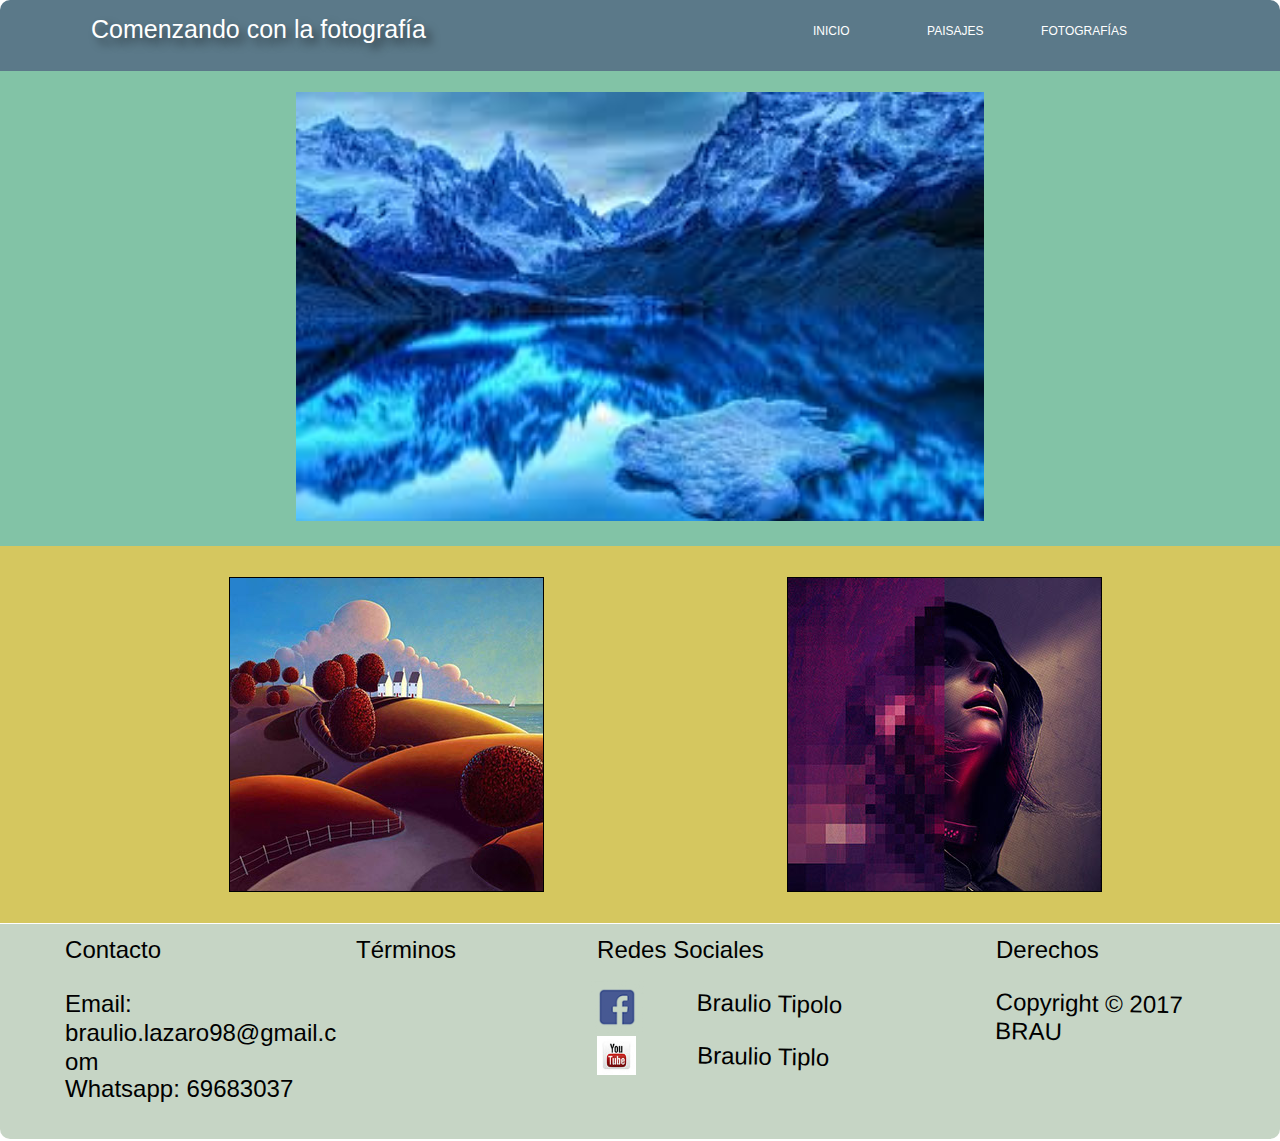
<file: contenido/index.html>
<!DOCTYPE html>
<html class="nojs html css_verticalspacer" lang="es-ES">
 <head>

  <meta http-equiv="Content-type" content="text/html;charset=UTF-8"/>
  <meta name="generator" content="2017.1.0.379"/>
  <meta name="viewport" content="width=device-width, initial-scale=1.0"/>
  
  <script type="text/javascript">
   // Update the 'nojs'/'js' class on the html node
document.documentElement.className = document.documentElement.className.replace(/\bnojs\b/g, 'js');

// Check that all required assets are uploaded and up-to-date
if(typeof Muse == "undefined") window.Muse = {}; window.Muse.assets = {"required":["museutils.js", "museconfig.js", "jquery.watch.js", "jquery.musemenu.js", "jquery.museresponsive.js", "require.js", "index.css"], "outOfDate":[]};
</script>
  
  <link rel="shortcut icon" href="images/favicon.ico?crc=343430423"/>
  <title>Inicioexamen de nextu</title>
  <!-- CSS -->
  <link rel="stylesheet" type="text/css" href="css/site_global.css?crc=4205409715"/>
  <link rel="stylesheet" type="text/css" href="css/master_a-p_g_-maestra.css?crc=4092876837"/>
  <link rel="stylesheet" type="text/css" href="css/index.css?crc=3803792164" id="pagesheet"/>
  <style type="text/css">
  </style>
  <!-- IE-only CSS -->
  <!--[if lt IE 9]>
  <link rel="stylesheet" type="text/css" href="css/nomq_preview_master_a-p_g_-maestra.css?crc=92188729"/>
  <link rel="stylesheet" type="text/css" href="css/nomq_index.css?crc=424291157" id="nomq_pagesheet"/>
  <![endif]-->
  <!-- Other scripts -->
  <script type="text/javascript">
   var __adobewebfontsappname__ = "muse";
</script>
  <!-- JS includes -->
  <script src="https://webfonts.creativecloud.com/brush-script-std:n4:default.js" type="text/javascript"></script>
  <!--[if lt IE 9]>
  <script src="scripts/html5shiv.js?crc=4241844378" type="text/javascript"></script>
  <![endif]-->
   </head>
 <body>

  <div class="breakpoint active" id="bp_infinity" data-min-width="961"><!-- responsive breakpoint node -->
   <div class="clearfix borderbox" id="page"><!-- group -->
    <div class="clearfix grpelem" id="ppu749"><!-- column -->
     <div class="clearfix colelem" id="pu749"><!-- group -->
      <div class="browser_width grpelem" id="u749-bw">
       <div id="u749"><!-- group -->
        <div class="clearfix" id="u749_align_to_page">
         <div class="clip_frame grpelem" id="u752"><!-- image -->
          <img class="block temp_no_img_src" id="u752_img" data-orig-src="images/imagen1.jpg?crc=227257319" alt="" data-heightwidthratio="0.623546511627907" data-image-width="688" data-image-height="429" src="images/imagen1.jpg"/>
         </div>
        </div>
       </div>
      </div>
      <div class="browser_width grpelem shared_content" id="u591-3-bw" data-content-guid="u591-3-bw_content">
       <div class="rounded-corners clearfix" id="u591-3" data-muse-temp-textContainer-sizePolicy="true" data-muse-temp-textContainer-pinning="true"><!-- content -->
        <p>&nbsp;</p>
       </div>
      </div>
      <div class="browser_width grpelem" id="u4208-bw">
       <div id="u4208"><!-- simple frame --></div>
      </div>
      <div class="browser_width grpelem" id="u4202-bw">
       <div id="u4202"><!-- group -->
        <div class="clearfix" id="u4202_align_to_page">
         <div class="rounded-corners clearfix grpelem" id="u455-4" data-sizePolicy="fluidWidth" data-pintopage="page_fixedLeft"><!-- content -->
          <h1 class="shared_content" data-content-guid="u455-4_0_content">Comenzando con la fotografía</h1>
         </div>
         <nav class="MenuBar rounded-corners clearfix grpelem" id="menuu525" data-sizePolicy="fluidWidth" data-pintopage="page_fixedRight"><!-- horizontal box -->
          <div class="MenuItemContainer clearfix grpelem" id="u526"><!-- vertical box -->
           <a class="nonblock nontext MenuItem MenuItemWithSubMenu MuseMenuActive transition clearfix colelem" id="u527" href="index.html"><!-- horizontal box --><div class="MenuItemLabel NoWrap Men clearfix grpelem" id="u529-4" data-muse-temp-textContainer-sizePolicy="true" data-muse-temp-textContainer-pinning="true"><!-- content --><p class="shared_content" data-content-guid="u529-4_0_content">Inicio</p></div></a>
          </div>
          <div class="MenuItemContainer clearfix grpelem" id="u533"><!-- vertical box -->
           <a class="nonblock nontext MenuItem MenuItemWithSubMenu transition clearfix colelem" id="u536" href="paisajes.html"><!-- horizontal box --><div class="MenuItemLabel NoWrap Men clearfix grpelem" id="u539-4" data-muse-temp-textContainer-sizePolicy="true" data-muse-temp-textContainer-pinning="true"><!-- content --><p class="shared_content" data-content-guid="u539-4_0_content">Paisajes</p></div></a>
          </div>
          <div class="MenuItemContainer clearfix grpelem" id="u570"><!-- vertical box -->
           <a class="nonblock nontext MenuItem MenuItemWithSubMenu transition clearfix colelem" id="u573" href="fotograf%c3%adas.html"><!-- horizontal box --><div class="MenuItemLabel NoWrap Men clearfix grpelem" id="u576-4" data-muse-temp-textContainer-sizePolicy="true" data-muse-temp-textContainer-pinning="true"><!-- content --><p class="shared_content" data-content-guid="u576-4_0_content">Fotografías</p></div></a>
          </div>
         </nav>
        </div>
       </div>
      </div>
     </div>
     <div class="browser_width colelem" id="u764-bw">
      <div id="u764"><!-- group -->
       <div class="clearfix" id="u764_align_to_page">
        <div class="transition clip_frame grpelem" id="u770" data-sizePolicy="fluidWidthHeight" data-pintopage="page_fixedLeft"><!-- image -->
         <img class="block temp_no_img_src" id="u770_img" data-orig-src="images/imagen2313x313.jpg?crc=4035093027" alt="" data-heightwidthratio="1" data-image-width="313" data-image-height="313" src="images/blank.gif?crc=4208392903"/>
        </div>
        <div class="clip_frame grpelem" id="u791"  ><!-- image -->
         <img class="block temp_no_img_src" id="u791_img" data-orig-src="images/imagen3313x314.jpg?crc=4263192823" alt="" data-heightwidthratio="1" data-image-width="313" data-image-height="313" src="images/imagen3.jpg"/>
        </div>
       </div>
      </div>
     </div>
    </div>
    <div class="verticalspacer" data-offset-top="922" data-content-above-spacer="922" data-content-below-spacer="187" data-sizePolicy="fixed" data-pintopage="page_fixedLeft"></div>
    <div class="clearfix grpelem" id="pu933"><!-- group -->
     <div class="browser_width grpelem" id="u933-bw">
      <div class="rounded-corners" id="u933"><!-- group -->
       <div class="clearfix" id="u933_align_to_page">
        <div class="clearfix grpelem" id="pu934-4"><!-- column -->
         <div class="clearfix colelem" id="u934-4" data-muse-temp-textContainer-sizePolicy="true" data-muse-temp-textContainer-pinning="true"><!-- content -->
          <h3 class="shared_content" data-content-guid="u934-4_0_content">Contacto</h3>
         </div>
         <div class="clearfix colelem" id="u938-4" data-muse-temp-textContainer-sizePolicy="true" data-muse-temp-textContainer-pinning="true"><!-- content -->
          <h3 class="shared_content" data-content-guid="u938-4_0_content">Email: braulio.lazaro98@gmail.com</h3>
         </div>
         <div class="clearfix colelem" id="u939-4" data-muse-temp-textContainer-sizePolicy="true" data-muse-temp-textContainer-pinning="true"><!-- content -->
          <h3 class="shared_content" data-content-guid="u939-4_0_content">Whatsapp: 69683037</h3>
         </div>
        </div>
        <div class="clearfix grpelem" id="u935-4" data-muse-temp-textContainer-sizePolicy="true" data-muse-temp-textContainer-pinning="true"><!-- content -->
         <h3 class="shared_content" data-content-guid="u935-4_0_content">Términos</h3>
        </div>
        <div class="clearfix grpelem" id="pu936-4"><!-- column -->
         <div class="clearfix colelem" id="u936-4" data-muse-temp-textContainer-sizePolicy="true" data-muse-temp-textContainer-pinning="true"><!-- content -->
          <h3 class="shared_content" data-content-guid="u936-4_0_content">Redes Sociales</h3>
         </div>
         <a class="nonblock nontext clip_frame colelem" id="u940" href="https://www.facebook.com/123.fiure"><!-- image --><img class="block temp_no_img_src" id="u940_img" data-orig-src="images/logo%20de%20facebook.png?crc=3798125920" alt="" data-heightwidthratio="1" data-image-width="54" data-image-height="54" src="images/blank.gif?crc=4208392903"/></a>
         <a class="nonblock nontext clip_frame colelem" id="u942" href="https://www.youtube.com/channel/UC-YkrsFj9XOJ1Mz99hxXuLg?view_as=subscriber"><!-- image --><img class="block temp_no_img_src" id="u942_img" data-orig-src="images/logo%20de%20youtube.jpg?crc=63232927" alt="" data-heightwidthratio="1" data-image-width="39" data-image-height="39" src="images/blank.gif?crc=4208392903"/></a>
        </div>
        <div class="clearfix grpelem" id="u937-4" data-muse-temp-textContainer-sizePolicy="true" data-muse-temp-textContainer-pinning="true"><!-- content -->
         <h3 class="shared_content" data-content-guid="u937-4_0_content">Derechos</h3>
        </div>
       </div>
      </div>
     </div>
     <a class="nonblock nontext clearfix grpelem" id="u944-4" href="https://www.facebook.com/123.fiure" data-muse-temp-textContainer-sizePolicy="true" data-muse-temp-textContainer-pinning="true" data-mu-ie-matrix="progid:DXImageTransform.Microsoft.Matrix(M11=0.9998,M12=-0.0175,M21=0.0175,M22=0.9998,SizingMethod='auto expand')" data-mu-ie-matrix-dx="0" data-mu-ie-matrix-dy="-2"><!-- content --><h3 class="shared_content" data-content-guid="u944-4_0_content">&nbsp;&nbsp;&nbsp;&nbsp;&nbsp; Braulio Tipolo</h3></a>
     <a class="nonblock nontext clearfix grpelem" id="u945-4" href="https://www.youtube.com/channel/UC-YkrsFj9XOJ1Mz99hxXuLg?view_as=subscriber" data-muse-temp-textContainer-sizePolicy="true" data-muse-temp-textContainer-pinning="true" data-mu-ie-matrix="progid:DXImageTransform.Microsoft.Matrix(M11=0.9998,M12=-0.0175,M21=0.0175,M22=0.9998,SizingMethod='auto expand')" data-mu-ie-matrix-dx="0" data-mu-ie-matrix-dy="-2"><!-- content --><h3 class="shared_content" data-content-guid="u945-4_0_content">&nbsp;&nbsp;&nbsp;&nbsp; Braulio Tiplo</h3></a>
     <a class="nonblock nontext clearfix grpelem" id="u946-6" href="https://www.facebook.com/123.fiure" data-muse-temp-textContainer-sizePolicy="true" data-muse-temp-textContainer-pinning="true" data-mu-ie-matrix="progid:DXImageTransform.Microsoft.Matrix(M11=0.9998,M12=-0.0175,M21=0.0175,M22=0.9998,SizingMethod='auto expand')" data-mu-ie-matrix-dx="0" data-mu-ie-matrix-dy="-2"><!-- content --><h3 class="shared_content" data-content-guid="u946-6_0_content">Copyright © 2017</h3><h3 class="shared_content" data-content-guid="u946-6_1_content">BRAU</h3></a>
    </div>
   </div>
  </div>
  <div class="breakpoint" id="bp_960" data-min-width="631" data-max-width="960"><!-- responsive breakpoint node -->
   <div class="clearfix borderbox temp_no_id" data-orig-id="page"><!-- group -->
    <div class="clearfix grpelem" id="ppu591-3"><!-- column -->
     <div class="clearfix colelem" id="pu591-3"><!-- group -->
      <span class="browser_width grpelem placeholder" data-placeholder-for="u591-3-bw_content"><!-- placeholder node --></span>
      <div class="browser_width grpelem temp_no_id" data-orig-id="u4208-bw">
       <div class="temp_no_id" data-orig-id="u4208"><!-- group -->
        <div class="clearfix" id="u4208_align_to_page">
         <nav class="MenuBar rounded-corners clearfix grpelem temp_no_id" data-sizePolicy="fluidWidth" data-pintopage="page_fixedCenter" data-orig-id="menuu525"><!-- horizontal box -->
          <div class="MenuItemContainer clearfix grpelem temp_no_id" data-orig-id="u526"><!-- vertical box -->
           <a class="nonblock nontext MenuItem MenuItemWithSubMenu MuseMenuActive transition clearfix colelem temp_no_id" href="index.html" data-orig-id="u527"><!-- horizontal box --><div class="MenuItemLabel NoWrap Men clearfix grpelem temp_no_id" data-muse-temp-textContainer-sizePolicy="true" data-muse-temp-textContainer-pinning="true" data-orig-id="u529-4"><!-- content --><span class="placeholder" data-placeholder-for="u529-4_0_content"><!-- placeholder node --></span></div></a>
          </div>
          <div class="MenuItemContainer clearfix grpelem temp_no_id" data-orig-id="u533"><!-- vertical box -->
           <a class="nonblock nontext MenuItem MenuItemWithSubMenu transition clearfix colelem temp_no_id" href="paisajes.html" data-orig-id="u536"><!-- horizontal box --><div class="MenuItemLabel NoWrap Men clearfix grpelem temp_no_id" data-muse-temp-textContainer-sizePolicy="true" data-muse-temp-textContainer-pinning="true" data-orig-id="u539-4"><!-- content --><span class="placeholder" data-placeholder-for="u539-4_0_content"><!-- placeholder node --></span></div></a>
          </div>
          <div class="MenuItemContainer clearfix grpelem temp_no_id" data-orig-id="u570"><!-- vertical box -->
           <a class="nonblock nontext MenuItem MenuItemWithSubMenu transition clearfix colelem temp_no_id" href="fotograf%c3%adas.html" data-orig-id="u573"><!-- horizontal box --><div class="MenuItemLabel NoWrap Men clearfix grpelem temp_no_id" data-muse-temp-textContainer-sizePolicy="true" data-muse-temp-textContainer-pinning="true" data-orig-id="u576-4"><!-- content --><span class="placeholder" data-placeholder-for="u576-4_0_content"><!-- placeholder node --></span></div></a>
          </div>
         </nav>
        </div>
       </div>
      </div>
      <div class="browser_width grpelem temp_no_id" data-orig-id="u4202-bw">
       <div class="temp_no_id" data-orig-id="u4202"><!-- group -->
        <div class="clearfix temp_no_id" data-orig-id="u4202_align_to_page">
         <div class="rounded-corners clearfix grpelem temp_no_id" data-sizePolicy="fluidWidth" data-pintopage="page_fixedCenter" data-orig-id="u455-4"><!-- content -->
          <span class="placeholder" data-placeholder-for="u455-4_0_content"><!-- placeholder node --></span>
         </div>
        </div>
       </div>
      </div>
     </div>
     <div class="browser_width colelem temp_no_id" data-orig-id="u749-bw">
      <div class="temp_no_id" data-orig-id="u749"><!-- group -->
       <div class="clearfix temp_no_id" data-orig-id="u749_align_to_page">
        <div class="clip_frame grpelem temp_no_id" data-sizePolicy="fluidWidthHeight" data-pintopage="page_fixedCenter" data-orig-id="u752"><!-- image -->
         <img class="block temp_no_id temp_no_img_src" data-orig-src="images/imagen1.jpg?crc=227257319" alt="" data-heightwidthratio="0.6236363636363637" data-image-width="550" data-image-height="343" data-orig-id="u752_img" src="images/blank.gif?crc=4208392903"/>
        </div>
       </div>
      </div>
     </div>
     <div class="browser_width colelem temp_no_id" data-orig-id="u764-bw">
      <div class="temp_no_id" data-orig-id="u764"><!-- group -->
       <div class="clearfix temp_no_id" data-orig-id="u764_align_to_page">
        <div class="clearfix grpelem" id="pu770"><!-- column -->
         <div class="transition clip_frame colelem temp_no_id" data-sizePolicy="fluidWidthHeight" data-pintopage="page_fixedCenter" data-leftAdjustmentDoneBy="pu770" data-orig-id="u770"><!-- image -->
          <img class="block temp_no_id temp_no_img_src" data-orig-src="images/imagen2441x441.jpg?crc=4181402420" alt="" data-heightwidthratio="1" data-image-width="441" data-image-height="441" data-orig-id="u770_img" src="images/blank.gif?crc=4208392903"/>
         </div>
         <div class="clip_frame colelem temp_no_id" data-sizePolicy="fluidWidthHeight" data-pintopage="page_fixedCenter" data-leftAdjustmentDoneBy="pu770" data-orig-id="u791"><!-- image -->
          <img class="block temp_no_id temp_no_img_src" data-orig-src="images/imagen3442x441.jpg?crc=256932428" alt="" data-heightwidthratio="1" data-image-width="441" data-image-height="441" data-orig-id="u791_img" src="images/blank.gif?crc=4208392903"/>
         </div>
        </div>
       </div>
      </div>
     </div>
    </div>
    <div class="verticalspacer" data-offset-top="1647" data-content-above-spacer="1646" data-content-below-spacer="846" data-sizePolicy="fixed" data-pintopage="page_fixedLeft"></div>
    <div class="browser_width grpelem temp_no_id" data-orig-id="u933-bw">
     <div class="rounded-corners temp_no_id" data-orig-id="u933"><!-- group -->
      <div class="clearfix temp_no_id" data-orig-id="u933_align_to_page">
       <div class="clearfix grpelem temp_no_id" data-orig-id="pu934-4"><!-- column -->
        <div class="clearfix colelem temp_no_id" data-sizePolicy="fluidWidth" data-pintopage="page_fixedLeft" data-orig-id="u934-4"><!-- content -->
         <span class="placeholder" data-placeholder-for="u934-4_0_content"><!-- placeholder node --></span>
        </div>
        <div class="clearfix colelem temp_no_id" data-sizePolicy="fluidWidth" data-pintopage="page_fixedLeft" data-orig-id="u938-4"><!-- content -->
         <span class="placeholder" data-placeholder-for="u938-4_0_content"><!-- placeholder node --></span>
        </div>
        <div class="clearfix colelem temp_no_id" data-sizePolicy="fluidWidth" data-pintopage="page_fixedLeft" data-orig-id="u939-4"><!-- content -->
         <span class="placeholder" data-placeholder-for="u939-4_0_content"><!-- placeholder node --></span>
        </div>
        <div class="clearfix colelem temp_no_id" data-sizePolicy="fluidWidth" data-pintopage="page_fixedLeft" data-orig-id="u935-4"><!-- content -->
         <span class="placeholder" data-placeholder-for="u935-4_0_content"><!-- placeholder node --></span>
        </div>
        <div class="clearfix colelem temp_no_id" data-sizePolicy="fluidWidth" data-pintopage="page_fixedLeft" data-orig-id="u936-4"><!-- content -->
         <span class="placeholder" data-placeholder-for="u936-4_0_content"><!-- placeholder node --></span>
        </div>
        <div class="clearfix colelem" id="pu940"><!-- group -->
         <a class="nonblock nontext clip_frame grpelem temp_no_id" href="https://www.facebook.com/123.fiure" data-sizePolicy="fluidWidthHeight" data-pintopage="page_fixedLeft" data-orig-id="u940"><!-- image --><img class="block temp_no_id temp_no_img_src" data-orig-src="images/logo%20de%20facebook.png?crc=3798125920" alt="" data-heightwidthratio="1" data-image-width="49" data-image-height="49" data-orig-id="u940_img" src="images/blank.gif?crc=4208392903"/></a>
         <a class="nonblock nontext clearfix grpelem temp_no_id" href="https://www.youtube.com/channel/UC-YkrsFj9XOJ1Mz99hxXuLg?view_as=subscriber" data-sizePolicy="fluidWidth" data-pintopage="page_fixedLeft" data-orig-id="u945-4"><!-- content --><span class="placeholder" data-placeholder-for="u945-4_0_content"><!-- placeholder node --></span></a>
        </div>
        <div class="clearfix colelem" id="pu942"><!-- group -->
         <a class="nonblock nontext clip_frame grpelem temp_no_id" href="https://www.youtube.com/channel/UC-YkrsFj9XOJ1Mz99hxXuLg?view_as=subscriber" data-sizePolicy="fluidWidthHeight" data-pintopage="page_fixedLeft" data-orig-id="u942"><!-- image --><img class="block temp_no_id temp_no_img_src" data-orig-src="images/logo%20de%20youtube.jpg?crc=63232927" alt="" data-heightwidthratio="1" data-image-width="46" data-image-height="46" data-orig-id="u942_img" src="images/blank.gif?crc=4208392903"/></a>
         <a class="nonblock nontext clearfix grpelem temp_no_id" href="https://www.facebook.com/123.fiure" data-sizePolicy="fluidWidth" data-pintopage="page_fixedLeft" data-orig-id="u944-4"><!-- content --><span class="placeholder" data-placeholder-for="u944-4_0_content"><!-- placeholder node --></span></a>
        </div>
        <div class="clearfix colelem temp_no_id" data-sizePolicy="fluidWidth" data-pintopage="page_fixedLeft" data-orig-id="u937-4"><!-- content -->
         <span class="placeholder" data-placeholder-for="u937-4_0_content"><!-- placeholder node --></span>
        </div>
        <a class="nonblock nontext clearfix colelem temp_no_id" href="https://www.facebook.com/123.fiure" data-sizePolicy="fluidWidth" data-pintopage="page_fixedLeft" data-orig-id="u946-6"><!-- content --><span class="placeholder" data-placeholder-for="u946-6_0_content"><!-- placeholder node --></span><span class="placeholder" data-placeholder-for="u946-6_1_content"><!-- placeholder node --></span></a>
       </div>
      </div>
     </div>
    </div>
   </div>
  </div>
  <div class="breakpoint" id="bp_630" data-min-width="321" data-max-width="630"><!-- responsive breakpoint node -->
   <div class="clearfix borderbox temp_no_id" data-orig-id="page"><!-- group -->
    <div class="clearfix grpelem temp_no_id" data-orig-id="ppu591-3"><!-- column -->
     <div class="clearfix colelem temp_no_id" data-orig-id="pu591-3"><!-- group -->
      <span class="browser_width grpelem placeholder" data-placeholder-for="u591-3-bw_content"><!-- placeholder node --></span>
      <div class="browser_width grpelem temp_no_id" data-orig-id="u4208-bw">
       <div class="temp_no_id" data-orig-id="u4208"><!-- group -->
        <div class="clearfix temp_no_id" data-orig-id="u4208_align_to_page">
         <nav class="MenuBar rounded-corners clearfix grpelem temp_no_id" data-sizePolicy="fluidWidth" data-pintopage="page_fixedCenter" data-orig-id="menuu525"><!-- horizontal box -->
          <div class="MenuItemContainer clearfix grpelem temp_no_id" data-orig-id="u526"><!-- vertical box -->
           <a class="nonblock nontext MenuItem MenuItemWithSubMenu MuseMenuActive transition clearfix colelem temp_no_id" href="index.html" data-orig-id="u527"><!-- horizontal box --><div class="MenuItemLabel NoWrap Men clearfix grpelem temp_no_id" data-muse-temp-textContainer-sizePolicy="true" data-muse-temp-textContainer-pinning="true" data-orig-id="u529-4"><!-- content --><span class="placeholder" data-placeholder-for="u529-4_0_content"><!-- placeholder node --></span></div></a>
          </div>
          <div class="MenuItemContainer clearfix grpelem temp_no_id" data-orig-id="u533"><!-- vertical box -->
           <a class="nonblock nontext MenuItem MenuItemWithSubMenu transition clearfix colelem temp_no_id" href="paisajes.html" data-orig-id="u536"><!-- horizontal box --><div class="MenuItemLabel NoWrap Men clearfix grpelem temp_no_id" data-muse-temp-textContainer-sizePolicy="true" data-muse-temp-textContainer-pinning="true" data-orig-id="u539-4"><!-- content --><span class="placeholder" data-placeholder-for="u539-4_0_content"><!-- placeholder node --></span></div></a>
          </div>
          <div class="MenuItemContainer clearfix grpelem temp_no_id" data-orig-id="u570"><!-- vertical box -->
           <a class="nonblock nontext MenuItem MenuItemWithSubMenu transition clearfix colelem temp_no_id" href="fotograf%c3%adas.html" data-orig-id="u573"><!-- horizontal box --><div class="MenuItemLabel NoWrap Men clearfix grpelem temp_no_id" data-muse-temp-textContainer-sizePolicy="true" data-muse-temp-textContainer-pinning="true" data-orig-id="u576-4"><!-- content --><span class="placeholder" data-placeholder-for="u576-4_0_content"><!-- placeholder node --></span></div></a>
          </div>
         </nav>
        </div>
       </div>
      </div>
      <div class="browser_width grpelem temp_no_id" data-orig-id="u4202-bw">
       <div class="temp_no_id" data-orig-id="u4202"><!-- group -->
        <div class="clearfix temp_no_id" data-orig-id="u4202_align_to_page">
         <div class="rounded-corners clearfix grpelem temp_no_id" data-sizePolicy="fluidWidth" data-pintopage="page_fixedCenter" data-orig-id="u455-4"><!-- content -->
          <span class="placeholder" data-placeholder-for="u455-4_0_content"><!-- placeholder node --></span>
         </div>
        </div>
       </div>
      </div>
     </div>
     <div class="browser_width colelem temp_no_id" data-orig-id="u749-bw">
      <div class="temp_no_id" data-orig-id="u749"><!-- group -->
       <div class="clearfix temp_no_id" data-orig-id="u749_align_to_page">
        <div class="clip_frame grpelem temp_no_id" data-sizePolicy="fluidWidthHeight" data-pintopage="page_fixedCenter" data-orig-id="u752"><!-- image -->
         <img class="block temp_no_id temp_no_img_src" data-orig-src="images/imagen1.jpg?crc=227257319" alt="" data-heightwidthratio="0.6232686980609419" data-image-width="361" data-image-height="225" data-orig-id="u752_img" src="images/blank.gif?crc=4208392903"/>
        </div>
       </div>
      </div>
     </div>
     <div class="browser_width colelem temp_no_id" data-orig-id="u764-bw">
      <div class="temp_no_id" data-orig-id="u764"><!-- group -->
       <div class="clearfix temp_no_id" data-orig-id="u764_align_to_page">
        <div class="clearfix grpelem temp_no_id" data-orig-id="pu770"><!-- column -->
         <div class="transition clip_frame colelem temp_no_id" data-sizePolicy="fluidWidthHeight" data-pintopage="page_fixedCenter" data-leftAdjustmentDoneBy="pu770" data-orig-id="u770"><!-- image -->
          <img class="block temp_no_id temp_no_img_src" data-orig-src="images/imagen2265x265.jpg?crc=3956050612" alt="" data-heightwidthratio="1" data-image-width="265" data-image-height="265" data-orig-id="u770_img" src="images/blank.gif?crc=4208392903"/>
         </div>
         <div class="clip_frame colelem temp_no_id" data-sizePolicy="fluidWidthHeight" data-pintopage="page_fixedCenter" data-leftAdjustmentDoneBy="pu770" data-orig-id="u791"><!-- image -->
          <img class="block temp_no_id temp_no_img_src" data-orig-src="images/imagen3265x265.jpg?crc=4178098532" alt="" data-heightwidthratio="1" data-image-width="265" data-image-height="265" data-orig-id="u791_img" src="images/blank.gif?crc=4208392903"/>
         </div>
        </div>
       </div>
      </div>
     </div>
    </div>
    <div class="verticalspacer" data-offset-top="1127" data-content-above-spacer="1126" data-content-below-spacer="847" data-sizePolicy="fixed" data-pintopage="page_fixedLeft"></div>
    <div class="browser_width grpelem temp_no_id" data-orig-id="u933-bw">
     <div class="rounded-corners temp_no_id" data-orig-id="u933"><!-- group -->
      <div class="clearfix temp_no_id" data-orig-id="u933_align_to_page">
       <div class="clearfix grpelem temp_no_id" data-orig-id="pu934-4"><!-- column -->
        <div class="clearfix colelem temp_no_id" data-sizePolicy="fluidWidth" data-pintopage="page_fixedLeft" data-orig-id="u934-4"><!-- content -->
         <span class="placeholder" data-placeholder-for="u934-4_0_content"><!-- placeholder node --></span>
        </div>
        <div class="clearfix colelem temp_no_id" data-sizePolicy="fluidWidth" data-pintopage="page_fixedLeft" data-orig-id="u938-4"><!-- content -->
         <span class="placeholder" data-placeholder-for="u938-4_0_content"><!-- placeholder node --></span>
        </div>
        <div class="clearfix colelem temp_no_id" data-sizePolicy="fluidWidth" data-pintopage="page_fixedLeft" data-orig-id="u939-4"><!-- content -->
         <span class="placeholder" data-placeholder-for="u939-4_0_content"><!-- placeholder node --></span>
        </div>
        <div class="clearfix colelem temp_no_id" data-sizePolicy="fluidWidth" data-pintopage="page_fixedLeft" data-orig-id="u935-4"><!-- content -->
         <span class="placeholder" data-placeholder-for="u935-4_0_content"><!-- placeholder node --></span>
        </div>
        <div class="clearfix colelem temp_no_id" data-sizePolicy="fluidWidth" data-pintopage="page_fixedLeft" data-orig-id="u936-4"><!-- content -->
         <span class="placeholder" data-placeholder-for="u936-4_0_content"><!-- placeholder node --></span>
        </div>
        <div class="clearfix colelem temp_no_id" data-orig-id="pu940"><!-- group -->
         <a class="nonblock nontext clip_frame grpelem temp_no_id" href="https://www.facebook.com/123.fiure" data-sizePolicy="fluidWidthHeight" data-pintopage="page_fixedLeft" data-orig-id="u940"><!-- image --><img class="block temp_no_id temp_no_img_src" data-orig-src="images/logo%20de%20facebook.png?crc=3798125920" alt="" data-heightwidthratio="1" data-image-width="50" data-image-height="50" data-orig-id="u940_img" src="images/blank.gif?crc=4208392903"/></a>
         <a class="nonblock nontext clearfix grpelem temp_no_id" href="https://www.facebook.com/123.fiure" data-sizePolicy="fluidWidth" data-pintopage="page_fixedLeft" data-orig-id="u944-4"><!-- content --><span class="placeholder" data-placeholder-for="u944-4_0_content"><!-- placeholder node --></span></a>
        </div>
        <div class="clearfix colelem temp_no_id" data-orig-id="pu942"><!-- group -->
         <a class="nonblock nontext clip_frame grpelem temp_no_id" href="https://www.youtube.com/channel/UC-YkrsFj9XOJ1Mz99hxXuLg?view_as=subscriber" data-sizePolicy="fluidWidthHeight" data-pintopage="page_fixedLeft" data-orig-id="u942"><!-- image --><img class="block temp_no_id temp_no_img_src" data-orig-src="images/logo%20de%20youtube.jpg?crc=63232927" alt="" data-heightwidthratio="1" data-image-width="38" data-image-height="38" data-orig-id="u942_img" src="images/blank.gif?crc=4208392903"/></a>
         <a class="nonblock nontext clearfix grpelem temp_no_id" href="https://www.youtube.com/channel/UC-YkrsFj9XOJ1Mz99hxXuLg?view_as=subscriber" data-sizePolicy="fluidWidth" data-pintopage="page_fixedLeft" data-orig-id="u945-4"><!-- content --><span class="placeholder" data-placeholder-for="u945-4_0_content"><!-- placeholder node --></span></a>
        </div>
        <div class="clearfix colelem temp_no_id" data-sizePolicy="fluidWidth" data-pintopage="page_fixedLeft" data-orig-id="u937-4"><!-- content -->
         <span class="placeholder" data-placeholder-for="u937-4_0_content"><!-- placeholder node --></span>
        </div>
        <a class="nonblock nontext clearfix colelem temp_no_id" href="https://www.facebook.com/123.fiure" data-sizePolicy="fluidWidth" data-pintopage="page_fixedLeft" data-orig-id="u946-6"><!-- content --><span class="placeholder" data-placeholder-for="u946-6_0_content"><!-- placeholder node --></span><span class="placeholder" data-placeholder-for="u946-6_1_content"><!-- placeholder node --></span></a>
       </div>
      </div>
     </div>
    </div>
   </div>
  </div>
  <div class="breakpoint" id="bp_320" data-max-width="320"><!-- responsive breakpoint node -->
   <div class="clearfix borderbox temp_no_id" data-orig-id="page"><!-- group -->
    <div class="clearfix grpelem temp_no_id" data-orig-id="ppu749"><!-- group -->
     <div class="clearfix grpelem temp_no_id" data-orig-id="pu749"><!-- column -->
      <div class="colelem temp_no_id" data-orig-id="u749"><!-- simple frame -->
       <div class="fluid_height_spacer"></div>
      </div>
      <div class="colelem temp_no_id" data-orig-id="u764"><!-- simple frame -->
       <div class="fluid_height_spacer"></div>
      </div>
     </div>
     <span class="browser_width grpelem placeholder" data-placeholder-for="u591-3-bw_content"><!-- placeholder node --></span>
     <div class="browser_width grpelem temp_no_id" data-orig-id="u4208-bw">
      <div class="temp_no_id" data-orig-id="u4208"><!-- group -->
       <div class="clearfix temp_no_id" data-orig-id="u4208_align_to_page">
        <nav class="MenuBar rounded-corners clearfix grpelem temp_no_id" data-sizePolicy="fluidWidth" data-pintopage="page_fixedCenter" data-orig-id="menuu525"><!-- horizontal box -->
         <div class="MenuItemContainer clearfix grpelem temp_no_id" data-orig-id="u526"><!-- vertical box -->
          <a class="nonblock nontext MenuItem MenuItemWithSubMenu MuseMenuActive transition clearfix colelem temp_no_id" href="index.html" data-orig-id="u527"><!-- horizontal box --><div class="MenuItemLabel NoWrap Men clearfix grpelem temp_no_id" data-muse-temp-textContainer-sizePolicy="true" data-muse-temp-textContainer-pinning="true" data-orig-id="u529-4"><!-- content --><span class="placeholder" data-placeholder-for="u529-4_0_content"><!-- placeholder node --></span></div></a>
         </div>
         <div class="MenuItemContainer clearfix grpelem temp_no_id" data-orig-id="u533"><!-- vertical box -->
          <a class="nonblock nontext MenuItem MenuItemWithSubMenu transition clearfix colelem temp_no_id" href="paisajes.html" data-orig-id="u536"><!-- horizontal box --><div class="MenuItemLabel NoWrap Men clearfix grpelem temp_no_id" data-muse-temp-textContainer-sizePolicy="true" data-muse-temp-textContainer-pinning="true" data-orig-id="u539-4"><!-- content --><span class="placeholder" data-placeholder-for="u539-4_0_content"><!-- placeholder node --></span></div></a>
         </div>
         <div class="MenuItemContainer clearfix grpelem temp_no_id" data-orig-id="u570"><!-- vertical box -->
          <a class="nonblock nontext MenuItem MenuItemWithSubMenu transition clearfix colelem temp_no_id" href="fotograf%c3%adas.html" data-orig-id="u573"><!-- horizontal box --><div class="MenuItemLabel NoWrap Men clearfix grpelem temp_no_id" data-muse-temp-textContainer-sizePolicy="true" data-muse-temp-textContainer-pinning="true" data-orig-id="u576-4"><!-- content --><span class="placeholder" data-placeholder-for="u576-4_0_content"><!-- placeholder node --></span></div></a>
         </div>
        </nav>
       </div>
      </div>
     </div>
     <div class="browser_width grpelem temp_no_id" data-orig-id="u4202-bw">
      <div class="temp_no_id" data-orig-id="u4202"><!-- group -->
       <div class="clearfix temp_no_id" data-orig-id="u4202_align_to_page">
        <div class="rounded-corners clearfix grpelem temp_no_id" data-sizePolicy="fluidWidth" data-pintopage="page_fixedCenter" data-orig-id="u455-4"><!-- content -->
         <span class="placeholder" data-placeholder-for="u455-4_0_content"><!-- placeholder node --></span>
        </div>
       </div>
      </div>
     </div>
    </div>
    <div class="clearfix grpelem" id="pu752"><!-- column -->
     <div class="clip_frame colelem temp_no_id" data-sizePolicy="fluidWidthHeight" data-pintopage="page_fixedCenter" data-leftAdjustmentDoneBy="pu752" data-orig-id="u752"><!-- image -->
      <img class="block temp_no_id temp_no_img_src" data-orig-src="images/imagen1.jpg?crc=227257319" alt="" data-heightwidthratio="0.6229508196721312" data-image-width="183" data-image-height="114" data-orig-id="u752_img" src="images/blank.gif?crc=4208392903"/>
     </div>
     <div class="transition clip_frame colelem temp_no_id" data-sizePolicy="fluidWidthHeight" data-pintopage="page_fixedCenter" data-leftAdjustmentDoneBy="pu752" data-orig-id="u770"><!-- image -->
      <img class="block temp_no_id temp_no_img_src" data-orig-src="images/imagen2135x135.jpg?crc=3933131725" alt="" data-heightwidthratio="1" data-image-width="134" data-image-height="134" data-orig-id="u770_img" src="images/blank.gif?crc=4208392903"/>
     </div>
     <div class="clip_frame colelem temp_no_id" data-sizePolicy="fluidWidthHeight" data-pintopage="page_fixedCenter" data-leftAdjustmentDoneBy="pu752" data-orig-id="u791"><!-- image -->
      <img class="block temp_no_id temp_no_img_src" data-orig-src="images/imagen3135x135.jpg?crc=329788865" alt="" data-heightwidthratio="1" data-image-width="134" data-image-height="134" data-orig-id="u791_img" src="images/blank.gif?crc=4208392903"/>
     </div>
    </div>
    <div class="verticalspacer" data-offset-top="775" data-content-above-spacer="774" data-content-below-spacer="846" data-sizePolicy="fixed" data-pintopage="page_fixedLeft"></div>
    <div class="browser_width grpelem temp_no_id" data-orig-id="u933-bw">
     <div class="rounded-corners temp_no_id" data-orig-id="u933"><!-- group -->
      <div class="clearfix temp_no_id" data-orig-id="u933_align_to_page">
       <div class="clearfix grpelem temp_no_id" data-orig-id="pu934-4"><!-- column -->
        <div class="clearfix colelem temp_no_id" data-sizePolicy="fluidWidth" data-pintopage="page_fixedLeft" data-orig-id="u934-4"><!-- content -->
         <span class="placeholder" data-placeholder-for="u934-4_0_content"><!-- placeholder node --></span>
        </div>
        <div class="clearfix colelem temp_no_id" data-sizePolicy="fluidWidth" data-pintopage="page_fixedLeft" data-orig-id="u938-4"><!-- content -->
         <span class="placeholder" data-placeholder-for="u938-4_0_content"><!-- placeholder node --></span>
        </div>
        <div class="clearfix colelem temp_no_id" data-sizePolicy="fluidWidth" data-pintopage="page_fixedLeft" data-orig-id="u939-4"><!-- content -->
         <span class="placeholder" data-placeholder-for="u939-4_0_content"><!-- placeholder node --></span>
        </div>
        <div class="clearfix colelem temp_no_id" data-sizePolicy="fluidWidth" data-pintopage="page_fixedLeft" data-orig-id="u935-4"><!-- content -->
         <span class="placeholder" data-placeholder-for="u935-4_0_content"><!-- placeholder node --></span>
        </div>
        <div class="clearfix colelem temp_no_id" data-sizePolicy="fluidWidth" data-pintopage="page_fixedLeft" data-orig-id="u936-4"><!-- content -->
         <span class="placeholder" data-placeholder-for="u936-4_0_content"><!-- placeholder node --></span>
        </div>
        <div class="clearfix colelem temp_no_id" data-orig-id="pu940"><!-- group -->
         <a class="nonblock nontext clip_frame grpelem temp_no_id" href="https://www.facebook.com/123.fiure" data-sizePolicy="fluidWidthHeight" data-pintopage="page_fixedLeft" data-orig-id="u940"><!-- image --><img class="block temp_no_id temp_no_img_src" data-orig-src="images/logo%20de%20facebook.png?crc=3798125920" alt="" data-heightwidthratio="1" data-image-width="26" data-image-height="26" data-orig-id="u940_img" src="images/blank.gif?crc=4208392903"/></a>
         <a class="nonblock nontext clearfix grpelem temp_no_id" href="https://www.facebook.com/123.fiure" data-sizePolicy="fluidWidth" data-pintopage="page_fixedLeft" data-orig-id="u944-4"><!-- content --><span class="placeholder" data-placeholder-for="u944-4_0_content"><!-- placeholder node --></span></a>
        </div>
        <div class="clearfix colelem temp_no_id" data-orig-id="pu942"><!-- group -->
         <a class="nonblock nontext clip_frame grpelem temp_no_id" href="https://www.youtube.com/channel/UC-YkrsFj9XOJ1Mz99hxXuLg?view_as=subscriber" data-sizePolicy="fluidWidthHeight" data-pintopage="page_fixedLeft" data-orig-id="u942"><!-- image --><img class="block temp_no_id temp_no_img_src" data-orig-src="images/logo%20de%20youtube.jpg?crc=63232927" alt="" data-heightwidthratio="1" data-image-width="19" data-image-height="19" data-orig-id="u942_img" src="images/blank.gif?crc=4208392903"/></a>
         <a class="nonblock nontext clearfix grpelem temp_no_id" href="https://www.youtube.com/channel/UC-YkrsFj9XOJ1Mz99hxXuLg?view_as=subscriber" data-sizePolicy="fluidWidth" data-pintopage="page_fixedLeft" data-orig-id="u945-4"><!-- content --><span class="placeholder" data-placeholder-for="u945-4_0_content"><!-- placeholder node --></span></a>
        </div>
        <div class="clearfix colelem temp_no_id" data-sizePolicy="fluidWidth" data-pintopage="page_fixedLeft" data-orig-id="u937-4"><!-- content -->
         <span class="placeholder" data-placeholder-for="u937-4_0_content"><!-- placeholder node --></span>
        </div>
        <a class="nonblock nontext clearfix colelem temp_no_id" href="https://www.facebook.com/123.fiure" data-sizePolicy="fluidWidth" data-pintopage="page_fixedLeft" data-orig-id="u946-6"><!-- content --><span class="placeholder" data-placeholder-for="u946-6_0_content"><!-- placeholder node --></span><span class="placeholder" data-placeholder-for="u946-6_1_content"><!-- placeholder node --></span></a>
       </div>
      </div>
     </div>
    </div>
   </div>
  </div>
  <!-- Other scripts -->
  <script type="text/javascript">
   // Decide weather to suppress missing file error or not based on preference setting
var suppressMissingFileError = false
</script>
  <script type="text/javascript">
   window.Muse.assets.check=function(d){if(!window.Muse.assets.checked){window.Muse.assets.checked=!0;var b={},c=function(a,b){if(window.getComputedStyle){var c=window.getComputedStyle(a,null);return c&&c.getPropertyValue(b)||c&&c[b]||""}if(document.documentElement.currentStyle)return(c=a.currentStyle)&&c[b]||a.style&&a.style[b]||"";return""},a=function(a){if(a.match(/^rgb/))return a=a.replace(/\s+/g,"").match(/([\d\,]+)/gi)[0].split(","),(parseInt(a[0])<<16)+(parseInt(a[1])<<8)+parseInt(a[2]);if(a.match(/^\#/))return parseInt(a.substr(1),
16);return 0},g=function(g){for(var f=document.getElementsByTagName("link"),h=0;h<f.length;h++)if("text/css"==f[h].type){var i=(f[h].href||"").match(/\/?css\/([\w\-]+\.css)\?crc=(\d+)/);if(!i||!i[1]||!i[2])break;b[i[1]]=i[2]}f=document.createElement("div");f.className="version";f.style.cssText="display:none; width:1px; height:1px;";document.getElementsByTagName("body")[0].appendChild(f);for(h=0;h<Muse.assets.required.length;){var i=Muse.assets.required[h],l=i.match(/([\w\-\.]+)\.(\w+)$/),k=l&&l[1]?
l[1]:null,l=l&&l[2]?l[2]:null;switch(l.toLowerCase()){case "css":k=k.replace(/\W/gi,"_").replace(/^([^a-z])/gi,"_$1");f.className+=" "+k;k=a(c(f,"color"));l=a(c(f,"backgroundColor"));k!=0||l!=0?(Muse.assets.required.splice(h,1),"undefined"!=typeof b[i]&&(k!=b[i]>>>24||l!=(b[i]&16777215))&&Muse.assets.outOfDate.push(i)):h++;f.className="version";break;case "js":h++;break;default:throw Error("Unsupported file type: "+l);}}d?d().jquery!="1.8.3"&&Muse.assets.outOfDate.push("jquery-1.8.3.min.js"):Muse.assets.required.push("jquery-1.8.3.min.js");
f.parentNode.removeChild(f);if(Muse.assets.outOfDate.length||Muse.assets.required.length)f="Puede que determinados archivos falten en el servidor o sean incorrectos. Limpie la cache del navegador e inténtelo de nuevo. Si el problema persiste, póngase en contacto con el administrador del sitio web.",g&&Muse.assets.outOfDate.length&&(f+="\nOut of date: "+Muse.assets.outOfDate.join(",")),g&&Muse.assets.required.length&&(f+="\nMissing: "+Muse.assets.required.join(",")),suppressMissingFileError?(f+="\nUse SuppressMissingFileError key in AppPrefs.xml to show missing file error pop up.",console.log(f)):alert(f)};location&&location.search&&location.search.match&&location.search.match(/muse_debug/gi)?
setTimeout(function(){g(!0)},5E3):g()}};
var muse_init=function(){require.config({baseUrl:""});require(["jquery","museutils","whatinput","jquery.watch","jquery.musemenu","jquery.museresponsive"],function(d){var $ = d;$(document).ready(function(){try{
window.Muse.assets.check($);/* body */
Muse.Utils.transformMarkupToFixBrowserProblemsPreInit();/* body */
Muse.Utils.prepHyperlinks(true);/* body */
Muse.Utils.resizeHeight('.browser_width');/* resize height */
Muse.Utils.requestAnimationFrame(function() { $('body').addClass('initialized'); });/* mark body as initialized */
Muse.Utils.makeButtonsVisibleAfterSettingMinWidth();/* body */
Muse.Utils.initWidget('.MenuBar', ['#bp_infinity', '#bp_960', '#bp_630', '#bp_320'], function(elem) { return $(elem).museMenu(); });/* unifiedNavBar */
Muse.Utils.fullPage('#page');/* 100% height page */
$( '.breakpoint' ).registerBreakpoint();/* Register breakpoints */
Muse.Utils.transformMarkupToFixBrowserProblems();/* body */
}catch(b){if(b&&"function"==typeof b.notify?b.notify():Muse.Assert.fail("Error calling selector function: "+b),false)throw b;}})})};

</script>
  <!-- RequireJS script -->
  <script src="scripts/require.js?crc=3861931657" type="text/javascript" async data-main="scripts/museconfig.js?crc=144853533" onload="if (requirejs) requirejs.onError = function(requireType, requireModule) { if (requireType && requireType.toString && requireType.toString().indexOf && 0 <= requireType.toString().indexOf('#scripterror')) window.Muse.assets.check(); }" onerror="window.Muse.assets.check();"></script>
   </body>
</html>
</file>
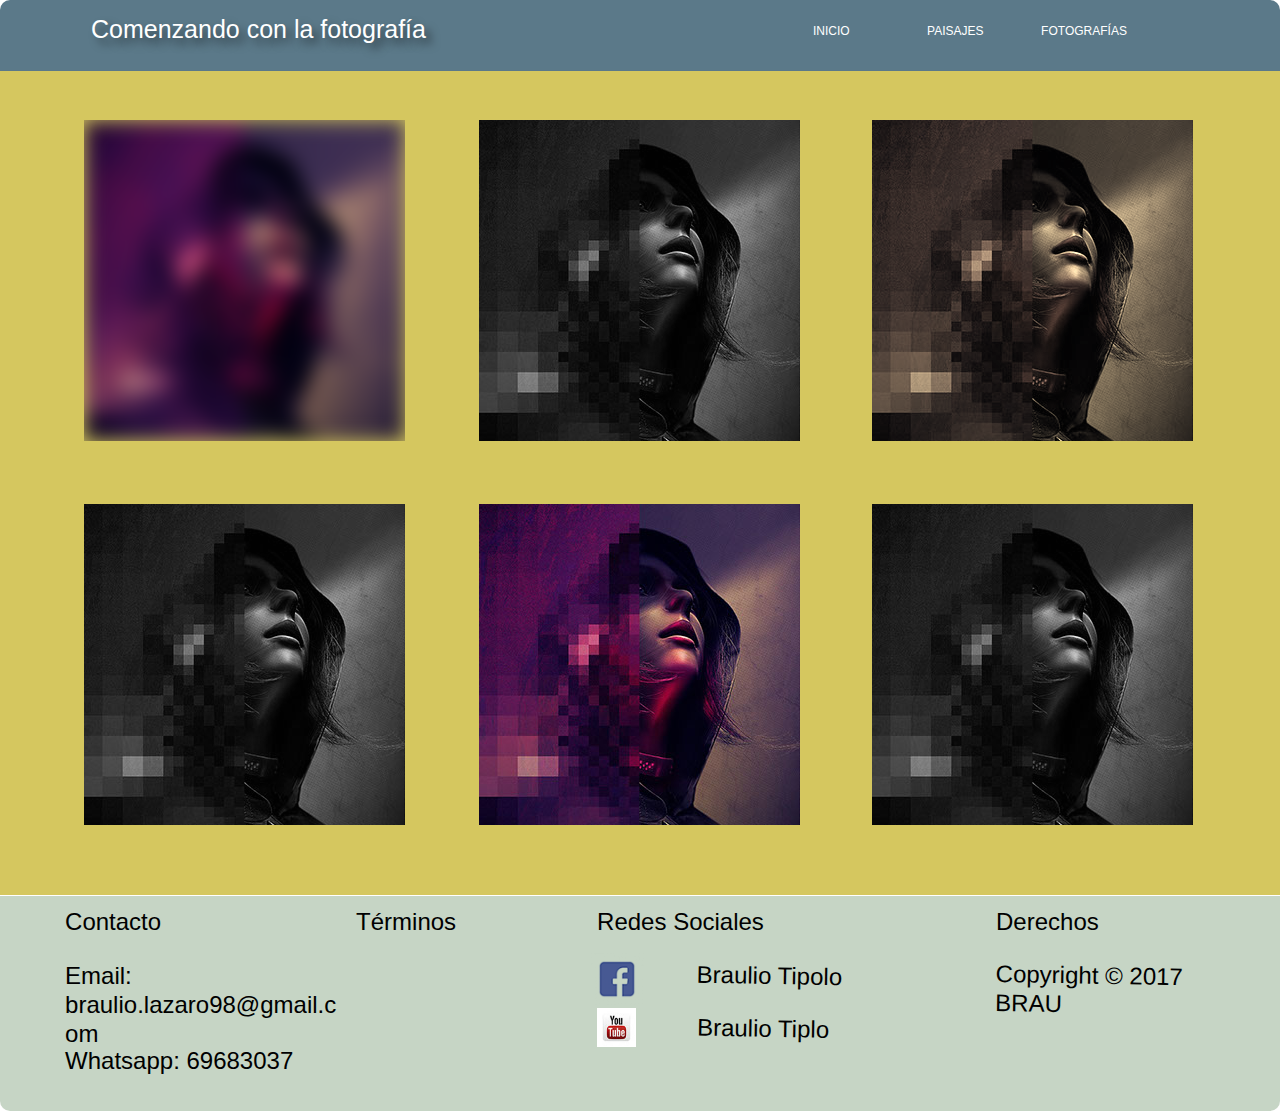
<file: contenido/fotografías.html>
<!DOCTYPE html>
<html class="nojs html css_verticalspacer" lang="es-ES">
 <head>

  <meta http-equiv="Content-type" content="text/html;charset=UTF-8"/>
  <meta name="generator" content="2017.1.0.379"/>
  <meta name="viewport" content="width=device-width, initial-scale=1.0"/>
  
  <script type="text/javascript">
   // Update the 'nojs'/'js' class on the html node
document.documentElement.className = document.documentElement.className.replace(/\bnojs\b/g, 'js');

// Check that all required assets are uploaded and up-to-date
if(typeof Muse == "undefined") window.Muse = {}; window.Muse.assets = {"required":["museutils.js", "museconfig.js", "jquery.watch.js", "jquery.musemenu.js", "jquery.museresponsive.js", "require.js", "fotograf_as.css"], "outOfDate":[]};
</script>
  
  <link rel="shortcut icon" href="images/favicon.ico"/>
  <title>Examen de nextu</title>
  <!-- CSS -->
  <link rel="stylesheet" type="text/css" href="css/site_global.css?crc=4205409715"/>
  <link rel="stylesheet" type="text/css" href="css/master_a-p_g_-maestra.css?crc=4092876837"/>
  <link rel="stylesheet" type="text/css" href="css/fotograf_as.css?crc=88702468" id="pagesheet"/>
  <!-- IE-only CSS -->
  <!--[if lt IE 9]>
  <link rel="stylesheet" type="text/css" href="css/nomq_preview_master_a-p_g_-maestra.css?crc=92188729"/>
  <link rel="stylesheet" type="text/css" href="css/nomq_fotograf_as.css?crc=4242676815" id="nomq_pagesheet"/>
  <![endif]-->
  <!-- Other scripts -->
  <script type="text/javascript">
   var __adobewebfontsappname__ = "muse";
</script>
  <!-- JS includes -->
  <script src="https://webfonts.creativecloud.com/brush-script-std:n4:default.js" type="text/javascript"></script>
  <!--[if lt IE 9]>
  <script src="scripts/html5shiv.js?crc=4241844378" type="text/javascript"></script>
  <![endif]-->
   </head>
 <body>

  <div class="breakpoint active" id="bp_infinity" data-min-width="961"><!-- responsive breakpoint node -->
   <div class="clearfix borderbox" id="page"><!-- group -->
    <div class="clearfix grpelem" id="pu1038"><!-- group -->
     <div class="browser_width grpelem" id="u1038-bw">
      <div id="u1038"><!-- group -->
       <div class="clearfix" id="u1038_align_to_page">
        <div class="clearfix grpelem" id="pu1044"><!-- column -->
         <div class="clip_frame colelem" id="u1044" ><!-- image -->
          <img  class="block temp_no_img_src" id="u1044_img" data-orig-src="images/imagen3321x321.jpg?crc=4125071135" alt="" data-heightwidthratio="1" data-image-width="321" data-image-height="321" src="images/imagen3135x135.jpg"/>
         </div>
         <div class="clip_frame colelem" id="u1072"><!-- image -->
          <img class="block temp_no_img_src" id="u1072_img" data-orig-src="images/imagen3321x321.jpg?crc=4125071135" alt="" data-heightwidthratio="1" data-image-width="321" data-image-height="321" src="images/imagen3313x314.jpg"/>
         </div>
        </div>
        <div class="clearfix grpelem" id="pu1051"><!-- column -->
         <div class="clip_frame colelem" id="u1051"><!-- image -->
          <img class="block temp_no_img_src" id="u1051_img" data-orig-src="images/imagen3321x321.jpg?crc=4125071135" alt="" data-heightwidthratio="1" data-image-width="321" data-image-height="321" src="images/imagen3214x214.jpg"/>
         </div>
         <div class="clip_frame colelem" id="u1074"><!-- image -->
          <img class="block temp_no_img_src" id="u1074_img" data-orig-src="images/imagen3321x321.jpg?crc=4125071135" alt="" data-heightwidthratio="1" data-image-width="321" data-image-height="321" src="images/imagen3321x321.jpg"/>
         </div>
        </div>
        <div class="clearfix grpelem" id="pu1065"><!-- column -->
         <div class="clip_frame colelem" id="u1065"><!-- image -->
          <img class="block temp_no_img_src" id="u1065_img" data-orig-src="images/imagen3321x321.jpg?crc=4125071135" alt="" data-heightwidthratio="1" data-image-width="321" data-image-height="321" src="images/imagen3265x265.jpg"/>
         </div>
         <div class="clip_frame colelem" id="u1076"><!-- image -->
          <img class="block temp_no_img_src" id="u1076_img" data-orig-src="images/imagen3321x321.jpg?crc=4125071135" alt="" data-heightwidthratio="1" data-image-width="321" data-image-height="321" src="images/imagen3334x334.jpg"/>
         </div>
        </div>
       </div>
      </div>
     </div>
     <div class="browser_width grpelem shared_content" id="u591-3-bw" data-content-guid="u591-3-bw_content">
      <div class="clearfix shared_content" id="u591-3" data-muse-temp-textContainer-sizePolicy="true" data-muse-temp-textContainer-pinning="true" data-content-guid="u591-3_content"><!-- content -->
       <p>&nbsp;</p>
      </div>
     </div>
     <div class="browser_width grpelem" id="u4208-bw">
      <div id="u4208"><!-- simple frame --></div>
     </div>
     <div class="browser_width grpelem" id="u4202-bw">
      <div id="u4202"><!-- group -->
       <div class="clearfix" id="u4202_align_to_page">
        <div class="clearfix grpelem" id="u455-4" data-sizePolicy="fluidWidth" data-pintopage="page_fixedLeft"><!-- content -->
         <h1 class="shared_content" data-content-guid="u455-4_0_content">Comenzando con la fotografía</h1>
        </div>
        <nav class="MenuBar clearfix grpelem" id="menuu525" data-sizePolicy="fluidWidth" data-pintopage="page_fixedRight"><!-- horizontal box -->
         <div class="MenuItemContainer clearfix grpelem" id="u526"><!-- vertical box -->
          <a class="nonblock nontext MenuItem MenuItemWithSubMenu transition clearfix colelem" id="u527" href="index.html"><!-- horizontal box --><div class="MenuItemLabel NoWrap Men clearfix grpelem" id="u529-4" data-muse-temp-textContainer-sizePolicy="true" data-muse-temp-textContainer-pinning="true"><!-- content --><p class="shared_content" data-content-guid="u529-4_0_content">Inicio</p></div></a>
         </div>
         <div class="MenuItemContainer clearfix grpelem" id="u533"><!-- vertical box -->
          <a class="nonblock nontext MenuItem MenuItemWithSubMenu transition clearfix colelem" id="u536" href="paisajes.html"><!-- horizontal box --><div class="MenuItemLabel NoWrap Men clearfix grpelem" id="u539-4" data-muse-temp-textContainer-sizePolicy="true" data-muse-temp-textContainer-pinning="true"><!-- content --><p class="shared_content" data-content-guid="u539-4_0_content">Paisajes</p></div></a>
         </div>
         <div class="MenuItemContainer clearfix grpelem" id="u570"><!-- vertical box -->
          <a class="nonblock nontext MenuItem MenuItemWithSubMenu MuseMenuActive transition clearfix colelem" id="u573" href="fotograf%c3%adas.html"><!-- horizontal box --><div class="MenuItemLabel NoWrap Men clearfix grpelem" id="u576-4" data-muse-temp-textContainer-sizePolicy="true" data-muse-temp-textContainer-pinning="true"><!-- content --><p class="shared_content" data-content-guid="u576-4_0_content">Fotografías</p></div></a>
         </div>
        </nav>
       </div>
      </div>
     </div>
    </div>
    <div class="verticalspacer" data-offset-top="895" data-content-above-spacer="895" data-content-below-spacer="185" data-sizePolicy="fixed" data-pintopage="page_fixedLeft"></div>
    <div class="clearfix grpelem" id="pu933"><!-- group -->
     <div class="browser_width grpelem" id="u933-bw">
      <div id="u933"><!-- group -->
       <div class="clearfix" id="u933_align_to_page">
        <div class="clearfix grpelem" id="pu934-4"><!-- column -->
         <div class="clearfix colelem" id="u934-4" data-muse-temp-textContainer-sizePolicy="true" data-muse-temp-textContainer-pinning="true"><!-- content -->
          <h3 class="shared_content" data-content-guid="u934-4_0_content">Contacto</h3>
         </div>
         <div class="clearfix colelem" id="u938-4" data-muse-temp-textContainer-sizePolicy="true" data-muse-temp-textContainer-pinning="true"><!-- content -->
          <h3 class="shared_content" data-content-guid="u938-4_0_content">Email: braulio.lazaro98@gmail.com</h3>
         </div>
         <div class="clearfix colelem" id="u939-4" data-muse-temp-textContainer-sizePolicy="true" data-muse-temp-textContainer-pinning="true"><!-- content -->
          <h3 class="shared_content" data-content-guid="u939-4_0_content">Whatsapp: 69683037</h3>
         </div>
        </div>
        <div class="clearfix grpelem" id="u935-4" data-muse-temp-textContainer-sizePolicy="true" data-muse-temp-textContainer-pinning="true"><!-- content -->
         <h3 class="shared_content" data-content-guid="u935-4_0_content">Términos</h3>
        </div>
        <div class="clearfix grpelem" id="pu936-4"><!-- column -->
         <div class="clearfix colelem" id="u936-4" data-muse-temp-textContainer-sizePolicy="true" data-muse-temp-textContainer-pinning="true"><!-- content -->
          <h3 class="shared_content" data-content-guid="u936-4_0_content">Redes Sociales</h3>
         </div>
         <a class="nonblock nontext clip_frame colelem" id="u940" href="https://www.facebook.com/123.fiure"><!-- image --><img class="block temp_no_img_src" id="u940_img" data-orig-src="images/logo%20de%20facebook.png?crc=3798125920" alt="" data-heightwidthratio="1" data-image-width="54" data-image-height="54" src="images/blank.gif?crc=4208392903"/></a>
         <a class="nonblock nontext clip_frame colelem" id="u942" href="https://www.youtube.com/channel/UC-YkrsFj9XOJ1Mz99hxXuLg?view_as=subscriber"><!-- image --><img class="block temp_no_img_src" id="u942_img" data-orig-src="images/logo%20de%20youtube.jpg?crc=63232927" alt="" data-heightwidthratio="1" data-image-width="39" data-image-height="39" src="images/blank.gif?crc=4208392903"/></a>
        </div>
        <div class="clearfix grpelem" id="u937-4" data-muse-temp-textContainer-sizePolicy="true" data-muse-temp-textContainer-pinning="true"><!-- content -->
         <h3 class="shared_content" data-content-guid="u937-4_0_content">Derechos</h3>
        </div>
       </div>
      </div>
     </div>
     <a class="nonblock nontext clearfix grpelem" id="u944-4" href="https://www.facebook.com/123.fiure" data-muse-temp-textContainer-sizePolicy="true" data-muse-temp-textContainer-pinning="true" data-mu-ie-matrix="progid:DXImageTransform.Microsoft.Matrix(M11=0.9998,M12=-0.0175,M21=0.0175,M22=0.9998,SizingMethod='auto expand')" data-mu-ie-matrix-dx="0" data-mu-ie-matrix-dy="-2"><!-- content --><h3 class="shared_content" data-content-guid="u944-4_0_content">&nbsp;&nbsp;&nbsp;&nbsp;&nbsp; Braulio Tipolo</h3></a>
     <a class="nonblock nontext clearfix grpelem" id="u945-4" href="https://www.youtube.com/channel/UC-YkrsFj9XOJ1Mz99hxXuLg?view_as=subscriber" data-muse-temp-textContainer-sizePolicy="true" data-muse-temp-textContainer-pinning="true" data-mu-ie-matrix="progid:DXImageTransform.Microsoft.Matrix(M11=0.9998,M12=-0.0175,M21=0.0175,M22=0.9998,SizingMethod='auto expand')" data-mu-ie-matrix-dx="0" data-mu-ie-matrix-dy="-2"><!-- content --><h3 class="shared_content" data-content-guid="u945-4_0_content">&nbsp;&nbsp;&nbsp;&nbsp; Braulio Tiplo</h3></a>
     <a class="nonblock nontext clearfix grpelem" id="u946-6" href="https://www.facebook.com/123.fiure" data-muse-temp-textContainer-sizePolicy="true" data-muse-temp-textContainer-pinning="true" data-mu-ie-matrix="progid:DXImageTransform.Microsoft.Matrix(M11=0.9998,M12=-0.0175,M21=0.0175,M22=0.9998,SizingMethod='auto expand')" data-mu-ie-matrix-dx="0" data-mu-ie-matrix-dy="-2"><!-- content --><h3 class="shared_content" data-content-guid="u946-6_0_content">Copyright © 2017</h3><h3 class="shared_content" data-content-guid="u946-6_1_content">BRAU</h3></a>
    </div>
   </div>
  </div>
  <div class="breakpoint" id="bp_960" data-min-width="631" data-max-width="960"><!-- responsive breakpoint node -->
   <div class="clearfix borderbox temp_no_id" data-orig-id="page"><!-- group -->
    <div class="clearfix grpelem" id="ppu591-3"><!-- column -->
     <div class="clearfix colelem" id="pu591-3"><!-- group -->
      <span class="browser_width grpelem placeholder" data-placeholder-for="u591-3-bw_content"><!-- placeholder node --></span>
      <div class="browser_width grpelem temp_no_id" data-orig-id="u4208-bw">
       <div class="temp_no_id" data-orig-id="u4208"><!-- group -->
        <div class="clearfix" id="u4208_align_to_page">
         <nav class="MenuBar clearfix grpelem temp_no_id" data-sizePolicy="fluidWidth" data-pintopage="page_fixedCenter" data-orig-id="menuu525"><!-- horizontal box -->
          <div class="MenuItemContainer clearfix grpelem temp_no_id" data-orig-id="u526"><!-- vertical box -->
           <a class="nonblock nontext MenuItem MenuItemWithSubMenu transition clearfix colelem temp_no_id" href="index.html" data-orig-id="u527"><!-- horizontal box --><div class="MenuItemLabel NoWrap Men clearfix grpelem temp_no_id" data-muse-temp-textContainer-sizePolicy="true" data-muse-temp-textContainer-pinning="true" data-orig-id="u529-4"><!-- content --><span class="placeholder" data-placeholder-for="u529-4_0_content"><!-- placeholder node --></span></div></a>
          </div>
          <div class="MenuItemContainer clearfix grpelem temp_no_id" data-orig-id="u533"><!-- vertical box -->
           <a class="nonblock nontext MenuItem MenuItemWithSubMenu transition clearfix colelem temp_no_id" href="paisajes.html" data-orig-id="u536"><!-- horizontal box --><div class="MenuItemLabel NoWrap Men clearfix grpelem temp_no_id" data-muse-temp-textContainer-sizePolicy="true" data-muse-temp-textContainer-pinning="true" data-orig-id="u539-4"><!-- content --><span class="placeholder" data-placeholder-for="u539-4_0_content"><!-- placeholder node --></span></div></a>
          </div>
          <div class="MenuItemContainer clearfix grpelem temp_no_id" data-orig-id="u570"><!-- vertical box -->
           <a class="nonblock nontext MenuItem MenuItemWithSubMenu MuseMenuActive transition clearfix colelem temp_no_id" href="fotograf%c3%adas.html" data-orig-id="u573"><!-- horizontal box --><div class="MenuItemLabel NoWrap Men clearfix grpelem temp_no_id" data-muse-temp-textContainer-sizePolicy="true" data-muse-temp-textContainer-pinning="true" data-orig-id="u576-4"><!-- content --><span class="placeholder" data-placeholder-for="u576-4_0_content"><!-- placeholder node --></span></div></a>
          </div>
         </nav>
        </div>
       </div>
      </div>
      <div class="browser_width grpelem temp_no_id" data-orig-id="u4202-bw">
       <div class="temp_no_id" data-orig-id="u4202"><!-- group -->
        <div class="clearfix temp_no_id" data-orig-id="u4202_align_to_page">
         <div class="clearfix grpelem temp_no_id" data-sizePolicy="fluidWidth" data-pintopage="page_fixedCenter" data-orig-id="u455-4"><!-- content -->
          <span class="placeholder" data-placeholder-for="u455-4_0_content"><!-- placeholder node --></span>
         </div>
        </div>
       </div>
      </div>
     </div>
     <div class="browser_width colelem temp_no_id" data-orig-id="u1038-bw">
      <div class="temp_no_id" data-orig-id="u1038"><!-- group -->
       <div class="clearfix temp_no_id" data-orig-id="u1038_align_to_page">
        <div class="clearfix grpelem temp_no_id" data-orig-id="pu1044"><!-- column -->
         <div class="clip_frame colelem temp_no_id" data-orig-id="u1044"><!-- image -->
          <img class="block temp_no_id temp_no_img_src" data-orig-src="images/imagen3.jpg?crc=522116342" alt="" data-heightwidthratio="1" data-image-width="601" data-image-height="601" data-orig-id="u1044_img" src="images/blank.gif?crc=4208392903"/>
         </div>
         <div class="clip_frame colelem temp_no_id" data-orig-id="u1051"><!-- image -->
          <img class="block temp_no_id temp_no_img_src" data-orig-src="images/imagen3.jpg?crc=522116342" alt="" data-heightwidthratio="1" data-image-width="614" data-image-height="614" data-orig-id="u1051_img" src="images/blank.gif?crc=4208392903"/>
         </div>
         <div class="clip_frame colelem temp_no_id" data-orig-id="u1065"><!-- image -->
          <img class="block temp_no_id temp_no_img_src" data-orig-src="images/imagen3.jpg?crc=522116342" alt="" data-heightwidthratio="1" data-image-width="614" data-image-height="614" data-orig-id="u1065_img" src="images/blank.gif?crc=4208392903"/>
         </div>
         <div class="clip_frame colelem temp_no_id" data-orig-id="u1072"><!-- image -->
          <img class="block temp_no_id temp_no_img_src" data-orig-src="images/imagen3.jpg?crc=522116342" alt="" data-heightwidthratio="1" data-image-width="614" data-image-height="614" data-orig-id="u1072_img" src="images/blank.gif?crc=4208392903"/>
         </div>
         <div class="clip_frame colelem temp_no_id" data-orig-id="u1074"><!-- image -->
          <img class="block temp_no_id temp_no_img_src" data-orig-src="images/imagen3.jpg?crc=522116342" alt="" data-heightwidthratio="1" data-image-width="614" data-image-height="614" data-orig-id="u1074_img" src="images/blank.gif?crc=4208392903"/>
         </div>
         <div class="clip_frame colelem temp_no_id" data-orig-id="u1076"><!-- image -->
          <img class="block temp_no_id temp_no_img_src" data-orig-src="images/imagen3.jpg?crc=522116342" alt="" data-heightwidthratio="1" data-image-width="614" data-image-height="614" data-orig-id="u1076_img" src="images/blank.gif?crc=4208392903"/>
         </div>
        </div>
       </div>
      </div>
     </div>
    </div>
    <div class="verticalspacer" data-offset-top="4394" data-content-above-spacer="4394" data-content-below-spacer="854" data-sizePolicy="fixed" data-pintopage="page_fixedLeft"></div>
    <div class="browser_width grpelem temp_no_id" data-orig-id="u933-bw">
     <div class="temp_no_id" data-orig-id="u933"><!-- group -->
      <div class="clearfix temp_no_id" data-orig-id="u933_align_to_page">
       <div class="clearfix grpelem temp_no_id" data-orig-id="pu934-4"><!-- column -->
        <div class="clearfix colelem temp_no_id" data-sizePolicy="fluidWidth" data-pintopage="page_fixedLeft" data-orig-id="u934-4"><!-- content -->
         <span class="placeholder" data-placeholder-for="u934-4_0_content"><!-- placeholder node --></span>
        </div>
        <div class="clearfix colelem temp_no_id" data-sizePolicy="fluidWidth" data-pintopage="page_fixedLeft" data-orig-id="u938-4"><!-- content -->
         <span class="placeholder" data-placeholder-for="u938-4_0_content"><!-- placeholder node --></span>
        </div>
        <div class="clearfix colelem temp_no_id" data-sizePolicy="fluidWidth" data-pintopage="page_fixedLeft" data-orig-id="u939-4"><!-- content -->
         <span class="placeholder" data-placeholder-for="u939-4_0_content"><!-- placeholder node --></span>
        </div>
        <div class="clearfix colelem temp_no_id" data-sizePolicy="fluidWidth" data-pintopage="page_fixedLeft" data-orig-id="u935-4"><!-- content -->
         <span class="placeholder" data-placeholder-for="u935-4_0_content"><!-- placeholder node --></span>
        </div>
        <div class="clearfix colelem temp_no_id" data-sizePolicy="fluidWidth" data-pintopage="page_fixedLeft" data-orig-id="u936-4"><!-- content -->
         <span class="placeholder" data-placeholder-for="u936-4_0_content"><!-- placeholder node --></span>
        </div>
        <div class="clearfix colelem" id="pu940"><!-- group -->
         <a class="nonblock nontext clip_frame grpelem temp_no_id" href="https://www.facebook.com/123.fiure" data-sizePolicy="fluidWidthHeight" data-pintopage="page_fixedLeft" data-orig-id="u940"><!-- image --><img class="block temp_no_id temp_no_img_src" data-orig-src="images/logo%20de%20facebook.png?crc=3798125920" alt="" data-heightwidthratio="1" data-image-width="49" data-image-height="49" data-orig-id="u940_img" src="images/blank.gif?crc=4208392903"/></a>
         <a class="nonblock nontext clearfix grpelem temp_no_id" href="https://www.youtube.com/channel/UC-YkrsFj9XOJ1Mz99hxXuLg?view_as=subscriber" data-sizePolicy="fluidWidth" data-pintopage="page_fixedLeft" data-orig-id="u945-4"><!-- content --><span class="placeholder" data-placeholder-for="u945-4_0_content"><!-- placeholder node --></span></a>
        </div>
        <div class="clearfix colelem" id="pu942"><!-- group -->
         <a class="nonblock nontext clip_frame grpelem temp_no_id" href="https://www.youtube.com/channel/UC-YkrsFj9XOJ1Mz99hxXuLg?view_as=subscriber" data-sizePolicy="fluidWidthHeight" data-pintopage="page_fixedLeft" data-orig-id="u942"><!-- image --><img class="block temp_no_id temp_no_img_src" data-orig-src="images/logo%20de%20youtube.jpg?crc=63232927" alt="" data-heightwidthratio="1" data-image-width="46" data-image-height="46" data-orig-id="u942_img" src="images/blank.gif?crc=4208392903"/></a>
         <a class="nonblock nontext clearfix grpelem temp_no_id" href="https://www.facebook.com/123.fiure" data-sizePolicy="fluidWidth" data-pintopage="page_fixedLeft" data-orig-id="u944-4"><!-- content --><span class="placeholder" data-placeholder-for="u944-4_0_content"><!-- placeholder node --></span></a>
        </div>
        <div class="clearfix colelem temp_no_id" data-sizePolicy="fluidWidth" data-pintopage="page_fixedLeft" data-orig-id="u937-4"><!-- content -->
         <span class="placeholder" data-placeholder-for="u937-4_0_content"><!-- placeholder node --></span>
        </div>
        <a class="nonblock nontext clearfix colelem temp_no_id" href="https://www.facebook.com/123.fiure" data-sizePolicy="fluidWidth" data-pintopage="page_fixedLeft" data-orig-id="u946-6"><!-- content --><span class="placeholder" data-placeholder-for="u946-6_0_content"><!-- placeholder node --></span><span class="placeholder" data-placeholder-for="u946-6_1_content"><!-- placeholder node --></span></a>
       </div>
      </div>
     </div>
    </div>
   </div>
  </div>
  <div class="breakpoint" id="bp_630" data-min-width="501" data-max-width="630"><!-- responsive breakpoint node -->
   <div class="clearfix borderbox temp_no_id" data-orig-id="page"><!-- group -->
    <div class="clearfix grpelem temp_no_id" data-orig-id="ppu591-3"><!-- column -->
     <div class="clearfix colelem temp_no_id" data-orig-id="pu591-3"><!-- group -->
      <div class="browser_width grpelem temp_no_id" data-orig-id="u591-3-bw">
       <span class="rounded-corners clearfix placeholder" data-placeholder-for="u591-3_content"><!-- placeholder node --></span>
      </div>
      <div class="browser_width grpelem temp_no_id" data-orig-id="u4208-bw">
       <div class="temp_no_id" data-orig-id="u4208"><!-- group -->
        <div class="clearfix temp_no_id" data-orig-id="u4208_align_to_page">
         <nav class="MenuBar rounded-corners clearfix grpelem temp_no_id" data-sizePolicy="fluidWidth" data-pintopage="page_fixedCenter" data-orig-id="menuu525"><!-- horizontal box -->
          <div class="MenuItemContainer clearfix grpelem temp_no_id" data-orig-id="u526"><!-- vertical box -->
           <a class="nonblock nontext MenuItem MenuItemWithSubMenu transition clearfix colelem temp_no_id" href="index.html" data-orig-id="u527"><!-- horizontal box --><div class="MenuItemLabel NoWrap Men clearfix grpelem temp_no_id" data-muse-temp-textContainer-sizePolicy="true" data-muse-temp-textContainer-pinning="true" data-orig-id="u529-4"><!-- content --><span class="placeholder" data-placeholder-for="u529-4_0_content"><!-- placeholder node --></span></div></a>
          </div>
          <div class="MenuItemContainer clearfix grpelem temp_no_id" data-orig-id="u533"><!-- vertical box -->
           <a class="nonblock nontext MenuItem MenuItemWithSubMenu transition clearfix colelem temp_no_id" href="paisajes.html" data-orig-id="u536"><!-- horizontal box --><div class="MenuItemLabel NoWrap Men clearfix grpelem temp_no_id" data-muse-temp-textContainer-sizePolicy="true" data-muse-temp-textContainer-pinning="true" data-orig-id="u539-4"><!-- content --><span class="placeholder" data-placeholder-for="u539-4_0_content"><!-- placeholder node --></span></div></a>
          </div>
          <div class="MenuItemContainer clearfix grpelem temp_no_id" data-orig-id="u570"><!-- vertical box -->
           <a class="nonblock nontext MenuItem MenuItemWithSubMenu MuseMenuActive transition clearfix colelem temp_no_id" href="fotograf%c3%adas.html" data-orig-id="u573"><!-- horizontal box --><div class="MenuItemLabel NoWrap Men clearfix grpelem temp_no_id" data-muse-temp-textContainer-sizePolicy="true" data-muse-temp-textContainer-pinning="true" data-orig-id="u576-4"><!-- content --><span class="placeholder" data-placeholder-for="u576-4_0_content"><!-- placeholder node --></span></div></a>
          </div>
         </nav>
        </div>
       </div>
      </div>
      <div class="browser_width grpelem temp_no_id" data-orig-id="u4202-bw">
       <div class="temp_no_id" data-orig-id="u4202"><!-- group -->
        <div class="clearfix temp_no_id" data-orig-id="u4202_align_to_page">
         <div class="rounded-corners clearfix grpelem temp_no_id" data-sizePolicy="fluidWidth" data-pintopage="page_fixedCenter" data-orig-id="u455-4"><!-- content -->
          <span class="placeholder" data-placeholder-for="u455-4_0_content"><!-- placeholder node --></span>
         </div>
        </div>
       </div>
      </div>
     </div>
     <div class="browser_width colelem temp_no_id" data-orig-id="u1038-bw">
      <div class="temp_no_id" data-orig-id="u1038"><!-- group -->
       <div class="clearfix temp_no_id" data-orig-id="u1038_align_to_page">
        <div class="clearfix grpelem temp_no_id" data-orig-id="pu1044"><!-- column -->
         <div class="clip_frame colelem temp_no_id" data-orig-id="u1044"><!-- image -->
          <img class="block temp_no_id temp_no_img_src" data-orig-src="images/imagen3395x395.jpg?crc=3854244947" alt="" data-heightwidthratio="1" data-image-width="394" data-image-height="394" data-orig-id="u1044_img" src="images/blank.gif?crc=4208392903"/>
         </div>
         <div class="clip_frame colelem temp_no_id" data-orig-id="u1051"><!-- image -->
          <img class="block temp_no_id temp_no_img_src" data-orig-src="images/imagen3403x403.jpg?crc=4189517660" alt="" data-heightwidthratio="1" data-image-width="403" data-image-height="403" data-orig-id="u1051_img" src="images/blank.gif?crc=4208392903"/>
         </div>
         <div class="clip_frame colelem temp_no_id" data-orig-id="u1065"><!-- image -->
          <img class="block temp_no_id temp_no_img_src" data-orig-src="images/imagen3403x403.jpg?crc=4189517660" alt="" data-heightwidthratio="1" data-image-width="403" data-image-height="403" data-orig-id="u1065_img" src="images/blank.gif?crc=4208392903"/>
         </div>
         <div class="clip_frame colelem temp_no_id" data-orig-id="u1072"><!-- image -->
          <img class="block temp_no_id temp_no_img_src" data-orig-src="images/imagen3403x403.jpg?crc=4189517660" alt="" data-heightwidthratio="1" data-image-width="403" data-image-height="403" data-orig-id="u1072_img" src="images/blank.gif?crc=4208392903"/>
         </div>
         <div class="clip_frame colelem temp_no_id" data-orig-id="u1074"><!-- image -->
          <img class="block temp_no_id temp_no_img_src" data-orig-src="images/imagen3403x403.jpg?crc=4189517660" alt="" data-heightwidthratio="1" data-image-width="403" data-image-height="403" data-orig-id="u1074_img" src="images/blank.gif?crc=4208392903"/>
         </div>
         <div class="clip_frame colelem temp_no_id" data-orig-id="u1076"><!-- image -->
          <img class="block temp_no_id temp_no_img_src" data-orig-src="images/imagen3403x403.jpg?crc=4189517660" alt="" data-heightwidthratio="1" data-image-width="403" data-image-height="403" data-orig-id="u1076_img" src="images/blank.gif?crc=4208392903"/>
         </div>
        </div>
       </div>
      </div>
     </div>
    </div>
    <div class="verticalspacer" data-offset-top="4394" data-content-above-spacer="4394" data-content-below-spacer="847" data-sizePolicy="fixed" data-pintopage="page_fixedLeft"></div>
    <div class="browser_width grpelem temp_no_id" data-orig-id="u933-bw">
     <div class="rounded-corners temp_no_id" data-orig-id="u933"><!-- group -->
      <div class="clearfix temp_no_id" data-orig-id="u933_align_to_page">
       <div class="clearfix grpelem temp_no_id" data-orig-id="pu934-4"><!-- column -->
        <div class="clearfix colelem temp_no_id" data-sizePolicy="fluidWidth" data-pintopage="page_fixedLeft" data-orig-id="u934-4"><!-- content -->
         <span class="placeholder" data-placeholder-for="u934-4_0_content"><!-- placeholder node --></span>
        </div>
        <div class="clearfix colelem temp_no_id" data-sizePolicy="fluidWidth" data-pintopage="page_fixedLeft" data-orig-id="u938-4"><!-- content -->
         <span class="placeholder" data-placeholder-for="u938-4_0_content"><!-- placeholder node --></span>
        </div>
        <div class="clearfix colelem temp_no_id" data-sizePolicy="fluidWidth" data-pintopage="page_fixedLeft" data-orig-id="u939-4"><!-- content -->
         <span class="placeholder" data-placeholder-for="u939-4_0_content"><!-- placeholder node --></span>
        </div>
        <div class="clearfix colelem temp_no_id" data-sizePolicy="fluidWidth" data-pintopage="page_fixedLeft" data-orig-id="u935-4"><!-- content -->
         <span class="placeholder" data-placeholder-for="u935-4_0_content"><!-- placeholder node --></span>
        </div>
        <div class="clearfix colelem temp_no_id" data-sizePolicy="fluidWidth" data-pintopage="page_fixedLeft" data-orig-id="u936-4"><!-- content -->
         <span class="placeholder" data-placeholder-for="u936-4_0_content"><!-- placeholder node --></span>
        </div>
        <div class="clearfix colelem temp_no_id" data-orig-id="pu940"><!-- group -->
         <a class="nonblock nontext clip_frame grpelem temp_no_id" href="https://www.facebook.com/123.fiure" data-sizePolicy="fluidWidthHeight" data-pintopage="page_fixedLeft" data-orig-id="u940"><!-- image --><img class="block temp_no_id temp_no_img_src" data-orig-src="images/logo%20de%20facebook.png?crc=3798125920" alt="" data-heightwidthratio="1" data-image-width="50" data-image-height="50" data-orig-id="u940_img" src="images/blank.gif?crc=4208392903"/></a>
         <a class="nonblock nontext clearfix grpelem temp_no_id" href="https://www.facebook.com/123.fiure" data-sizePolicy="fluidWidth" data-pintopage="page_fixedLeft" data-orig-id="u944-4"><!-- content --><span class="placeholder" data-placeholder-for="u944-4_0_content"><!-- placeholder node --></span></a>
        </div>
        <div class="clearfix colelem temp_no_id" data-orig-id="pu942"><!-- group -->
         <a class="nonblock nontext clip_frame grpelem temp_no_id" href="https://www.youtube.com/channel/UC-YkrsFj9XOJ1Mz99hxXuLg?view_as=subscriber" data-sizePolicy="fluidWidthHeight" data-pintopage="page_fixedLeft" data-orig-id="u942"><!-- image --><img class="block temp_no_id temp_no_img_src" data-orig-src="images/logo%20de%20youtube.jpg?crc=63232927" alt="" data-heightwidthratio="1" data-image-width="38" data-image-height="38" data-orig-id="u942_img" src="images/blank.gif?crc=4208392903"/></a>
         <a class="nonblock nontext clearfix grpelem temp_no_id" href="https://www.youtube.com/channel/UC-YkrsFj9XOJ1Mz99hxXuLg?view_as=subscriber" data-sizePolicy="fluidWidth" data-pintopage="page_fixedLeft" data-orig-id="u945-4"><!-- content --><span class="placeholder" data-placeholder-for="u945-4_0_content"><!-- placeholder node --></span></a>
        </div>
        <div class="clearfix colelem temp_no_id" data-sizePolicy="fluidWidth" data-pintopage="page_fixedLeft" data-orig-id="u937-4"><!-- content -->
         <span class="placeholder" data-placeholder-for="u937-4_0_content"><!-- placeholder node --></span>
        </div>
        <a class="nonblock nontext clearfix colelem temp_no_id" href="https://www.facebook.com/123.fiure" data-sizePolicy="fluidWidth" data-pintopage="page_fixedLeft" data-orig-id="u946-6"><!-- content --><span class="placeholder" data-placeholder-for="u946-6_0_content"><!-- placeholder node --></span><span class="placeholder" data-placeholder-for="u946-6_1_content"><!-- placeholder node --></span></a>
       </div>
      </div>
     </div>
    </div>
   </div>
  </div>
  <div class="breakpoint" id="bp_500" data-min-width="321" data-max-width="500"><!-- responsive breakpoint node -->
   <div class="clearfix borderbox temp_no_id" data-orig-id="page"><!-- group -->
    <div class="clearfix grpelem temp_no_id" data-orig-id="ppu591-3"><!-- column -->
     <div class="clearfix colelem temp_no_id" data-orig-id="pu591-3"><!-- group -->
      <div class="browser_width grpelem temp_no_id" data-orig-id="u591-3-bw">
       <span class="rounded-corners clearfix placeholder" data-placeholder-for="u591-3_content"><!-- placeholder node --></span>
      </div>
      <div class="browser_width grpelem temp_no_id" data-orig-id="u4208-bw">
       <div class="temp_no_id" data-orig-id="u4208"><!-- group -->
        <div class="clearfix temp_no_id" data-orig-id="u4208_align_to_page">
         <nav class="MenuBar rounded-corners clearfix grpelem temp_no_id" data-sizePolicy="fluidWidth" data-pintopage="page_fixedCenter" data-orig-id="menuu525"><!-- horizontal box -->
          <div class="MenuItemContainer clearfix grpelem temp_no_id" data-orig-id="u526"><!-- vertical box -->
           <a class="nonblock nontext MenuItem MenuItemWithSubMenu transition clearfix colelem temp_no_id" href="index.html" data-orig-id="u527"><!-- horizontal box --><div class="MenuItemLabel NoWrap Men clearfix grpelem temp_no_id" data-muse-temp-textContainer-sizePolicy="true" data-muse-temp-textContainer-pinning="true" data-orig-id="u529-4"><!-- content --><span class="placeholder" data-placeholder-for="u529-4_0_content"><!-- placeholder node --></span></div></a>
          </div>
          <div class="MenuItemContainer clearfix grpelem temp_no_id" data-orig-id="u533"><!-- vertical box -->
           <a class="nonblock nontext MenuItem MenuItemWithSubMenu transition clearfix colelem temp_no_id" href="paisajes.html" data-orig-id="u536"><!-- horizontal box --><div class="MenuItemLabel NoWrap Men clearfix grpelem temp_no_id" data-muse-temp-textContainer-sizePolicy="true" data-muse-temp-textContainer-pinning="true" data-orig-id="u539-4"><!-- content --><span class="placeholder" data-placeholder-for="u539-4_0_content"><!-- placeholder node --></span></div></a>
          </div>
          <div class="MenuItemContainer clearfix grpelem temp_no_id" data-orig-id="u570"><!-- vertical box -->
           <a class="nonblock nontext MenuItem MenuItemWithSubMenu MuseMenuActive transition clearfix colelem temp_no_id" href="fotograf%c3%adas.html" data-orig-id="u573"><!-- horizontal box --><div class="MenuItemLabel NoWrap Men clearfix grpelem temp_no_id" data-muse-temp-textContainer-sizePolicy="true" data-muse-temp-textContainer-pinning="true" data-orig-id="u576-4"><!-- content --><span class="placeholder" data-placeholder-for="u576-4_0_content"><!-- placeholder node --></span></div></a>
          </div>
         </nav>
        </div>
       </div>
      </div>
      <div class="browser_width grpelem temp_no_id" data-orig-id="u4202-bw">
       <div class="temp_no_id" data-orig-id="u4202"><!-- group -->
        <div class="clearfix temp_no_id" data-orig-id="u4202_align_to_page">
         <div class="rounded-corners clearfix grpelem temp_no_id" data-sizePolicy="fluidWidth" data-pintopage="page_fixedCenter" data-orig-id="u455-4"><!-- content -->
          <span class="placeholder" data-placeholder-for="u455-4_0_content"><!-- placeholder node --></span>
         </div>
        </div>
       </div>
      </div>
     </div>
     <div class="browser_width colelem temp_no_id" data-orig-id="u1038-bw">
      <div class="temp_no_id" data-orig-id="u1038"><!-- group -->
       <div class="clearfix temp_no_id" data-orig-id="u1038_align_to_page">
        <div class="clearfix grpelem temp_no_id" data-orig-id="pu1044"><!-- column -->
         <div class="clip_frame colelem temp_no_id" data-orig-id="u1044"><!-- image -->
          <img class="block temp_no_id temp_no_img_src" data-orig-src="images/imagen3334x334.jpg?crc=4219688899" alt="" data-heightwidthratio="1" data-image-width="334" data-image-height="334" data-orig-id="u1044_img" src="images/blank.gif?crc=4208392903"/>
         </div>
         <div class="clip_frame colelem temp_no_id" data-orig-id="u1051"><!-- image -->
          <img class="block temp_no_id temp_no_img_src" data-orig-src="images/imagen3334x334.jpg?crc=4219688899" alt="" data-heightwidthratio="1" data-image-width="334" data-image-height="334" data-orig-id="u1051_img" src="images/blank.gif?crc=4208392903"/>
         </div>
         <div class="clip_frame colelem temp_no_id" data-orig-id="u1065"><!-- image -->
          <img class="block temp_no_id temp_no_img_src" data-orig-src="images/imagen3334x334.jpg?crc=4219688899" alt="" data-heightwidthratio="1" data-image-width="334" data-image-height="334" data-orig-id="u1065_img" src="images/blank.gif?crc=4208392903"/>
         </div>
         <div class="clip_frame colelem temp_no_id" data-orig-id="u1072"><!-- image -->
          <img class="block temp_no_id temp_no_img_src" data-orig-src="images/imagen3334x334.jpg?crc=4219688899" alt="" data-heightwidthratio="1" data-image-width="334" data-image-height="334" data-orig-id="u1072_img" src="images/blank.gif?crc=4208392903"/>
         </div>
         <div class="clip_frame colelem temp_no_id" data-orig-id="u1074"><!-- image -->
          <img class="block temp_no_id temp_no_img_src" data-orig-src="images/imagen3334x334.jpg?crc=4219688899" alt="" data-heightwidthratio="1" data-image-width="334" data-image-height="334" data-orig-id="u1074_img" src="images/blank.gif?crc=4208392903"/>
         </div>
         <div class="clip_frame colelem temp_no_id" data-orig-id="u1076"><!-- image -->
          <img class="block temp_no_id temp_no_img_src" data-orig-src="images/imagen3334x334.jpg?crc=4219688899" alt="" data-heightwidthratio="1" data-image-width="334" data-image-height="334" data-orig-id="u1076_img" src="images/blank.gif?crc=4208392903"/>
         </div>
        </div>
       </div>
      </div>
     </div>
    </div>
    <div class="verticalspacer" data-offset-top="2467" data-content-above-spacer="2466" data-content-below-spacer="847" data-sizePolicy="fixed" data-pintopage="page_fixedLeft"></div>
    <div class="browser_width grpelem temp_no_id" data-orig-id="u933-bw">
     <div class="rounded-corners temp_no_id" data-orig-id="u933"><!-- group -->
      <div class="clearfix temp_no_id" data-orig-id="u933_align_to_page">
       <div class="clearfix grpelem temp_no_id" data-orig-id="pu934-4"><!-- column -->
        <div class="clearfix colelem temp_no_id" data-sizePolicy="fluidWidth" data-pintopage="page_fixedLeft" data-orig-id="u934-4"><!-- content -->
         <span class="placeholder" data-placeholder-for="u934-4_0_content"><!-- placeholder node --></span>
        </div>
        <div class="clearfix colelem temp_no_id" data-sizePolicy="fluidWidth" data-pintopage="page_fixedLeft" data-orig-id="u938-4"><!-- content -->
         <span class="placeholder" data-placeholder-for="u938-4_0_content"><!-- placeholder node --></span>
        </div>
        <div class="clearfix colelem temp_no_id" data-sizePolicy="fluidWidth" data-pintopage="page_fixedLeft" data-orig-id="u939-4"><!-- content -->
         <span class="placeholder" data-placeholder-for="u939-4_0_content"><!-- placeholder node --></span>
        </div>
        <div class="clearfix colelem temp_no_id" data-sizePolicy="fluidWidth" data-pintopage="page_fixedLeft" data-orig-id="u935-4"><!-- content -->
         <span class="placeholder" data-placeholder-for="u935-4_0_content"><!-- placeholder node --></span>
        </div>
        <div class="clearfix colelem temp_no_id" data-sizePolicy="fluidWidth" data-pintopage="page_fixedLeft" data-orig-id="u936-4"><!-- content -->
         <span class="placeholder" data-placeholder-for="u936-4_0_content"><!-- placeholder node --></span>
        </div>
        <div class="clearfix colelem temp_no_id" data-orig-id="pu940"><!-- group -->
         <a class="nonblock nontext clip_frame grpelem temp_no_id" href="https://www.facebook.com/123.fiure" data-sizePolicy="fluidWidthHeight" data-pintopage="page_fixedLeft" data-orig-id="u940"><!-- image --><img class="block temp_no_id temp_no_img_src" data-orig-src="images/logo%20de%20facebook.png?crc=3798125920" alt="" data-heightwidthratio="1" data-image-width="40" data-image-height="40" data-orig-id="u940_img" src="images/blank.gif?crc=4208392903"/></a>
         <a class="nonblock nontext clearfix grpelem temp_no_id" href="https://www.facebook.com/123.fiure" data-sizePolicy="fluidWidth" data-pintopage="page_fixedLeft" data-orig-id="u944-4"><!-- content --><span class="placeholder" data-placeholder-for="u944-4_0_content"><!-- placeholder node --></span></a>
        </div>
        <div class="clearfix colelem temp_no_id" data-orig-id="pu942"><!-- group -->
         <a class="nonblock nontext clip_frame grpelem temp_no_id" href="https://www.youtube.com/channel/UC-YkrsFj9XOJ1Mz99hxXuLg?view_as=subscriber" data-sizePolicy="fluidWidthHeight" data-pintopage="page_fixedLeft" data-orig-id="u942"><!-- image --><img class="block temp_no_id temp_no_img_src" data-orig-src="images/logo%20de%20youtube.jpg?crc=63232927" alt="" data-heightwidthratio="1" data-image-width="30" data-image-height="30" data-orig-id="u942_img" src="images/blank.gif?crc=4208392903"/></a>
         <a class="nonblock nontext clearfix grpelem temp_no_id" href="https://www.youtube.com/channel/UC-YkrsFj9XOJ1Mz99hxXuLg?view_as=subscriber" data-sizePolicy="fluidWidth" data-pintopage="page_fixedLeft" data-orig-id="u945-4"><!-- content --><span class="placeholder" data-placeholder-for="u945-4_0_content"><!-- placeholder node --></span></a>
        </div>
        <div class="clearfix colelem temp_no_id" data-sizePolicy="fluidWidth" data-pintopage="page_fixedLeft" data-orig-id="u937-4"><!-- content -->
         <span class="placeholder" data-placeholder-for="u937-4_0_content"><!-- placeholder node --></span>
        </div>
        <a class="nonblock nontext clearfix colelem temp_no_id" href="https://www.facebook.com/123.fiure" data-sizePolicy="fluidWidth" data-pintopage="page_fixedLeft" data-orig-id="u946-6"><!-- content --><span class="placeholder" data-placeholder-for="u946-6_0_content"><!-- placeholder node --></span><span class="placeholder" data-placeholder-for="u946-6_1_content"><!-- placeholder node --></span></a>
       </div>
      </div>
     </div>
    </div>
   </div>
  </div>
  <div class="breakpoint" id="bp_320" data-max-width="320"><!-- responsive breakpoint node -->
   <div class="clearfix borderbox temp_no_id" data-orig-id="page"><!-- group -->
    <div class="clearfix grpelem temp_no_id" data-orig-id="ppu591-3"><!-- column -->
     <div class="clearfix colelem temp_no_id" data-orig-id="pu591-3"><!-- group -->
      <span class="browser_width grpelem placeholder" data-placeholder-for="u591-3-bw_content"><!-- placeholder node --></span>
      <div class="browser_width grpelem temp_no_id" data-orig-id="u4208-bw">
       <div class="temp_no_id" data-orig-id="u4208"><!-- group -->
        <div class="clearfix temp_no_id" data-orig-id="u4208_align_to_page">
         <nav class="MenuBar clearfix grpelem temp_no_id" data-sizePolicy="fluidWidth" data-pintopage="page_fixedCenter" data-orig-id="menuu525"><!-- horizontal box -->
          <div class="MenuItemContainer clearfix grpelem temp_no_id" data-orig-id="u526"><!-- vertical box -->
           <a class="nonblock nontext MenuItem MenuItemWithSubMenu transition clearfix colelem temp_no_id" href="index.html" data-orig-id="u527"><!-- horizontal box --><div class="MenuItemLabel NoWrap Men clearfix grpelem temp_no_id" data-muse-temp-textContainer-sizePolicy="true" data-muse-temp-textContainer-pinning="true" data-orig-id="u529-4"><!-- content --><span class="placeholder" data-placeholder-for="u529-4_0_content"><!-- placeholder node --></span></div></a>
          </div>
          <div class="MenuItemContainer clearfix grpelem temp_no_id" data-orig-id="u533"><!-- vertical box -->
           <a class="nonblock nontext MenuItem MenuItemWithSubMenu transition clearfix colelem temp_no_id" href="paisajes.html" data-orig-id="u536"><!-- horizontal box --><div class="MenuItemLabel NoWrap Men clearfix grpelem temp_no_id" data-muse-temp-textContainer-sizePolicy="true" data-muse-temp-textContainer-pinning="true" data-orig-id="u539-4"><!-- content --><span class="placeholder" data-placeholder-for="u539-4_0_content"><!-- placeholder node --></span></div></a>
          </div>
          <div class="MenuItemContainer clearfix grpelem temp_no_id" data-orig-id="u570"><!-- vertical box -->
           <a class="nonblock nontext MenuItem MenuItemWithSubMenu MuseMenuActive transition clearfix colelem temp_no_id" href="fotograf%c3%adas.html" data-orig-id="u573"><!-- horizontal box --><div class="MenuItemLabel NoWrap Men clearfix grpelem temp_no_id" data-muse-temp-textContainer-sizePolicy="true" data-muse-temp-textContainer-pinning="true" data-orig-id="u576-4"><!-- content --><span class="placeholder" data-placeholder-for="u576-4_0_content"><!-- placeholder node --></span></div></a>
          </div>
         </nav>
        </div>
       </div>
      </div>
      <div class="browser_width grpelem temp_no_id" data-orig-id="u4202-bw">
       <div class="temp_no_id" data-orig-id="u4202"><!-- group -->
        <div class="clearfix temp_no_id" data-orig-id="u4202_align_to_page">
         <div class="clearfix grpelem temp_no_id" data-sizePolicy="fluidWidth" data-pintopage="page_fixedCenter" data-orig-id="u455-4"><!-- content -->
          <span class="placeholder" data-placeholder-for="u455-4_0_content"><!-- placeholder node --></span>
         </div>
        </div>
       </div>
      </div>
     </div>
     <div class="browser_width colelem temp_no_id" data-orig-id="u1038-bw">
      <div class="temp_no_id" data-orig-id="u1038"><!-- group -->
       <div class="clearfix temp_no_id" data-orig-id="u1038_align_to_page">
        <div class="clearfix grpelem temp_no_id" data-orig-id="pu1044"><!-- column -->
         <div class="clip_frame colelem temp_no_id" data-orig-id="u1044"><!-- image -->
          <img class="block temp_no_id temp_no_img_src" data-orig-src="images/imagen3214x214.jpg?crc=22077003" alt="" data-heightwidthratio="1" data-image-width="214" data-image-height="214" data-orig-id="u1044_img" src="images/blank.gif?crc=4208392903"/>
         </div>
         <div class="clip_frame colelem temp_no_id" data-orig-id="u1051"><!-- image -->
          <img class="block temp_no_id temp_no_img_src" data-orig-src="images/imagen3214x214.jpg?crc=22077003" alt="" data-heightwidthratio="1" data-image-width="214" data-image-height="214" data-orig-id="u1051_img" src="images/blank.gif?crc=4208392903"/>
         </div>
         <div class="clip_frame colelem temp_no_id" data-orig-id="u1065"><!-- image -->
          <img class="block temp_no_id temp_no_img_src" data-orig-src="images/imagen3214x214.jpg?crc=22077003" alt="" data-heightwidthratio="1" data-image-width="214" data-image-height="214" data-orig-id="u1065_img" src="images/blank.gif?crc=4208392903"/>
         </div>
         <div class="clip_frame colelem temp_no_id" data-orig-id="u1072"><!-- image -->
          <img class="block temp_no_id temp_no_img_src" data-orig-src="images/imagen3214x214.jpg?crc=22077003" alt="" data-heightwidthratio="1" data-image-width="214" data-image-height="214" data-orig-id="u1072_img" src="images/blank.gif?crc=4208392903"/>
         </div>
         <div class="clip_frame colelem temp_no_id" data-orig-id="u1074"><!-- image -->
          <img class="block temp_no_id temp_no_img_src" data-orig-src="images/imagen3214x214.jpg?crc=22077003" alt="" data-heightwidthratio="1" data-image-width="214" data-image-height="214" data-orig-id="u1074_img" src="images/blank.gif?crc=4208392903"/>
         </div>
         <div class="clip_frame colelem temp_no_id" data-orig-id="u1076"><!-- image -->
          <img class="block temp_no_id temp_no_img_src" data-orig-src="images/imagen3214x214.jpg?crc=22077003" alt="" data-heightwidthratio="1" data-image-width="214" data-image-height="214" data-orig-id="u1076_img" src="images/blank.gif?crc=4208392903"/>
         </div>
        </div>
       </div>
      </div>
     </div>
    </div>
    <div class="verticalspacer" data-offset-top="1733" data-content-above-spacer="1733" data-content-below-spacer="843" data-sizePolicy="fixed" data-pintopage="page_fixedLeft"></div>
    <div class="browser_width grpelem temp_no_id" data-orig-id="u933-bw">
     <div class="temp_no_id" data-orig-id="u933"><!-- group -->
      <div class="clearfix temp_no_id" data-orig-id="u933_align_to_page">
       <div class="clearfix grpelem temp_no_id" data-orig-id="pu934-4"><!-- column -->
        <div class="clearfix colelem temp_no_id" data-sizePolicy="fluidWidth" data-pintopage="page_fixedLeft" data-orig-id="u934-4"><!-- content -->
         <span class="placeholder" data-placeholder-for="u934-4_0_content"><!-- placeholder node --></span>
        </div>
        <div class="clearfix colelem temp_no_id" data-sizePolicy="fluidWidth" data-pintopage="page_fixedLeft" data-orig-id="u938-4"><!-- content -->
         <span class="placeholder" data-placeholder-for="u938-4_0_content"><!-- placeholder node --></span>
        </div>
        <div class="clearfix colelem temp_no_id" data-sizePolicy="fluidWidth" data-pintopage="page_fixedLeft" data-orig-id="u939-4"><!-- content -->
         <span class="placeholder" data-placeholder-for="u939-4_0_content"><!-- placeholder node --></span>
        </div>
        <div class="clearfix colelem temp_no_id" data-sizePolicy="fluidWidth" data-pintopage="page_fixedLeft" data-orig-id="u935-4"><!-- content -->
         <span class="placeholder" data-placeholder-for="u935-4_0_content"><!-- placeholder node --></span>
        </div>
        <div class="clearfix colelem temp_no_id" data-sizePolicy="fluidWidth" data-pintopage="page_fixedLeft" data-orig-id="u936-4"><!-- content -->
         <span class="placeholder" data-placeholder-for="u936-4_0_content"><!-- placeholder node --></span>
        </div>
        <div class="clearfix colelem temp_no_id" data-orig-id="pu940"><!-- group -->
         <a class="nonblock nontext clip_frame grpelem temp_no_id" href="https://www.facebook.com/123.fiure" data-sizePolicy="fluidWidthHeight" data-pintopage="page_fixedLeft" data-orig-id="u940"><!-- image --><img class="block temp_no_id temp_no_img_src" data-orig-src="images/logo%20de%20facebook.png?crc=3798125920" alt="" data-heightwidthratio="1" data-image-width="26" data-image-height="26" data-orig-id="u940_img" src="images/blank.gif?crc=4208392903"/></a>
         <a class="nonblock nontext clearfix grpelem temp_no_id" href="https://www.facebook.com/123.fiure" data-sizePolicy="fluidWidth" data-pintopage="page_fixedLeft" data-orig-id="u944-4"><!-- content --><span class="placeholder" data-placeholder-for="u944-4_0_content"><!-- placeholder node --></span></a>
        </div>
        <div class="clearfix colelem temp_no_id" data-orig-id="pu942"><!-- group -->
         <a class="nonblock nontext clip_frame grpelem temp_no_id" href="https://www.youtube.com/channel/UC-YkrsFj9XOJ1Mz99hxXuLg?view_as=subscriber" data-sizePolicy="fluidWidthHeight" data-pintopage="page_fixedLeft" data-orig-id="u942"><!-- image --><img class="block temp_no_id temp_no_img_src" data-orig-src="images/logo%20de%20youtube.jpg?crc=63232927" alt="" data-heightwidthratio="1" data-image-width="19" data-image-height="19" data-orig-id="u942_img" src="images/blank.gif?crc=4208392903"/></a>
         <a class="nonblock nontext clearfix grpelem temp_no_id" href="https://www.youtube.com/channel/UC-YkrsFj9XOJ1Mz99hxXuLg?view_as=subscriber" data-sizePolicy="fluidWidth" data-pintopage="page_fixedLeft" data-orig-id="u945-4"><!-- content --><span class="placeholder" data-placeholder-for="u945-4_0_content"><!-- placeholder node --></span></a>
        </div>
        <div class="clearfix colelem temp_no_id" data-sizePolicy="fluidWidth" data-pintopage="page_fixedLeft" data-orig-id="u937-4"><!-- content -->
         <span class="placeholder" data-placeholder-for="u937-4_0_content"><!-- placeholder node --></span>
        </div>
        <a class="nonblock nontext clearfix colelem temp_no_id" href="https://www.facebook.com/123.fiure" data-sizePolicy="fluidWidth" data-pintopage="page_fixedLeft" data-orig-id="u946-6"><!-- content --><span class="placeholder" data-placeholder-for="u946-6_0_content"><!-- placeholder node --></span><span class="placeholder" data-placeholder-for="u946-6_1_content"><!-- placeholder node --></span></a>
       </div>
      </div>
     </div>
    </div>
   </div>
  </div>
  <!-- Other scripts -->
  <script type="text/javascript">
   // Decide weather to suppress missing file error or not based on preference setting
var suppressMissingFileError = false
</script>
  <script type="text/javascript">
   window.Muse.assets.check=function(d){if(!window.Muse.assets.checked){window.Muse.assets.checked=!0;var b={},c=function(a,b){if(window.getComputedStyle){var c=window.getComputedStyle(a,null);return c&&c.getPropertyValue(b)||c&&c[b]||""}if(document.documentElement.currentStyle)return(c=a.currentStyle)&&c[b]||a.style&&a.style[b]||"";return""},a=function(a){if(a.match(/^rgb/))return a=a.replace(/\s+/g,"").match(/([\d\,]+)/gi)[0].split(","),(parseInt(a[0])<<16)+(parseInt(a[1])<<8)+parseInt(a[2]);if(a.match(/^\#/))return parseInt(a.substr(1),
16);return 0},g=function(g){for(var f=document.getElementsByTagName("link"),h=0;h<f.length;h++)if("text/css"==f[h].type){var i=(f[h].href||"").match(/\/?css\/([\w\-]+\.css)\?crc=(\d+)/);if(!i||!i[1]||!i[2])break;b[i[1]]=i[2]}f=document.createElement("div");f.className="version";f.style.cssText="display:none; width:1px; height:1px;";document.getElementsByTagName("body")[0].appendChild(f);for(h=0;h<Muse.assets.required.length;){var i=Muse.assets.required[h],l=i.match(/([\w\-\.]+)\.(\w+)$/),k=l&&l[1]?
l[1]:null,l=l&&l[2]?l[2]:null;switch(l.toLowerCase()){case "css":k=k.replace(/\W/gi,"_").replace(/^([^a-z])/gi,"_$1");f.className+=" "+k;k=a(c(f,"color"));l=a(c(f,"backgroundColor"));k!=0||l!=0?(Muse.assets.required.splice(h,1),"undefined"!=typeof b[i]&&(k!=b[i]>>>24||l!=(b[i]&16777215))&&Muse.assets.outOfDate.push(i)):h++;f.className="version";break;case "js":h++;break;default:throw Error("Unsupported file type: "+l);}}d?d().jquery!="1.8.3"&&Muse.assets.outOfDate.push("jquery-1.8.3.min.js"):Muse.assets.required.push("jquery-1.8.3.min.js");
f.parentNode.removeChild(f);if(Muse.assets.outOfDate.length||Muse.assets.required.length)f="Puede que determinados archivos falten en el servidor o sean incorrectos. Limpie la cache del navegador e inténtelo de nuevo. Si el problema persiste, póngase en contacto con el administrador del sitio web.",g&&Muse.assets.outOfDate.length&&(f+="\nOut of date: "+Muse.assets.outOfDate.join(",")),g&&Muse.assets.required.length&&(f+="\nMissing: "+Muse.assets.required.join(",")),suppressMissingFileError?(f+="\nUse SuppressMissingFileError key in AppPrefs.xml to show missing file error pop up.",console.log(f)):alert(f)};location&&location.search&&location.search.match&&location.search.match(/muse_debug/gi)?
setTimeout(function(){g(!0)},5E3):g()}};
var muse_init=function(){require.config({baseUrl:""});require(["jquery","museutils","whatinput","jquery.watch","jquery.musemenu","jquery.museresponsive"],function(d){var $ = d;$(document).ready(function(){try{
window.Muse.assets.check($);/* body */
Muse.Utils.transformMarkupToFixBrowserProblemsPreInit();/* body */
Muse.Utils.prepHyperlinks(true);/* body */
Muse.Utils.resizeHeight('.browser_width');/* resize height */
Muse.Utils.requestAnimationFrame(function() { $('body').addClass('initialized'); });/* mark body as initialized */
Muse.Utils.makeButtonsVisibleAfterSettingMinWidth();/* body */
Muse.Utils.initWidget('.MenuBar', ['#bp_infinity', '#bp_960', '#bp_630', '#bp_500', '#bp_320'], function(elem) { return $(elem).museMenu(); });/* unifiedNavBar */
Muse.Utils.fullPage('#page');/* 100% height page */
$( '.breakpoint' ).registerBreakpoint();/* Register breakpoints */
Muse.Utils.transformMarkupToFixBrowserProblems();/* body */
}catch(b){if(b&&"function"==typeof b.notify?b.notify():Muse.Assert.fail("Error calling selector function: "+b),false)throw b;}})})};

</script>
  <!-- RequireJS script -->
  <script src="scripts/require.js?crc=3861931657" type="text/javascript" async data-main="scripts/museconfig.js?crc=144853533" onload="if (requirejs) requirejs.onError = function(requireType, requireModule) { if (requireType && requireType.toString && requireType.toString().indexOf && 0 <= requireType.toString().indexOf('#scripterror')) window.Muse.assets.check(); }" onerror="window.Muse.assets.check();"></script>
   </body>
</html>
</file>
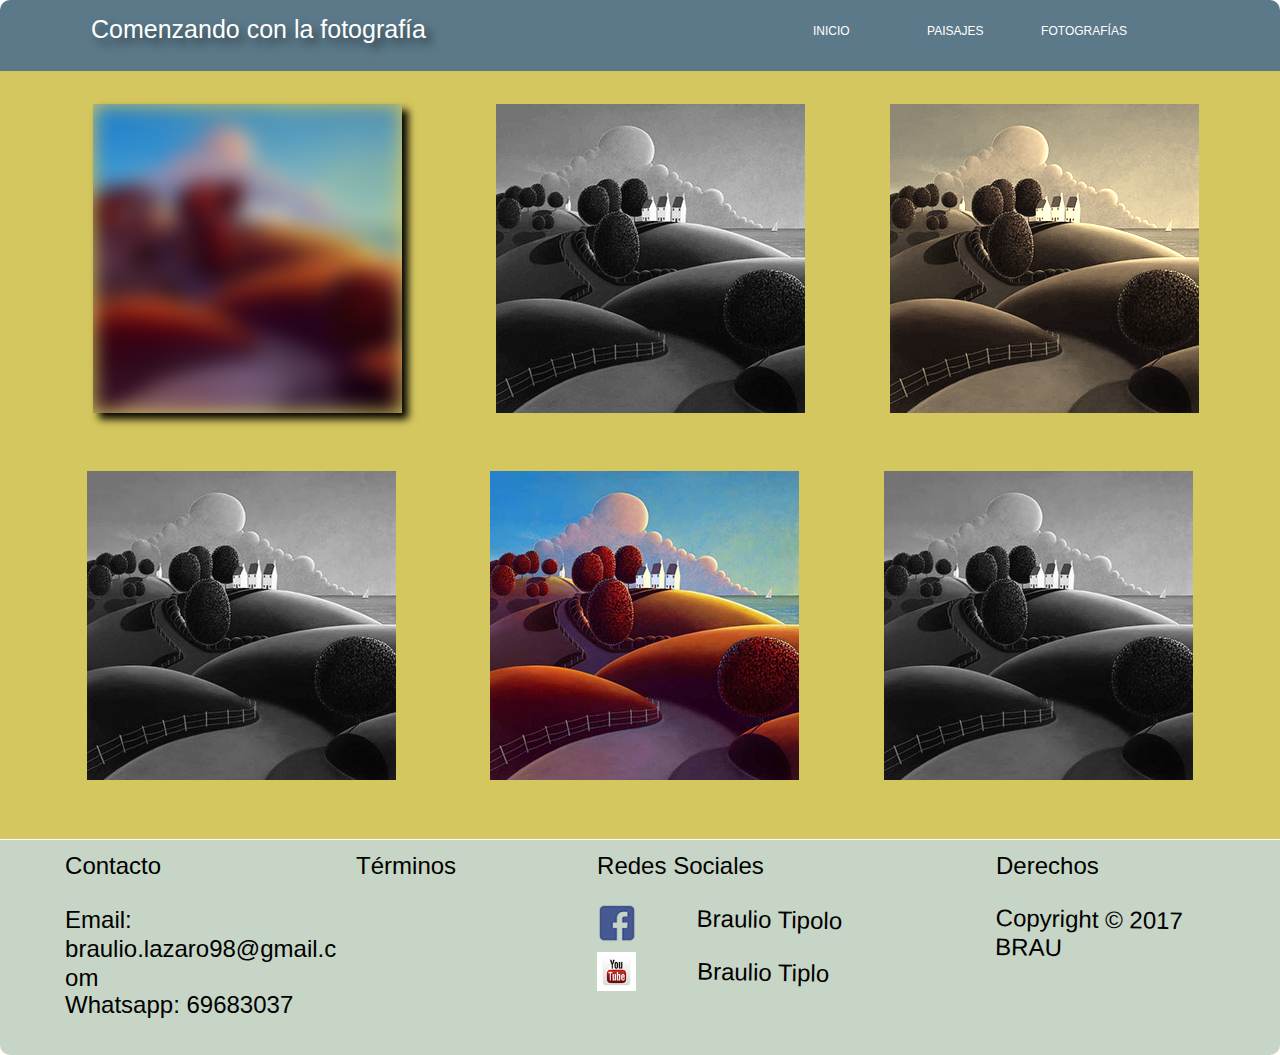
<file: contenido/paisajes.html>
<!DOCTYPE html>
<html class="nojs html css_verticalspacer" lang="es-ES">
 <head>

  <meta http-equiv="Content-type" content="text/html;charset=UTF-8"/>
  <meta name="generator" content="2017.1.0.379"/>
  <meta name="viewport" content="width=device-width, initial-scale=1.0"/>
  
  <script type="text/javascript">
   // Update the 'nojs'/'js' class on the html node
document.documentElement.className = document.documentElement.className.replace(/\bnojs\b/g, 'js');

// Check that all required assets are uploaded and up-to-date
if(typeof Muse == "undefined") window.Muse = {}; window.Muse.assets = {"required":["museutils.js", "museconfig.js", "jquery.watch.js", "jquery.musemenu.js", "jquery.museresponsive.js", "require.js", "paisajes.css"], "outOfDate":[]};
</script>
  
  <link rel="shortcut icon" href="images/favicon.ico?crc=343430423"/>
  <title>Paisajesexamen de nextu</title>
  <!-- CSS -->
  <link rel="stylesheet" type="text/css" href="css/site_global.css?crc=4205409715"/>
  <link rel="stylesheet" type="text/css" href="css/master_a-p_g_-maestra.css?crc=4092876837"/>
  <link rel="stylesheet" type="text/css" href="css/paisajes.css?crc=4259446007" id="pagesheet"/>
  <!-- IE-only CSS -->
  <!--[if lt IE 9]>
  <link rel="stylesheet" type="text/css" href="css/nomq_preview_master_a-p_g_-maestra.css?crc=92188729"/>
  <link rel="stylesheet" type="text/css" href="css/nomq_paisajes.css?crc=195858397" id="nomq_pagesheet"/>
  <![endif]-->
  <!-- Other scripts -->
  <script type="text/javascript">
   var __adobewebfontsappname__ = "muse";
</script>
  <!-- JS includes -->
  <script src="https://webfonts.creativecloud.com/brush-script-std:n4:default.js" type="text/javascript"></script>
  <!--[if lt IE 9]>
  <script src="scripts/html5shiv.js?crc=4241844378" type="text/javascript"></script>
  <![endif]-->
   </head>
 <body>

  <div class="breakpoint active" id="bp_infinity" data-min-width="961"><!-- responsive breakpoint node -->
   <div class="clearfix borderbox" id="page"><!-- group -->
    <div class="clearfix grpelem" id="pu977"><!-- group -->
     <div class="browser_width grpelem" id="u977-bw">
      <div id="u977"><!-- group -->
       <div class="clearfix" id="u977_align_to_page">
        <div class="clearfix grpelem" id="pu996"><!-- column -->
         <div class="shadow clip_frame colelem" id="u996"><!-- image -->
          <img class="block temp_no_img_src" id="u996_img" data-orig-src="images/imagen2309x310.jpg?crc=474241944" alt="" data-heightwidthratio="1" data-image-width="309" data-image-height="309" src="images/imagen2135x135.jpg"/>
         </div>
         <div class="clip_frame colelem" id="u1017"><!-- image -->
          <img class="block temp_no_img_src" id="u1017_img" data-orig-src="images/imagen2309x310.jpg?crc=474241944" alt="" data-heightwidthratio="1" data-image-width="309" data-image-height="309" src="images/imagen2309x309.jpg"/>
         </div>
        </div>
        <div class="clearfix grpelem" id="pu1003"><!-- column -->
         <div class="clip_frame colelem" id="u1003"><!-- image -->
          <img class="block temp_no_img_src" id="u1003_img" data-orig-src="images/imagen2309x309.jpg?crc=474241944" alt="" data-heightwidthratio="1" data-image-width="309" data-image-height="309" src="images/imagen2211x211.jpg"/>
         </div>
         <div class="clip_frame colelem" id="u1019"><!-- image -->
          <img class="block temp_no_img_src" id="u1019_img" data-orig-src="images/imagen2309x309.jpg?crc=474241944" alt="" data-heightwidthratio="1" data-image-width="309" data-image-height="309" src="images/imagen2309x310.jpg"/>
         </div>
        </div>
        <div class="clearfix grpelem" id="pu1010"><!-- column -->
         <div class="clip_frame colelem" id="u1010"><!-- image -->
          <img class="block temp_no_img_src" id="u1010_img" data-orig-src="images/imagen2309x310.jpg?crc=474241944" alt="" data-heightwidthratio="1" data-image-width="309" data-image-height="309" src="images/imagen2265x265.jpg"/>
         </div>
         <div class="clip_frame colelem" id="u1021"><!-- image -->
          <img class="block temp_no_img_src" id="u1021_img" data-orig-src="images/imagen2309x310.jpg?crc=474241944" alt="" data-heightwidthratio="1" data-image-width="309" data-image-height="309" src="images/imagen2313x313.jpg"/>
         </div>
        </div>
       </div>
      </div>
     </div>
     <div class="browser_width grpelem shared_content" id="u591-3-bw" data-content-guid="u591-3-bw_content">
      <div class="clearfix shared_content" id="u591-3" data-muse-temp-textContainer-sizePolicy="true" data-muse-temp-textContainer-pinning="true" data-content-guid="u591-3_content"><!-- content -->
       <p>&nbsp;</p>
      </div>
     </div>
     <div class="browser_width grpelem" id="u4208-bw">
      <div id="u4208"><!-- simple frame --></div>
     </div>
     <div class="browser_width grpelem" id="u4202-bw">
      <div id="u4202"><!-- group -->
       <div class="clearfix" id="u4202_align_to_page">
        <div class="clearfix grpelem" id="u455-4" data-sizePolicy="fluidWidth" data-pintopage="page_fixedLeft"><!-- content -->
         <h1 class="shared_content" data-content-guid="u455-4_0_content">Comenzando con la fotografía</h1>
        </div>
        <nav class="MenuBar clearfix grpelem" id="menuu525" data-sizePolicy="fluidWidth" data-pintopage="page_fixedRight"><!-- horizontal box -->
         <div class="MenuItemContainer clearfix grpelem" id="u526"><!-- vertical box -->
          <a class="nonblock nontext MenuItem MenuItemWithSubMenu transition clearfix colelem" id="u527" href="index.html"><!-- horizontal box --><div class="MenuItemLabel NoWrap Men clearfix grpelem" id="u529-4" data-muse-temp-textContainer-sizePolicy="true" data-muse-temp-textContainer-pinning="true"><!-- content --><p class="shared_content" data-content-guid="u529-4_0_content">Inicio</p></div></a>
         </div>
         <div class="MenuItemContainer clearfix grpelem" id="u533"><!-- vertical box -->
          <a class="nonblock nontext MenuItem MenuItemWithSubMenu MuseMenuActive transition clearfix colelem" id="u536" href="paisajes.html"><!-- horizontal box --><div class="MenuItemLabel NoWrap Men clearfix grpelem" id="u539-4" data-muse-temp-textContainer-sizePolicy="true" data-muse-temp-textContainer-pinning="true"><!-- content --><p class="shared_content" data-content-guid="u539-4_0_content">Paisajes</p></div></a>
         </div>
         <div class="MenuItemContainer clearfix grpelem" id="u570"><!-- vertical box -->
          <a class="nonblock nontext MenuItem MenuItemWithSubMenu transition clearfix colelem" id="u573" href="fotograf%c3%adas.html"><!-- horizontal box --><div class="MenuItemLabel NoWrap Men clearfix grpelem" id="u576-4" data-muse-temp-textContainer-sizePolicy="true" data-muse-temp-textContainer-pinning="true"><!-- content --><p class="shared_content" data-content-guid="u576-4_0_content">Fotografías</p></div></a>
         </div>
        </nav>
       </div>
      </div>
     </div>
    </div>
    <div class="verticalspacer" data-offset-top="839" data-content-above-spacer="838" data-content-below-spacer="185" data-sizePolicy="fixed" data-pintopage="page_fixedLeft"></div>
    <div class="clearfix grpelem" id="pu933"><!-- group -->
     <div class="browser_width grpelem" id="u933-bw">
      <div id="u933"><!-- group -->
       <div class="clearfix" id="u933_align_to_page">
        <div class="clearfix grpelem" id="pu934-4"><!-- column -->
         <div class="clearfix colelem" id="u934-4" data-muse-temp-textContainer-sizePolicy="true" data-muse-temp-textContainer-pinning="true"><!-- content -->
          <h3 class="shared_content" data-content-guid="u934-4_0_content">Contacto</h3>
         </div>
         <div class="clearfix colelem" id="u938-4" data-muse-temp-textContainer-sizePolicy="true" data-muse-temp-textContainer-pinning="true"><!-- content -->
          <h3 class="shared_content" data-content-guid="u938-4_0_content">Email: braulio.lazaro98@gmail.com</h3>
         </div>
         <div class="clearfix colelem" id="u939-4" data-muse-temp-textContainer-sizePolicy="true" data-muse-temp-textContainer-pinning="true"><!-- content -->
          <h3 class="shared_content" data-content-guid="u939-4_0_content">Whatsapp: 69683037</h3>
         </div>
        </div>
        <div class="clearfix grpelem" id="u935-4" data-muse-temp-textContainer-sizePolicy="true" data-muse-temp-textContainer-pinning="true"><!-- content -->
         <h3 class="shared_content" data-content-guid="u935-4_0_content">Términos</h3>
        </div>
        <div class="clearfix grpelem" id="pu936-4"><!-- column -->
         <div class="clearfix colelem" id="u936-4" data-muse-temp-textContainer-sizePolicy="true" data-muse-temp-textContainer-pinning="true"><!-- content -->
          <h3 class="shared_content" data-content-guid="u936-4_0_content">Redes Sociales</h3>
         </div>
         <a class="nonblock nontext clip_frame colelem" id="u940" href="https://www.facebook.com/123.fiure"><!-- image --><img class="block temp_no_img_src" id="u940_img" data-orig-src="images/logo%20de%20facebook.png?crc=3798125920" alt="" data-heightwidthratio="1" data-image-width="54" data-image-height="54" src="images/blank.gif?crc=4208392903"/></a>
         <a class="nonblock nontext clip_frame colelem" id="u942" href="https://www.youtube.com/channel/UC-YkrsFj9XOJ1Mz99hxXuLg?view_as=subscriber"><!-- image --><img class="block temp_no_img_src" id="u942_img" data-orig-src="images/logo%20de%20youtube.jpg?crc=63232927" alt="" data-heightwidthratio="1" data-image-width="39" data-image-height="39" src="images/blank.gif?crc=4208392903"/></a>
        </div>
        <div class="clearfix grpelem" id="u937-4" data-muse-temp-textContainer-sizePolicy="true" data-muse-temp-textContainer-pinning="true"><!-- content -->
         <h3 class="shared_content" data-content-guid="u937-4_0_content">Derechos</h3>
        </div>
       </div>
      </div>
     </div>
     <a class="nonblock nontext clearfix grpelem" id="u944-4" href="https://www.facebook.com/123.fiure" data-muse-temp-textContainer-sizePolicy="true" data-muse-temp-textContainer-pinning="true" data-mu-ie-matrix="progid:DXImageTransform.Microsoft.Matrix(M11=0.9998,M12=-0.0175,M21=0.0175,M22=0.9998,SizingMethod='auto expand')" data-mu-ie-matrix-dx="0" data-mu-ie-matrix-dy="-2"><!-- content --><h3 class="shared_content" data-content-guid="u944-4_0_content">&nbsp;&nbsp;&nbsp;&nbsp;&nbsp; Braulio Tipolo</h3></a>
     <a class="nonblock nontext clearfix grpelem" id="u945-4" href="https://www.youtube.com/channel/UC-YkrsFj9XOJ1Mz99hxXuLg?view_as=subscriber" data-muse-temp-textContainer-sizePolicy="true" data-muse-temp-textContainer-pinning="true" data-mu-ie-matrix="progid:DXImageTransform.Microsoft.Matrix(M11=0.9998,M12=-0.0175,M21=0.0175,M22=0.9998,SizingMethod='auto expand')" data-mu-ie-matrix-dx="0" data-mu-ie-matrix-dy="-2"><!-- content --><h3 class="shared_content" data-content-guid="u945-4_0_content">&nbsp;&nbsp;&nbsp;&nbsp; Braulio Tiplo</h3></a>
     <a class="nonblock nontext clearfix grpelem" id="u946-6" href="https://www.facebook.com/123.fiure" data-muse-temp-textContainer-sizePolicy="true" data-muse-temp-textContainer-pinning="true" data-mu-ie-matrix="progid:DXImageTransform.Microsoft.Matrix(M11=0.9998,M12=-0.0175,M21=0.0175,M22=0.9998,SizingMethod='auto expand')" data-mu-ie-matrix-dx="0" data-mu-ie-matrix-dy="-2"><!-- content --><h3 class="shared_content" data-content-guid="u946-6_0_content">Copyright © 2017</h3><h3 class="shared_content" data-content-guid="u946-6_1_content">BRAU</h3></a>
    </div>
   </div>
  </div>
  <div class="breakpoint" id="bp_960" data-min-width="661" data-max-width="960"><!-- responsive breakpoint node -->
   <div class="clearfix borderbox temp_no_id" data-orig-id="page"><!-- group -->
    <div class="clearfix grpelem temp_no_id" data-orig-id="pu977"><!-- group -->
     <div class="browser_width grpelem temp_no_id" data-orig-id="u977-bw">
      <div class="temp_no_id" data-orig-id="u977"><!-- group -->
       <div class="clearfix temp_no_id" data-orig-id="u977_align_to_page">
        <div class="clearfix grpelem temp_no_id" data-orig-id="pu996"><!-- column -->
         <div class="shadow clip_frame colelem temp_no_id" data-orig-id="u996"><!-- image -->
          <img class="block temp_no_id temp_no_img_src" data-orig-src="images/imagen2517x517.jpg?crc=55631844" alt="" data-heightwidthratio="1" data-image-width="516" data-image-height="516" data-orig-id="u996_img" src="images/blank.gif?crc=4208392903"/>
         </div>
         <div class="clip_frame colelem temp_no_id" data-orig-id="u1003"><!-- image -->
          <img class="block temp_no_id temp_no_img_src" data-orig-src="images/imagen2517x517.jpg?crc=55631844" alt="" data-heightwidthratio="1" data-image-width="516" data-image-height="516" data-orig-id="u1003_img" src="images/blank.gif?crc=4208392903"/>
         </div>
         <div class="clip_frame colelem temp_no_id" data-orig-id="u1010"><!-- image -->
          <img class="block temp_no_id temp_no_img_src" data-orig-src="images/imagen2517x517.jpg?crc=55631844" alt="" data-heightwidthratio="1" data-image-width="516" data-image-height="516" data-orig-id="u1010_img" src="images/blank.gif?crc=4208392903"/>
         </div>
         <div class="clip_frame colelem temp_no_id" data-orig-id="u1017"><!-- image -->
          <img class="block temp_no_id temp_no_img_src" data-orig-src="images/imagen2517x517.jpg?crc=55631844" alt="" data-heightwidthratio="1" data-image-width="516" data-image-height="516" data-orig-id="u1017_img" src="images/blank.gif?crc=4208392903"/>
         </div>
         <div class="clip_frame colelem temp_no_id" data-orig-id="u1019"><!-- image -->
          <img class="block temp_no_id temp_no_img_src" data-orig-src="images/imagen2517x517.jpg?crc=55631844" alt="" data-heightwidthratio="1" data-image-width="516" data-image-height="516" data-orig-id="u1019_img" src="images/blank.gif?crc=4208392903"/>
         </div>
         <div class="clip_frame colelem temp_no_id" data-orig-id="u1021"><!-- image -->
          <img class="block temp_no_id temp_no_img_src" data-orig-src="images/imagen2517x517.jpg?crc=55631844" alt="" data-heightwidthratio="1" data-image-width="516" data-image-height="516" data-orig-id="u1021_img" src="images/blank.gif?crc=4208392903"/>
         </div>
        </div>
       </div>
      </div>
     </div>
     <div class="browser_width grpelem temp_no_id" data-orig-id="u591-3-bw">
      <span class="rounded-corners clearfix placeholder" data-placeholder-for="u591-3_content"><!-- placeholder node --></span>
     </div>
     <div class="browser_width grpelem temp_no_id" data-orig-id="u4208-bw">
      <div class="temp_no_id" data-orig-id="u4208"><!-- group -->
       <div class="clearfix" id="u4208_align_to_page">
        <nav class="MenuBar rounded-corners clearfix grpelem temp_no_id" data-sizePolicy="fluidWidth" data-pintopage="page_fixedCenter" data-orig-id="menuu525"><!-- horizontal box -->
         <div class="MenuItemContainer clearfix grpelem temp_no_id" data-orig-id="u526"><!-- vertical box -->
          <a class="nonblock nontext MenuItem MenuItemWithSubMenu transition clearfix colelem temp_no_id" href="index.html" data-orig-id="u527"><!-- horizontal box --><div class="MenuItemLabel NoWrap Men clearfix grpelem temp_no_id" data-muse-temp-textContainer-sizePolicy="true" data-muse-temp-textContainer-pinning="true" data-orig-id="u529-4"><!-- content --><span class="placeholder" data-placeholder-for="u529-4_0_content"><!-- placeholder node --></span></div></a>
         </div>
         <div class="MenuItemContainer clearfix grpelem temp_no_id" data-orig-id="u533"><!-- vertical box -->
          <a class="nonblock nontext MenuItem MenuItemWithSubMenu MuseMenuActive transition clearfix colelem temp_no_id" href="paisajes.html" data-orig-id="u536"><!-- horizontal box --><div class="MenuItemLabel NoWrap Men clearfix grpelem temp_no_id" data-muse-temp-textContainer-sizePolicy="true" data-muse-temp-textContainer-pinning="true" data-orig-id="u539-4"><!-- content --><span class="placeholder" data-placeholder-for="u539-4_0_content"><!-- placeholder node --></span></div></a>
         </div>
         <div class="MenuItemContainer clearfix grpelem temp_no_id" data-orig-id="u570"><!-- vertical box -->
          <a class="nonblock nontext MenuItem MenuItemWithSubMenu transition clearfix colelem temp_no_id" href="fotograf%c3%adas.html" data-orig-id="u573"><!-- horizontal box --><div class="MenuItemLabel NoWrap Men clearfix grpelem temp_no_id" data-muse-temp-textContainer-sizePolicy="true" data-muse-temp-textContainer-pinning="true" data-orig-id="u576-4"><!-- content --><span class="placeholder" data-placeholder-for="u576-4_0_content"><!-- placeholder node --></span></div></a>
         </div>
        </nav>
       </div>
      </div>
     </div>
     <div class="browser_width grpelem temp_no_id" data-orig-id="u4202-bw">
      <div class="temp_no_id" data-orig-id="u4202"><!-- group -->
       <div class="clearfix temp_no_id" data-orig-id="u4202_align_to_page">
        <div class="rounded-corners clearfix grpelem temp_no_id" data-sizePolicy="fluidWidth" data-pintopage="page_fixedCenter" data-orig-id="u455-4"><!-- content -->
         <span class="placeholder" data-placeholder-for="u455-4_0_content"><!-- placeholder node --></span>
        </div>
       </div>
      </div>
     </div>
    </div>
    <div class="verticalspacer" data-offset-top="3788" data-content-above-spacer="3787" data-content-below-spacer="846" data-sizePolicy="fixed" data-pintopage="page_fixedLeft"></div>
    <div class="browser_width grpelem temp_no_id" data-orig-id="u933-bw">
     <div class="rounded-corners temp_no_id" data-orig-id="u933"><!-- group -->
      <div class="clearfix temp_no_id" data-orig-id="u933_align_to_page">
       <div class="clearfix grpelem temp_no_id" data-orig-id="pu934-4"><!-- column -->
        <div class="clearfix colelem temp_no_id" data-sizePolicy="fluidWidth" data-pintopage="page_fixedLeft" data-orig-id="u934-4"><!-- content -->
         <span class="placeholder" data-placeholder-for="u934-4_0_content"><!-- placeholder node --></span>
        </div>
        <div class="clearfix colelem temp_no_id" data-sizePolicy="fluidWidth" data-pintopage="page_fixedLeft" data-orig-id="u938-4"><!-- content -->
         <span class="placeholder" data-placeholder-for="u938-4_0_content"><!-- placeholder node --></span>
        </div>
        <div class="clearfix colelem temp_no_id" data-sizePolicy="fluidWidth" data-pintopage="page_fixedLeft" data-orig-id="u939-4"><!-- content -->
         <span class="placeholder" data-placeholder-for="u939-4_0_content"><!-- placeholder node --></span>
        </div>
        <div class="clearfix colelem temp_no_id" data-sizePolicy="fluidWidth" data-pintopage="page_fixedLeft" data-orig-id="u935-4"><!-- content -->
         <span class="placeholder" data-placeholder-for="u935-4_0_content"><!-- placeholder node --></span>
        </div>
        <div class="clearfix colelem temp_no_id" data-sizePolicy="fluidWidth" data-pintopage="page_fixedLeft" data-orig-id="u936-4"><!-- content -->
         <span class="placeholder" data-placeholder-for="u936-4_0_content"><!-- placeholder node --></span>
        </div>
        <div class="clearfix colelem" id="pu940"><!-- group -->
         <a class="nonblock nontext clip_frame grpelem temp_no_id" href="https://www.facebook.com/123.fiure" data-sizePolicy="fluidWidthHeight" data-pintopage="page_fixedLeft" data-orig-id="u940"><!-- image --><img class="block temp_no_id temp_no_img_src" data-orig-src="images/logo%20de%20facebook.png?crc=3798125920" alt="" data-heightwidthratio="1" data-image-width="49" data-image-height="49" data-orig-id="u940_img" src="images/blank.gif?crc=4208392903"/></a>
         <a class="nonblock nontext clearfix grpelem temp_no_id" href="https://www.youtube.com/channel/UC-YkrsFj9XOJ1Mz99hxXuLg?view_as=subscriber" data-sizePolicy="fluidWidth" data-pintopage="page_fixedLeft" data-orig-id="u945-4"><!-- content --><span class="placeholder" data-placeholder-for="u945-4_0_content"><!-- placeholder node --></span></a>
        </div>
        <div class="clearfix colelem" id="pu942"><!-- group -->
         <a class="nonblock nontext clip_frame grpelem temp_no_id" href="https://www.youtube.com/channel/UC-YkrsFj9XOJ1Mz99hxXuLg?view_as=subscriber" data-sizePolicy="fluidWidthHeight" data-pintopage="page_fixedLeft" data-orig-id="u942"><!-- image --><img class="block temp_no_id temp_no_img_src" data-orig-src="images/logo%20de%20youtube.jpg?crc=63232927" alt="" data-heightwidthratio="1" data-image-width="46" data-image-height="46" data-orig-id="u942_img" src="images/blank.gif?crc=4208392903"/></a>
         <a class="nonblock nontext clearfix grpelem temp_no_id" href="https://www.facebook.com/123.fiure" data-sizePolicy="fluidWidth" data-pintopage="page_fixedLeft" data-orig-id="u944-4"><!-- content --><span class="placeholder" data-placeholder-for="u944-4_0_content"><!-- placeholder node --></span></a>
        </div>
        <div class="clearfix colelem temp_no_id" data-sizePolicy="fluidWidth" data-pintopage="page_fixedLeft" data-orig-id="u937-4"><!-- content -->
         <span class="placeholder" data-placeholder-for="u937-4_0_content"><!-- placeholder node --></span>
        </div>
        <a class="nonblock nontext clearfix colelem temp_no_id" href="https://www.facebook.com/123.fiure" data-sizePolicy="fluidWidth" data-pintopage="page_fixedLeft" data-orig-id="u946-6"><!-- content --><span class="placeholder" data-placeholder-for="u946-6_0_content"><!-- placeholder node --></span><span class="placeholder" data-placeholder-for="u946-6_1_content"><!-- placeholder node --></span></a>
       </div>
      </div>
     </div>
    </div>
   </div>
  </div>
  <div class="breakpoint" id="bp_660" data-min-width="631" data-max-width="660"><!-- responsive breakpoint node -->
   <div class="clearfix borderbox temp_no_id" data-orig-id="page"><!-- group -->
    <div class="clearfix grpelem temp_no_id" data-orig-id="pu977"><!-- group -->
     <div class="browser_width grpelem temp_no_id" data-orig-id="u977-bw">
      <div class="temp_no_id" data-orig-id="u977"><!-- group -->
       <div class="clearfix temp_no_id" data-orig-id="u977_align_to_page">
        <div class="clearfix grpelem temp_no_id" data-orig-id="pu996"><!-- column -->
         <div class="shadow clip_frame colelem temp_no_id" data-orig-id="u996"><!-- image -->
          <img class="block temp_no_id temp_no_img_src" data-orig-src="images/imagen2355x355.jpg?crc=262283734" alt="" data-heightwidthratio="1" data-image-width="355" data-image-height="355" data-orig-id="u996_img" src="images/blank.gif?crc=4208392903"/>
         </div>
         <div class="clip_frame colelem temp_no_id" data-orig-id="u1003"><!-- image -->
          <img class="block temp_no_id temp_no_img_src" data-orig-src="images/imagen2355x355.jpg?crc=262283734" alt="" data-heightwidthratio="1" data-image-width="355" data-image-height="355" data-orig-id="u1003_img" src="images/blank.gif?crc=4208392903"/>
         </div>
         <div class="clip_frame colelem temp_no_id" data-orig-id="u1010"><!-- image -->
          <img class="block temp_no_id temp_no_img_src" data-orig-src="images/imagen2355x355.jpg?crc=262283734" alt="" data-heightwidthratio="1" data-image-width="355" data-image-height="355" data-orig-id="u1010_img" src="images/blank.gif?crc=4208392903"/>
         </div>
         <div class="clip_frame colelem temp_no_id" data-orig-id="u1017"><!-- image -->
          <img class="block temp_no_id temp_no_img_src" data-orig-src="images/imagen2355x355.jpg?crc=262283734" alt="" data-heightwidthratio="1" data-image-width="355" data-image-height="355" data-orig-id="u1017_img" src="images/blank.gif?crc=4208392903"/>
         </div>
         <div class="clip_frame colelem temp_no_id" data-orig-id="u1019"><!-- image -->
          <img class="block temp_no_id temp_no_img_src" data-orig-src="images/imagen2355x355.jpg?crc=262283734" alt="" data-heightwidthratio="1" data-image-width="355" data-image-height="355" data-orig-id="u1019_img" src="images/blank.gif?crc=4208392903"/>
         </div>
         <div class="clip_frame colelem temp_no_id" data-orig-id="u1021"><!-- image -->
          <img class="block temp_no_id temp_no_img_src" data-orig-src="images/imagen2355x355.jpg?crc=262283734" alt="" data-heightwidthratio="1" data-image-width="355" data-image-height="355" data-orig-id="u1021_img" src="images/blank.gif?crc=4208392903"/>
         </div>
        </div>
       </div>
      </div>
     </div>
     <div class="browser_width grpelem temp_no_id" data-orig-id="u591-3-bw">
      <span class="rounded-corners clearfix placeholder" data-placeholder-for="u591-3_content"><!-- placeholder node --></span>
     </div>
     <div class="browser_width grpelem temp_no_id" data-orig-id="u4208-bw">
      <div class="temp_no_id" data-orig-id="u4208"><!-- group -->
       <div class="clearfix temp_no_id" data-orig-id="u4208_align_to_page">
        <nav class="MenuBar rounded-corners clearfix grpelem temp_no_id" data-sizePolicy="fluidWidth" data-pintopage="page_fixedCenter" data-orig-id="menuu525"><!-- horizontal box -->
         <div class="MenuItemContainer clearfix grpelem temp_no_id" data-orig-id="u526"><!-- vertical box -->
          <a class="nonblock nontext MenuItem MenuItemWithSubMenu transition clearfix colelem temp_no_id" href="index.html" data-orig-id="u527"><!-- horizontal box --><div class="MenuItemLabel NoWrap Men clearfix grpelem temp_no_id" data-muse-temp-textContainer-sizePolicy="true" data-muse-temp-textContainer-pinning="true" data-orig-id="u529-4"><!-- content --><span class="placeholder" data-placeholder-for="u529-4_0_content"><!-- placeholder node --></span></div></a>
         </div>
         <div class="MenuItemContainer clearfix grpelem temp_no_id" data-orig-id="u533"><!-- vertical box -->
          <a class="nonblock nontext MenuItem MenuItemWithSubMenu MuseMenuActive transition clearfix colelem temp_no_id" href="paisajes.html" data-orig-id="u536"><!-- horizontal box --><div class="MenuItemLabel NoWrap Men clearfix grpelem temp_no_id" data-muse-temp-textContainer-sizePolicy="true" data-muse-temp-textContainer-pinning="true" data-orig-id="u539-4"><!-- content --><span class="placeholder" data-placeholder-for="u539-4_0_content"><!-- placeholder node --></span></div></a>
         </div>
         <div class="MenuItemContainer clearfix grpelem temp_no_id" data-orig-id="u570"><!-- vertical box -->
          <a class="nonblock nontext MenuItem MenuItemWithSubMenu transition clearfix colelem temp_no_id" href="fotograf%c3%adas.html" data-orig-id="u573"><!-- horizontal box --><div class="MenuItemLabel NoWrap Men clearfix grpelem temp_no_id" data-muse-temp-textContainer-sizePolicy="true" data-muse-temp-textContainer-pinning="true" data-orig-id="u576-4"><!-- content --><span class="placeholder" data-placeholder-for="u576-4_0_content"><!-- placeholder node --></span></div></a>
         </div>
        </nav>
       </div>
      </div>
     </div>
     <div class="browser_width grpelem temp_no_id" data-orig-id="u4202-bw">
      <div class="temp_no_id" data-orig-id="u4202"><!-- group -->
       <div class="clearfix temp_no_id" data-orig-id="u4202_align_to_page">
        <div class="rounded-corners clearfix grpelem temp_no_id" data-sizePolicy="fluidWidth" data-pintopage="page_fixedCenter" data-orig-id="u455-4"><!-- content -->
         <span class="placeholder" data-placeholder-for="u455-4_0_content"><!-- placeholder node --></span>
        </div>
       </div>
      </div>
     </div>
    </div>
    <div class="verticalspacer" data-offset-top="2852" data-content-above-spacer="2851" data-content-below-spacer="846" data-sizePolicy="fixed" data-pintopage="page_fixedLeft"></div>
    <div class="browser_width grpelem temp_no_id" data-orig-id="u933-bw">
     <div class="rounded-corners temp_no_id" data-orig-id="u933"><!-- group -->
      <div class="clearfix temp_no_id" data-orig-id="u933_align_to_page">
       <div class="clearfix grpelem temp_no_id" data-orig-id="pu934-4"><!-- column -->
        <div class="clearfix colelem temp_no_id" data-sizePolicy="fluidWidth" data-pintopage="page_fixedLeft" data-orig-id="u934-4"><!-- content -->
         <span class="placeholder" data-placeholder-for="u934-4_0_content"><!-- placeholder node --></span>
        </div>
        <div class="clearfix colelem temp_no_id" data-sizePolicy="fluidWidth" data-pintopage="page_fixedLeft" data-orig-id="u938-4"><!-- content -->
         <span class="placeholder" data-placeholder-for="u938-4_0_content"><!-- placeholder node --></span>
        </div>
        <div class="clearfix colelem temp_no_id" data-sizePolicy="fluidWidth" data-pintopage="page_fixedLeft" data-orig-id="u939-4"><!-- content -->
         <span class="placeholder" data-placeholder-for="u939-4_0_content"><!-- placeholder node --></span>
        </div>
        <div class="clearfix colelem temp_no_id" data-sizePolicy="fluidWidth" data-pintopage="page_fixedLeft" data-orig-id="u935-4"><!-- content -->
         <span class="placeholder" data-placeholder-for="u935-4_0_content"><!-- placeholder node --></span>
        </div>
        <div class="clearfix colelem temp_no_id" data-sizePolicy="fluidWidth" data-pintopage="page_fixedLeft" data-orig-id="u936-4"><!-- content -->
         <span class="placeholder" data-placeholder-for="u936-4_0_content"><!-- placeholder node --></span>
        </div>
        <div class="clearfix colelem temp_no_id" data-orig-id="pu940"><!-- group -->
         <a class="nonblock nontext clip_frame grpelem temp_no_id" href="https://www.facebook.com/123.fiure" data-sizePolicy="fluidWidthHeight" data-pintopage="page_fixedLeft" data-orig-id="u940"><!-- image --><img class="block temp_no_id temp_no_img_src" data-orig-src="images/logo%20de%20facebook.png?crc=3798125920" alt="" data-heightwidthratio="1" data-image-width="34" data-image-height="34" data-orig-id="u940_img" src="images/blank.gif?crc=4208392903"/></a>
         <a class="nonblock nontext clearfix grpelem temp_no_id" href="https://www.youtube.com/channel/UC-YkrsFj9XOJ1Mz99hxXuLg?view_as=subscriber" data-sizePolicy="fluidWidth" data-pintopage="page_fixedLeft" data-orig-id="u945-4"><!-- content --><span class="placeholder" data-placeholder-for="u945-4_0_content"><!-- placeholder node --></span></a>
        </div>
        <div class="clearfix colelem temp_no_id" data-orig-id="pu942"><!-- group -->
         <a class="nonblock nontext clip_frame grpelem temp_no_id" href="https://www.youtube.com/channel/UC-YkrsFj9XOJ1Mz99hxXuLg?view_as=subscriber" data-sizePolicy="fluidWidthHeight" data-pintopage="page_fixedLeft" data-orig-id="u942"><!-- image --><img class="block temp_no_id temp_no_img_src" data-orig-src="images/logo%20de%20youtube.jpg?crc=63232927" alt="" data-heightwidthratio="1" data-image-width="32" data-image-height="32" data-orig-id="u942_img" src="images/blank.gif?crc=4208392903"/></a>
         <a class="nonblock nontext clearfix grpelem temp_no_id" href="https://www.facebook.com/123.fiure" data-sizePolicy="fluidWidth" data-pintopage="page_fixedLeft" data-orig-id="u944-4"><!-- content --><span class="placeholder" data-placeholder-for="u944-4_0_content"><!-- placeholder node --></span></a>
        </div>
        <div class="clearfix colelem temp_no_id" data-sizePolicy="fluidWidth" data-pintopage="page_fixedLeft" data-orig-id="u937-4"><!-- content -->
         <span class="placeholder" data-placeholder-for="u937-4_0_content"><!-- placeholder node --></span>
        </div>
        <a class="nonblock nontext clearfix colelem temp_no_id" href="https://www.facebook.com/123.fiure" data-sizePolicy="fluidWidth" data-pintopage="page_fixedLeft" data-orig-id="u946-6"><!-- content --><span class="placeholder" data-placeholder-for="u946-6_0_content"><!-- placeholder node --></span><span class="placeholder" data-placeholder-for="u946-6_1_content"><!-- placeholder node --></span></a>
       </div>
      </div>
     </div>
    </div>
   </div>
  </div>
  <div class="breakpoint" id="bp_630" data-min-width="321" data-max-width="630"><!-- responsive breakpoint node -->
   <div class="clearfix borderbox temp_no_id" data-orig-id="page"><!-- group -->
    <div class="clearfix grpelem" id="ppu591-3"><!-- column -->
     <div class="clearfix colelem" id="pu591-3"><!-- group -->
      <span class="browser_width grpelem placeholder" data-placeholder-for="u591-3-bw_content"><!-- placeholder node --></span>
      <div class="browser_width grpelem temp_no_id" data-orig-id="u4208-bw">
       <div class="temp_no_id" data-orig-id="u4208"><!-- group -->
        <div class="clearfix temp_no_id" data-orig-id="u4208_align_to_page">
         <nav class="MenuBar clearfix grpelem temp_no_id" data-sizePolicy="fluidWidth" data-pintopage="page_fixedCenter" data-orig-id="menuu525"><!-- horizontal box -->
          <div class="MenuItemContainer clearfix grpelem temp_no_id" data-orig-id="u526"><!-- vertical box -->
           <a class="nonblock nontext MenuItem MenuItemWithSubMenu transition clearfix colelem temp_no_id" href="index.html" data-orig-id="u527"><!-- horizontal box --><div class="MenuItemLabel NoWrap Men clearfix grpelem temp_no_id" data-muse-temp-textContainer-sizePolicy="true" data-muse-temp-textContainer-pinning="true" data-orig-id="u529-4"><!-- content --><span class="placeholder" data-placeholder-for="u529-4_0_content"><!-- placeholder node --></span></div></a>
          </div>
          <div class="MenuItemContainer clearfix grpelem temp_no_id" data-orig-id="u533"><!-- vertical box -->
           <a class="nonblock nontext MenuItem MenuItemWithSubMenu MuseMenuActive transition clearfix colelem temp_no_id" href="paisajes.html" data-orig-id="u536"><!-- horizontal box --><div class="MenuItemLabel NoWrap Men clearfix grpelem temp_no_id" data-muse-temp-textContainer-sizePolicy="true" data-muse-temp-textContainer-pinning="true" data-orig-id="u539-4"><!-- content --><span class="placeholder" data-placeholder-for="u539-4_0_content"><!-- placeholder node --></span></div></a>
          </div>
          <div class="MenuItemContainer clearfix grpelem temp_no_id" data-orig-id="u570"><!-- vertical box -->
           <a class="nonblock nontext MenuItem MenuItemWithSubMenu transition clearfix colelem temp_no_id" href="fotograf%c3%adas.html" data-orig-id="u573"><!-- horizontal box --><div class="MenuItemLabel NoWrap Men clearfix grpelem temp_no_id" data-muse-temp-textContainer-sizePolicy="true" data-muse-temp-textContainer-pinning="true" data-orig-id="u576-4"><!-- content --><span class="placeholder" data-placeholder-for="u576-4_0_content"><!-- placeholder node --></span></div></a>
          </div>
         </nav>
        </div>
       </div>
      </div>
      <div class="browser_width grpelem temp_no_id" data-orig-id="u4202-bw">
       <div class="temp_no_id" data-orig-id="u4202"><!-- group -->
        <div class="clearfix temp_no_id" data-orig-id="u4202_align_to_page">
         <div class="clearfix grpelem temp_no_id" data-sizePolicy="fluidWidth" data-pintopage="page_fixedCenter" data-orig-id="u455-4"><!-- content -->
          <span class="placeholder" data-placeholder-for="u455-4_0_content"><!-- placeholder node --></span>
         </div>
        </div>
       </div>
      </div>
     </div>
     <div class="browser_width colelem temp_no_id" data-orig-id="u977-bw">
      <div class="temp_no_id" data-orig-id="u977"><!-- group -->
       <div class="clearfix temp_no_id" data-orig-id="u977_align_to_page">
        <div class="clearfix grpelem temp_no_id" data-orig-id="pu996"><!-- column -->
         <div class="shadow clip_frame colelem temp_no_id" data-orig-id="u996"><!-- image -->
          <img class="block temp_no_id temp_no_img_src" data-orig-src="images/imagen2415x415.jpg?crc=477453016" alt="" data-heightwidthratio="1" data-image-width="415" data-image-height="415" data-orig-id="u996_img" src="images/blank.gif?crc=4208392903"/>
         </div>
         <div class="clip_frame colelem temp_no_id" data-orig-id="u1003"><!-- image -->
          <img class="block temp_no_id temp_no_img_src" data-orig-src="images/imagen2415x415.jpg?crc=477453016" alt="" data-heightwidthratio="1" data-image-width="415" data-image-height="415" data-orig-id="u1003_img" src="images/blank.gif?crc=4208392903"/>
         </div>
         <div class="clip_frame colelem temp_no_id" data-orig-id="u1010"><!-- image -->
          <img class="block temp_no_id temp_no_img_src" data-orig-src="images/imagen2415x415.jpg?crc=477453016" alt="" data-heightwidthratio="1" data-image-width="415" data-image-height="415" data-orig-id="u1010_img" src="images/blank.gif?crc=4208392903"/>
         </div>
         <div class="clip_frame colelem temp_no_id" data-orig-id="u1017"><!-- image -->
          <img class="block temp_no_id temp_no_img_src" data-orig-src="images/imagen2415x415.jpg?crc=477453016" alt="" data-heightwidthratio="1" data-image-width="415" data-image-height="415" data-orig-id="u1017_img" src="images/blank.gif?crc=4208392903"/>
         </div>
         <div class="clip_frame colelem temp_no_id" data-orig-id="u1019"><!-- image -->
          <img class="block temp_no_id temp_no_img_src" data-orig-src="images/imagen2415x415.jpg?crc=477453016" alt="" data-heightwidthratio="1" data-image-width="415" data-image-height="415" data-orig-id="u1019_img" src="images/blank.gif?crc=4208392903"/>
         </div>
         <div class="clip_frame colelem temp_no_id" data-orig-id="u1021"><!-- image -->
          <img class="block temp_no_id temp_no_img_src" data-orig-src="images/imagen2415x415.jpg?crc=477453016" alt="" data-heightwidthratio="1" data-image-width="415" data-image-height="415" data-orig-id="u1021_img" src="images/blank.gif?crc=4208392903"/>
         </div>
        </div>
       </div>
      </div>
     </div>
    </div>
    <div class="verticalspacer" data-offset-top="3030" data-content-above-spacer="3029" data-content-below-spacer="847" data-sizePolicy="fixed" data-pintopage="page_fixedLeft"></div>
    <div class="browser_width grpelem temp_no_id" data-orig-id="u933-bw">
     <div class="temp_no_id" data-orig-id="u933"><!-- group -->
      <div class="clearfix temp_no_id" data-orig-id="u933_align_to_page">
       <div class="clearfix grpelem temp_no_id" data-orig-id="pu934-4"><!-- column -->
        <div class="clearfix colelem temp_no_id" data-sizePolicy="fluidWidth" data-pintopage="page_fixedLeft" data-orig-id="u934-4"><!-- content -->
         <span class="placeholder" data-placeholder-for="u934-4_0_content"><!-- placeholder node --></span>
        </div>
        <div class="clearfix colelem temp_no_id" data-sizePolicy="fluidWidth" data-pintopage="page_fixedLeft" data-orig-id="u938-4"><!-- content -->
         <span class="placeholder" data-placeholder-for="u938-4_0_content"><!-- placeholder node --></span>
        </div>
        <div class="clearfix colelem temp_no_id" data-sizePolicy="fluidWidth" data-pintopage="page_fixedLeft" data-orig-id="u939-4"><!-- content -->
         <span class="placeholder" data-placeholder-for="u939-4_0_content"><!-- placeholder node --></span>
        </div>
        <div class="clearfix colelem temp_no_id" data-sizePolicy="fluidWidth" data-pintopage="page_fixedLeft" data-orig-id="u935-4"><!-- content -->
         <span class="placeholder" data-placeholder-for="u935-4_0_content"><!-- placeholder node --></span>
        </div>
        <div class="clearfix colelem temp_no_id" data-sizePolicy="fluidWidth" data-pintopage="page_fixedLeft" data-orig-id="u936-4"><!-- content -->
         <span class="placeholder" data-placeholder-for="u936-4_0_content"><!-- placeholder node --></span>
        </div>
        <div class="clearfix colelem temp_no_id" data-orig-id="pu940"><!-- group -->
         <a class="nonblock nontext clip_frame grpelem temp_no_id" href="https://www.facebook.com/123.fiure" data-sizePolicy="fluidWidthHeight" data-pintopage="page_fixedLeft" data-orig-id="u940"><!-- image --><img class="block temp_no_id temp_no_img_src" data-orig-src="images/logo%20de%20facebook.png?crc=3798125920" alt="" data-heightwidthratio="1" data-image-width="50" data-image-height="50" data-orig-id="u940_img" src="images/blank.gif?crc=4208392903"/></a>
         <a class="nonblock nontext clearfix grpelem temp_no_id" href="https://www.facebook.com/123.fiure" data-sizePolicy="fluidWidth" data-pintopage="page_fixedLeft" data-orig-id="u944-4"><!-- content --><span class="placeholder" data-placeholder-for="u944-4_0_content"><!-- placeholder node --></span></a>
        </div>
        <div class="clearfix colelem temp_no_id" data-orig-id="pu942"><!-- group -->
         <a class="nonblock nontext clip_frame grpelem temp_no_id" href="https://www.youtube.com/channel/UC-YkrsFj9XOJ1Mz99hxXuLg?view_as=subscriber" data-sizePolicy="fluidWidthHeight" data-pintopage="page_fixedLeft" data-orig-id="u942"><!-- image --><img class="block temp_no_id temp_no_img_src" data-orig-src="images/logo%20de%20youtube.jpg?crc=63232927" alt="" data-heightwidthratio="1" data-image-width="38" data-image-height="38" data-orig-id="u942_img" src="images/blank.gif?crc=4208392903"/></a>
         <a class="nonblock nontext clearfix grpelem temp_no_id" href="https://www.youtube.com/channel/UC-YkrsFj9XOJ1Mz99hxXuLg?view_as=subscriber" data-sizePolicy="fluidWidth" data-pintopage="page_fixedLeft" data-orig-id="u945-4"><!-- content --><span class="placeholder" data-placeholder-for="u945-4_0_content"><!-- placeholder node --></span></a>
        </div>
        <div class="clearfix colelem temp_no_id" data-sizePolicy="fluidWidth" data-pintopage="page_fixedLeft" data-orig-id="u937-4"><!-- content -->
         <span class="placeholder" data-placeholder-for="u937-4_0_content"><!-- placeholder node --></span>
        </div>
        <a class="nonblock nontext clearfix colelem temp_no_id" href="https://www.facebook.com/123.fiure" data-sizePolicy="fluidWidth" data-pintopage="page_fixedLeft" data-orig-id="u946-6"><!-- content --><span class="placeholder" data-placeholder-for="u946-6_0_content"><!-- placeholder node --></span><span class="placeholder" data-placeholder-for="u946-6_1_content"><!-- placeholder node --></span></a>
       </div>
      </div>
     </div>
    </div>
   </div>
  </div>
  <div class="breakpoint" id="bp_320" data-max-width="320"><!-- responsive breakpoint node -->
   <div class="clearfix borderbox temp_no_id" data-orig-id="page"><!-- group -->
    <div class="clearfix grpelem temp_no_id" data-orig-id="ppu591-3"><!-- column -->
     <div class="clearfix colelem temp_no_id" data-orig-id="pu591-3"><!-- group -->
      <span class="browser_width grpelem placeholder" data-placeholder-for="u591-3-bw_content"><!-- placeholder node --></span>
      <div class="browser_width grpelem temp_no_id" data-orig-id="u4208-bw">
       <div class="temp_no_id" data-orig-id="u4208"><!-- group -->
        <div class="clearfix temp_no_id" data-orig-id="u4208_align_to_page">
         <nav class="MenuBar clearfix grpelem temp_no_id" data-sizePolicy="fluidWidth" data-pintopage="page_fixedCenter" data-orig-id="menuu525"><!-- horizontal box -->
          <div class="MenuItemContainer clearfix grpelem temp_no_id" data-orig-id="u526"><!-- vertical box -->
           <a class="nonblock nontext MenuItem MenuItemWithSubMenu transition clearfix colelem temp_no_id" href="index.html" data-orig-id="u527"><!-- horizontal box --><div class="MenuItemLabel NoWrap Men clearfix grpelem temp_no_id" data-muse-temp-textContainer-sizePolicy="true" data-muse-temp-textContainer-pinning="true" data-orig-id="u529-4"><!-- content --><span class="placeholder" data-placeholder-for="u529-4_0_content"><!-- placeholder node --></span></div></a>
          </div>
          <div class="MenuItemContainer clearfix grpelem temp_no_id" data-orig-id="u533"><!-- vertical box -->
           <a class="nonblock nontext MenuItem MenuItemWithSubMenu MuseMenuActive transition clearfix colelem temp_no_id" href="paisajes.html" data-orig-id="u536"><!-- horizontal box --><div class="MenuItemLabel NoWrap Men clearfix grpelem temp_no_id" data-muse-temp-textContainer-sizePolicy="true" data-muse-temp-textContainer-pinning="true" data-orig-id="u539-4"><!-- content --><span class="placeholder" data-placeholder-for="u539-4_0_content"><!-- placeholder node --></span></div></a>
          </div>
          <div class="MenuItemContainer clearfix grpelem temp_no_id" data-orig-id="u570"><!-- vertical box -->
           <a class="nonblock nontext MenuItem MenuItemWithSubMenu transition clearfix colelem temp_no_id" href="fotograf%c3%adas.html" data-orig-id="u573"><!-- horizontal box --><div class="MenuItemLabel NoWrap Men clearfix grpelem temp_no_id" data-muse-temp-textContainer-sizePolicy="true" data-muse-temp-textContainer-pinning="true" data-orig-id="u576-4"><!-- content --><span class="placeholder" data-placeholder-for="u576-4_0_content"><!-- placeholder node --></span></div></a>
          </div>
         </nav>
        </div>
       </div>
      </div>
      <div class="browser_width grpelem temp_no_id" data-orig-id="u4202-bw">
       <div class="temp_no_id" data-orig-id="u4202"><!-- group -->
        <div class="clearfix temp_no_id" data-orig-id="u4202_align_to_page">
         <div class="clearfix grpelem temp_no_id" data-sizePolicy="fluidWidth" data-pintopage="page_fixedCenter" data-orig-id="u455-4"><!-- content -->
          <span class="placeholder" data-placeholder-for="u455-4_0_content"><!-- placeholder node --></span>
         </div>
        </div>
       </div>
      </div>
     </div>
     <div class="browser_width colelem temp_no_id" data-orig-id="u977-bw">
      <div class="temp_no_id" data-orig-id="u977"><!-- group -->
       <div class="clearfix temp_no_id" data-orig-id="u977_align_to_page">
        <div class="clearfix grpelem temp_no_id" data-orig-id="pu996"><!-- column -->
         <div class="shadow clip_frame colelem temp_no_id" data-orig-id="u996"><!-- image -->
          <img class="block temp_no_id temp_no_img_src" data-orig-src="images/imagen2211x211.jpg?crc=326419308" alt="" data-heightwidthratio="1" data-image-width="211" data-image-height="211" data-orig-id="u996_img" src="images/blank.gif?crc=4208392903"/>
         </div>
         <div class="clip_frame colelem temp_no_id" data-orig-id="u1003"><!-- image -->
          <img class="block temp_no_id temp_no_img_src" data-orig-src="images/imagen2211x211.jpg?crc=326419308" alt="" data-heightwidthratio="1" data-image-width="211" data-image-height="211" data-orig-id="u1003_img" src="images/blank.gif?crc=4208392903"/>
         </div>
         <div class="clip_frame colelem temp_no_id" data-orig-id="u1010"><!-- image -->
          <img class="block temp_no_id temp_no_img_src" data-orig-src="images/imagen2211x211.jpg?crc=326419308" alt="" data-heightwidthratio="1" data-image-width="211" data-image-height="211" data-orig-id="u1010_img" src="images/blank.gif?crc=4208392903"/>
         </div>
         <div class="clip_frame colelem temp_no_id" data-orig-id="u1017"><!-- image -->
          <img class="block temp_no_id temp_no_img_src" data-orig-src="images/imagen2211x211.jpg?crc=326419308" alt="" data-heightwidthratio="1" data-image-width="211" data-image-height="211" data-orig-id="u1017_img" src="images/blank.gif?crc=4208392903"/>
         </div>
         <div class="clip_frame colelem temp_no_id" data-orig-id="u1019"><!-- image -->
          <img class="block temp_no_id temp_no_img_src" data-orig-src="images/imagen2211x211.jpg?crc=326419308" alt="" data-heightwidthratio="1" data-image-width="211" data-image-height="211" data-orig-id="u1019_img" src="images/blank.gif?crc=4208392903"/>
         </div>
         <div class="clip_frame colelem temp_no_id" data-orig-id="u1021"><!-- image -->
          <img class="block temp_no_id temp_no_img_src" data-orig-src="images/imagen2211x211.jpg?crc=326419308" alt="" data-heightwidthratio="1" data-image-width="211" data-image-height="211" data-orig-id="u1021_img" src="images/blank.gif?crc=4208392903"/>
         </div>
        </div>
       </div>
      </div>
     </div>
    </div>
    <div class="verticalspacer" data-offset-top="1806" data-content-above-spacer="1806" data-content-below-spacer="850" data-sizePolicy="fixed" data-pintopage="page_fixedLeft"></div>
    <div class="browser_width grpelem temp_no_id" data-orig-id="u933-bw">
     <div class="temp_no_id" data-orig-id="u933"><!-- group -->
      <div class="clearfix temp_no_id" data-orig-id="u933_align_to_page">
       <div class="clearfix grpelem temp_no_id" data-orig-id="pu934-4"><!-- column -->
        <div class="clearfix colelem temp_no_id" data-sizePolicy="fluidWidth" data-pintopage="page_fixedLeft" data-orig-id="u934-4"><!-- content -->
         <span class="placeholder" data-placeholder-for="u934-4_0_content"><!-- placeholder node --></span>
        </div>
        <div class="clearfix colelem temp_no_id" data-sizePolicy="fluidWidth" data-pintopage="page_fixedLeft" data-orig-id="u938-4"><!-- content -->
         <span class="placeholder" data-placeholder-for="u938-4_0_content"><!-- placeholder node --></span>
        </div>
        <div class="clearfix colelem temp_no_id" data-sizePolicy="fluidWidth" data-pintopage="page_fixedLeft" data-orig-id="u939-4"><!-- content -->
         <span class="placeholder" data-placeholder-for="u939-4_0_content"><!-- placeholder node --></span>
        </div>
        <div class="clearfix colelem temp_no_id" data-sizePolicy="fluidWidth" data-pintopage="page_fixedLeft" data-orig-id="u935-4"><!-- content -->
         <span class="placeholder" data-placeholder-for="u935-4_0_content"><!-- placeholder node --></span>
        </div>
        <div class="clearfix colelem temp_no_id" data-sizePolicy="fluidWidth" data-pintopage="page_fixedLeft" data-orig-id="u936-4"><!-- content -->
         <span class="placeholder" data-placeholder-for="u936-4_0_content"><!-- placeholder node --></span>
        </div>
        <div class="clearfix colelem temp_no_id" data-orig-id="pu940"><!-- group -->
         <a class="nonblock nontext clip_frame grpelem temp_no_id" href="https://www.facebook.com/123.fiure" data-sizePolicy="fluidWidthHeight" data-pintopage="page_fixedLeft" data-orig-id="u940"><!-- image --><img class="block temp_no_id temp_no_img_src" data-orig-src="images/logo%20de%20facebook.png?crc=3798125920" alt="" data-heightwidthratio="1" data-image-width="26" data-image-height="26" data-orig-id="u940_img" src="images/blank.gif?crc=4208392903"/></a>
         <a class="nonblock nontext clearfix grpelem temp_no_id" href="https://www.facebook.com/123.fiure" data-sizePolicy="fluidWidth" data-pintopage="page_fixedLeft" data-orig-id="u944-4"><!-- content --><span class="placeholder" data-placeholder-for="u944-4_0_content"><!-- placeholder node --></span></a>
        </div>
        <div class="clearfix colelem temp_no_id" data-orig-id="pu942"><!-- group -->
         <a class="nonblock nontext clip_frame grpelem temp_no_id" href="https://www.youtube.com/channel/UC-YkrsFj9XOJ1Mz99hxXuLg?view_as=subscriber" data-sizePolicy="fluidWidthHeight" data-pintopage="page_fixedLeft" data-orig-id="u942"><!-- image --><img class="block temp_no_id temp_no_img_src" data-orig-src="images/logo%20de%20youtube.jpg?crc=63232927" alt="" data-heightwidthratio="1" data-image-width="19" data-image-height="19" data-orig-id="u942_img" src="images/blank.gif?crc=4208392903"/></a>
         <a class="nonblock nontext clearfix grpelem temp_no_id" href="https://www.youtube.com/channel/UC-YkrsFj9XOJ1Mz99hxXuLg?view_as=subscriber" data-sizePolicy="fluidWidth" data-pintopage="page_fixedLeft" data-orig-id="u945-4"><!-- content --><span class="placeholder" data-placeholder-for="u945-4_0_content"><!-- placeholder node --></span></a>
        </div>
        <div class="clearfix colelem temp_no_id" data-sizePolicy="fluidWidth" data-pintopage="page_fixedLeft" data-orig-id="u937-4"><!-- content -->
         <span class="placeholder" data-placeholder-for="u937-4_0_content"><!-- placeholder node --></span>
        </div>
        <a class="nonblock nontext clearfix colelem temp_no_id" href="https://www.facebook.com/123.fiure" data-sizePolicy="fluidWidth" data-pintopage="page_fixedLeft" data-orig-id="u946-6"><!-- content --><span class="placeholder" data-placeholder-for="u946-6_0_content"><!-- placeholder node --></span><span class="placeholder" data-placeholder-for="u946-6_1_content"><!-- placeholder node --></span></a>
       </div>
      </div>
     </div>
    </div>
   </div>
  </div>
  <!-- Other scripts -->
  <script type="text/javascript">
   // Decide weather to suppress missing file error or not based on preference setting
var suppressMissingFileError = false
</script>
  <script type="text/javascript">
   window.Muse.assets.check=function(d){if(!window.Muse.assets.checked){window.Muse.assets.checked=!0;var b={},c=function(a,b){if(window.getComputedStyle){var c=window.getComputedStyle(a,null);return c&&c.getPropertyValue(b)||c&&c[b]||""}if(document.documentElement.currentStyle)return(c=a.currentStyle)&&c[b]||a.style&&a.style[b]||"";return""},a=function(a){if(a.match(/^rgb/))return a=a.replace(/\s+/g,"").match(/([\d\,]+)/gi)[0].split(","),(parseInt(a[0])<<16)+(parseInt(a[1])<<8)+parseInt(a[2]);if(a.match(/^\#/))return parseInt(a.substr(1),
16);return 0},g=function(g){for(var f=document.getElementsByTagName("link"),h=0;h<f.length;h++)if("text/css"==f[h].type){var i=(f[h].href||"").match(/\/?css\/([\w\-]+\.css)\?crc=(\d+)/);if(!i||!i[1]||!i[2])break;b[i[1]]=i[2]}f=document.createElement("div");f.className="version";f.style.cssText="display:none; width:1px; height:1px;";document.getElementsByTagName("body")[0].appendChild(f);for(h=0;h<Muse.assets.required.length;){var i=Muse.assets.required[h],l=i.match(/([\w\-\.]+)\.(\w+)$/),k=l&&l[1]?
l[1]:null,l=l&&l[2]?l[2]:null;switch(l.toLowerCase()){case "css":k=k.replace(/\W/gi,"_").replace(/^([^a-z])/gi,"_$1");f.className+=" "+k;k=a(c(f,"color"));l=a(c(f,"backgroundColor"));k!=0||l!=0?(Muse.assets.required.splice(h,1),"undefined"!=typeof b[i]&&(k!=b[i]>>>24||l!=(b[i]&16777215))&&Muse.assets.outOfDate.push(i)):h++;f.className="version";break;case "js":h++;break;default:throw Error("Unsupported file type: "+l);}}d?d().jquery!="1.8.3"&&Muse.assets.outOfDate.push("jquery-1.8.3.min.js"):Muse.assets.required.push("jquery-1.8.3.min.js");
f.parentNode.removeChild(f);if(Muse.assets.outOfDate.length||Muse.assets.required.length)f="Puede que determinados archivos falten en el servidor o sean incorrectos. Limpie la cache del navegador e inténtelo de nuevo. Si el problema persiste, póngase en contacto con el administrador del sitio web.",g&&Muse.assets.outOfDate.length&&(f+="\nOut of date: "+Muse.assets.outOfDate.join(",")),g&&Muse.assets.required.length&&(f+="\nMissing: "+Muse.assets.required.join(",")),suppressMissingFileError?(f+="\nUse SuppressMissingFileError key in AppPrefs.xml to show missing file error pop up.",console.log(f)):alert(f)};location&&location.search&&location.search.match&&location.search.match(/muse_debug/gi)?
setTimeout(function(){g(!0)},5E3):g()}};
var muse_init=function(){require.config({baseUrl:""});require(["jquery","museutils","whatinput","jquery.watch","jquery.musemenu","jquery.museresponsive"],function(d){var $ = d;$(document).ready(function(){try{
window.Muse.assets.check($);/* body */
Muse.Utils.transformMarkupToFixBrowserProblemsPreInit();/* body */
Muse.Utils.prepHyperlinks(true);/* body */
Muse.Utils.resizeHeight('.browser_width');/* resize height */
Muse.Utils.requestAnimationFrame(function() { $('body').addClass('initialized'); });/* mark body as initialized */
Muse.Utils.makeButtonsVisibleAfterSettingMinWidth();/* body */
Muse.Utils.initWidget('.MenuBar', ['#bp_infinity', '#bp_960', '#bp_660', '#bp_630', '#bp_320'], function(elem) { return $(elem).museMenu(); });/* unifiedNavBar */
Muse.Utils.fullPage('#page');/* 100% height page */
$( '.breakpoint' ).registerBreakpoint();/* Register breakpoints */
Muse.Utils.transformMarkupToFixBrowserProblems();/* body */
}catch(b){if(b&&"function"==typeof b.notify?b.notify():Muse.Assert.fail("Error calling selector function: "+b),false)throw b;}})})};

</script>
  <!-- RequireJS script -->
  <script src="scripts/require.js?crc=3861931657" type="text/javascript" async data-main="scripts/museconfig.js?crc=144853533" onload="if (requirejs) requirejs.onError = function(requireType, requireModule) { if (requireType && requireType.toString && requireType.toString().indexOf && 0 <= requireType.toString().indexOf('#scripterror')) window.Muse.assets.check(); }" onerror="window.Muse.assets.check();"></script>
   </body>
</html>
</file>
<file: contenido/css/site_global.css>
html{min-height:100%;min-width:100%;-ms-text-size-adjust:none;}body,div,dl,dt,dd,ul,ol,li,nav,h1,h2,h3,h4,h5,h6,pre,code,form,fieldset,legend,input,button,textarea,p,blockquote,th,td,a{margin:0px;padding:0px;border-width:0px;border-style:solid;border-color:transparent;-webkit-transform-origin:left top;-ms-transform-origin:left top;-o-transform-origin:left top;transform-origin:left top;background-repeat:no-repeat;}button.submit-btn{-moz-box-sizing:content-box;-webkit-box-sizing:content-box;box-sizing:content-box;}.transition{-webkit-transition-property:background-image,background-position,background-color,border-color,border-radius,color,font-size,font-style,font-weight,letter-spacing,line-height,text-align,box-shadow,text-shadow,opacity;transition-property:background-image,background-position,background-color,border-color,border-radius,color,font-size,font-style,font-weight,letter-spacing,line-height,text-align,box-shadow,text-shadow,opacity;}.transition *{-webkit-transition:inherit;transition:inherit;}table{border-collapse:collapse;border-spacing:0px;}fieldset,img{border:0px;border-style:solid;-webkit-transform-origin:left top;-ms-transform-origin:left top;-o-transform-origin:left top;transform-origin:left top;}address,caption,cite,code,dfn,em,strong,th,var,optgroup{font-style:inherit;font-weight:inherit;}del,ins{text-decoration:none;}li{list-style:none;}caption,th{text-align:left;}h1,h2,h3,h4,h5,h6{font-size:100%;font-weight:inherit;}input,button,textarea,select,optgroup,option{font-family:inherit;font-size:inherit;font-style:inherit;font-weight:inherit;}.form-grp input,.form-grp textarea{-webkit-appearance:none;-webkit-border-radius:0;}body{font-family:Arial, Helvetica Neue, Helvetica, sans-serif;text-align:left;font-size:14px;line-height:17px;word-wrap:break-word;text-rendering:optimizeLegibility;-moz-font-feature-settings:'liga';-ms-font-feature-settings:'liga';-webkit-font-feature-settings:'liga';font-feature-settings:'liga';}a:link{color:#0000FF;text-decoration:underline;}a:visited{color:#800080;text-decoration:underline;}a:hover{color:#0000FF;text-decoration:underline;}a:active{color:#EE0000;text-decoration:underline;}a.nontext{color:black;text-decoration:none;font-style:normal;font-weight:normal;}.normal_text{color:#000000;direction:ltr;font-family:Arial, Helvetica Neue, Helvetica, sans-serif;font-size:14px;font-style:normal;font-weight:normal;letter-spacing:0px;line-height:17px;text-align:left;text-decoration:none;text-indent:0px;text-transform:none;vertical-align:0px;padding:0px;}.ts-Ninguno--copia{font-family:Arial, Helvetica Neue, Helvetica, sans-serif;font-size:14px;padding:0px;}.Subt-tulo-cabecera{color:#FFFFFF;font-family:roboto, sans-serif;font-size:26px;font-weight:300;line-height:29px;text-align:center;padding:0px;}.Texto_pie{color:#939393;font-family:roboto, sans-serif;font-size:12px;font-weight:300;padding:0px;}.Texto-p-rrafo{color:#6A6A6A;font-family:roboto, sans-serif;font-size:20px;font-weight:300;line-height:26px;text-align:center;padding:0px;}.Men--Bot-n{color:#FF6D2C;font-family:roboto, sans-serif;font-size:16px;font-weight:500;text-align:center;text-transform:uppercase;padding:0px;}.Men{color:#FFFFFF;font-family:roboto, sans-serif;font-size:16px;font-weight:500;text-align:center;text-transform:uppercase;padding:0px;}.Subt-tulos{color:#27292F;font-family:roboto, sans-serif;font-size:30px;font-weight:300;line-height:33px;text-align:center;padding:50px 0px 10px;}.list0 li:before{position:absolute;right:100%;letter-spacing:0px;text-decoration:none;font-weight:normal;font-style:normal;}.rtl-list li:before{right:auto;left:100%;}.nls-None > li:before,.nls-None .list3 > li:before,.nls-None .list6 > li:before{margin-right:6px;content:'•';}.nls-None .list1 > li:before,.nls-None .list4 > li:before,.nls-None .list7 > li:before{margin-right:6px;content:'○';}.nls-None,.nls-None .list1,.nls-None .list2,.nls-None .list3,.nls-None .list4,.nls-None .list5,.nls-None .list6,.nls-None .list7,.nls-None .list8{padding-left:34px;}.nls-None.rtl-list,.nls-None .list1.rtl-list,.nls-None .list2.rtl-list,.nls-None .list3.rtl-list,.nls-None .list4.rtl-list,.nls-None .list5.rtl-list,.nls-None .list6.rtl-list,.nls-None .list7.rtl-list,.nls-None .list8.rtl-list{padding-left:0px;padding-right:34px;}.nls-None .list2 > li:before,.nls-None .list5 > li:before,.nls-None .list8 > li:before{margin-right:6px;content:'-';}.nls-None.rtl-list > li:before,.nls-None .list1.rtl-list > li:before,.nls-None .list2.rtl-list > li:before,.nls-None .list3.rtl-list > li:before,.nls-None .list4.rtl-list > li:before,.nls-None .list5.rtl-list > li:before,.nls-None .list6.rtl-list > li:before,.nls-None .list7.rtl-list > li:before,.nls-None .list8.rtl-list > li:before{margin-right:0px;margin-left:6px;}.TabbedPanelsTab{white-space:nowrap;}.MenuBar .MenuBarView,.MenuBar .SubMenuView{display:block;list-style:none;}.MenuBar .SubMenu{display:none;position:absolute;}.NoWrap{white-space:nowrap;word-wrap:normal;}.rootelem{margin-left:auto;margin-right:auto;}.colelem{display:inline;float:left;clear:both;}.clearfix:after{content:"\0020";visibility:hidden;display:block;height:0px;clear:both;}*:first-child+html .clearfix{zoom:1;}.clip_frame{overflow:hidden;}.popup_anchor{position:relative;width:0px;height:0px;}.allow_click_through *{pointer-events:auto;}.popup_element{z-index:100000;}.svg{display:block;vertical-align:top;}span.wrap{content:'';clear:left;display:block;}span.actAsInlineDiv{display:inline-block;}.position_content,.excludeFromNormalFlow{float:left;}.preload_images{position:absolute;overflow:hidden;left:-9999px;top:-9999px;height:1px;width:1px;}.preload{height:1px;width:1px;}.animateStates{-webkit-transition:0.3s ease-in-out;-moz-transition:0.3s ease-in-out;-o-transition:0.3s ease-in-out;transition:0.3s ease-in-out;}[data-whatinput="mouse"] *:focus,[data-whatinput="touch"] *:focus,input:focus,textarea:focus{outline:none;}textarea{resize:none;overflow:auto;}.allow_click_through,.fld-prompt{pointer-events:none;}.wrapped-input{position:absolute;top:0px;left:0px;background:transparent;border:none;}.submit-btn{z-index:50000;cursor:pointer;}.anchor_item{width:22px;height:18px;}.MenuBar .SubMenuVisible,.MenuBarVertical .SubMenuVisible,.MenuBar .SubMenu .SubMenuVisible,.popup_element.Active,span.actAsPara,.actAsDiv,a.nonblock.nontext,img.block{display:block;}.widget_invisible,.js .invi,.js .mse_pre_init{visibility:hidden;}.ose_ei{visibility:hidden;z-index:0;}.no_vert_scroll{overflow-y:hidden;}.always_vert_scroll{overflow-y:scroll;}.always_horz_scroll{overflow-x:scroll;}.fullscreen{overflow:hidden;left:0px;top:0px;position:fixed;height:100%;width:100%;-moz-box-sizing:border-box;-webkit-box-sizing:border-box;-ms-box-sizing:border-box;box-sizing:border-box;}.fullwidth{position:absolute;}.borderbox{-moz-box-sizing:border-box;-webkit-box-sizing:border-box;-ms-box-sizing:border-box;box-sizing:border-box;}.scroll_wrapper{position:absolute;overflow:auto;left:0px;right:0px;top:0px;bottom:0px;padding-top:0px;padding-bottom:0px;margin-top:0px;margin-bottom:0px;}.browser_width > *{position:absolute;left:0px;right:0px;}.grpelem,.accordion_wrapper{display:inline;float:left;}.fld-checkbox input[type=checkbox],.fld-radiobutton input[type=radio]{position:absolute;overflow:hidden;clip:rect(0px, 0px, 0px, 0px);height:1px;width:1px;margin:-1px;padding:0px;border:0px;}.fld-checkbox input[type=checkbox] + label,.fld-radiobutton input[type=radio] + label{display:inline-block;background-repeat:no-repeat;cursor:pointer;float:left;width:100%;height:100%;}.pointer_cursor,.fld-recaptcha-mode,.fld-recaptcha-refresh,.fld-recaptcha-help{cursor:pointer;}p,h1,h2,h3,h4,h5,h6,ol,ul,span.actAsPara{max-height:1000000px;}.superscript{vertical-align:super;font-size:66%;line-height:0px;}.subscript{vertical-align:sub;font-size:66%;line-height:0px;}.horizontalSlideShow{-ms-touch-action:pan-y;touch-action:pan-y;}.verticalSlideShow{-ms-touch-action:pan-x;touch-action:pan-x;}.colelem100,.verticalspacer{clear:both;}.list0 li,.MenuBar .MenuItemContainer,.SlideShowContentPanel .fullscreen img,.css_verticalspacer .verticalspacer{position:relative;}.popup_element.Inactive,.js .disn,.js .an_invi,.hidden,.breakpoint{display:none;}#muse_css_mq{position:absolute;display:none;background-color:#FFFFFE;}.fluid_height_spacer{width:0.01px;}.muse_check_css{display:none;position:fixed;}@media screen and (-webkit-min-device-pixel-ratio:0){body{text-rendering:auto;}}

#u996_img,#u1044_img {
	filter: blur(10px);
	-webkit-filter: blur(10px);
}
#u1051_img,#u1072_img,#u1076_img,#u1003_img,#u1017_img,#u1021_img {
	filter: grayscale(100%);
	-webkit-filter: grayscale(100%);
}
#u1010_img,#u1065_img {
	filter: sepia(90%);
 -webkit-filter: sepia(90%);
}
#u791_img{
	
	transition-duration: 1s;
	transition-timing-function: slinear;
	transition-property:left, top;
	
}
#u791_img:hover{
	
	left:120%;
	top: 50%;
	}
</file>
<file: contenido/css/master_a-p_g_-maestra.css>
#u591-3{border-radius:10px 10px 0px 0px ;background-color:#5B7989;}#menuu525{border-width:0px;border-radius:10px;background-color:transparent;}#u526,#u533,#u570{background-color:transparent;border-width:0px;}#u527,#u536,#u573{transition-delay:0s;transition-timing-function:ease;border-width:0px;background-image:url("../images/blank.gif?crc=4208392903");background-color:transparent;-webkit-transition-timing-function:ease;-webkit-transition-duration:0.5s;transition-duration:0.5s;-webkit-transition-delay:0s;}#u529-4,#u539-4,#u576-4{line-height:14px;border-width:0px;font-size:12px;background-color:transparent;text-align:justify;font-weight:400;font-family:brush-script-std, sans-serif;}#u527:hover #u529-4 p,#u536:hover #u539-4 p,#u573:hover #u576-4 p{text-decoration:underline;}#u527.MuseMenuActive #u529-4 p,#u536.MuseMenuActive #u539-4 p,#u573.MuseMenuActive #u576-4 p{text-decoration:none;}.MenuItem{cursor:pointer;}#u455-4{line-height:30px;color:#FFFFFF;border-radius:10px;box-shadow:none;background-color:transparent;text-shadow:6px 6px 8px rgba(0,0,0,0.5);font-family:brush-script-std, sans-serif;font-weight:400;font-size:25px;}#u933{border-radius:0px 0px 10px 10px ;background-color:#C6D5C5;}#u4202,#u940,#u942{background-color:transparent;}#u934-4,#u938-4,#u939-4,#u935-4,#u936-4,#u944-4,#u945-4,#u937-4,#u946-6{line-height:29px;background-color:transparent;font-family:brush-script-std, sans-serif;font-weight:400;font-size:24px;}@media (min-width: 961px), print{#u4202_align_to_page,#u933_align_to_page{max-width:1200px;}#u944-4,#u945-4{-webkit-transform:matrix(0.9998,0.0175,-0.0175,0.9998,0,-2);-ms-transform:matrix(0.9998,0.0175,-0.0175,0.9998,0,-2);transform:matrix(0.9998,0.0175,-0.0175,0.9998,0,-2);}#u946-6{-webkit-transform:matrix(0.9998,0.0175,-0.0175,0.9998,1,-2);-ms-transform:matrix(0.9998,0.0175,-0.0175,0.9998,1,-2);transform:matrix(0.9998,0.0175,-0.0175,0.9998,1,-2);}}@media (min-width: 631px) and (max-width: 960px){#u4208{background-color:transparent;}#u4208_align_to_page,#u4202_align_to_page,#u933_align_to_page{max-width:960px;}}@media (min-width: 321px) and (max-width: 630px){#u4208{background-color:transparent;}#u4208_align_to_page,#u4202_align_to_page,#u933_align_to_page{max-width:630px;}}@media (max-width: 320px){#u4208{background-color:transparent;}#u4208_align_to_page,#u4202_align_to_page,#u933_align_to_page{max-width:320px;}}@media (min-width: 661px) and (max-width: 960px){#u4208{background-color:transparent;}#u4208_align_to_page,#u4202_align_to_page,#u933_align_to_page{max-width:960px;}}@media (min-width: 631px) and (max-width: 660px){#u4208{background-color:transparent;}#u4208_align_to_page,#u4202_align_to_page,#u933_align_to_page{max-width:660px;}}@media (min-width: 501px) and (max-width: 630px){#u4208{background-color:transparent;}#u4208_align_to_page,#u4202_align_to_page,#u933_align_to_page{max-width:630px;}}@media (min-width: 321px) and (max-width: 500px){#u4208{background-color:transparent;}#u4208_align_to_page,#u4202_align_to_page,#u933_align_to_page{max-width:500px;}}
</file>
<file: contenido/css/index.css>
.version.index{color:#0000E2;background-color:#B94324;}.js body{visibility:hidden;}.js body.initialized{visibility:visible;}#page{z-index:1;background-image:none;border-width:0px;background-color:transparent;margin-left:auto;width:100%;border-color:#000000;margin-right:auto;}#u749{z-index:45;background-color:#82C3A6;}#u764{z-index:48;background-color:#D5C75F;}#u591-3,#u591-3-bw{z-index:53;}#u4208{z-index:56;}#menuu525{z-index:62;position:relative;margin-right:-10000px;}#u526,#u533,#u570{min-height:34px;position:relative;margin-right:-10000px;}#u527,#u536,#u573{padding-bottom:20px;width:100%;position:relative;}#u527:hover,#u527.MuseMenuActive,#u536:hover,#u536.MuseMenuActive,#u573:hover,#u573.MuseMenuActive{width:100%;min-height:0px;margin:0px 0px 0px 0%;}#u529-4,#u539-4,#u576-4{min-height:14px;position:relative;top:10px;width:100%;margin-right:-10000px;}#u527:hover #u529-4,#u527.MuseMenuActive #u529-4,#u536:hover #u539-4,#u536.MuseMenuActive #u539-4,#u573:hover #u576-4,#u573.MuseMenuActive #u576-4{width:100%;min-height:14px;padding-top:0px;padding-bottom:0px;margin:0px -10000px 0px 0%;}#u4208-bw{z-index:56;margin-top:82px;}#u4202{z-index:57;}#u455-4{z-index:58;position:relative;min-height:45px;margin-right:-10000px;}#u4202-bw{z-index:57;margin-top:13px;}#u752{z-index:46;background-color:transparent;position:relative;}#u770{transition-timing-function:ease;border-style:solid;-webkit-transition-timing-function:ease;background-image:url("../images/blank.gif?crc=4208392903");border-width:1px;position:relative;z-index:49;transition-delay:0s;background-color:transparent;-webkit-transition-duration:1s;transition-duration:1s;-webkit-transition-delay:0s;border-color:#000000;}#u770:hover{transition-delay:0s;transition-duration:0s;min-height:0px;margin-bottom:0px;-webkit-transition-duration:0s;-webkit-transition-delay:0s;}#u791{z-index:51;border-width:1px;position:relative;background-color:transparent;border-color:#000000;border-style:solid;}#u4202_align_to_page,#u933_align_to_page{margin-right:auto;margin-left:auto;position:relative;}#pu934-4{z-index:3;margin-right:-10000px;}#u934-4{z-index:3;position:relative;}#u938-4{z-index:19;position:relative;}#u939-4{z-index:23;position:relative;}#u935-4{z-index:7;position:relative;}#u936-4{z-index:11;position:relative;}#u940{z-index:27;position:relative;}#u944-4{z-index:31;position:relative;margin-right:-10000px;}#u942{z-index:29;position:relative;}#u945-4{z-index:35;position:relative;margin-right:-10000px;}#u937-4{z-index:15;position:relative;}#u946-6{z-index:39;position:relative;}#u933,#u933-bw{z-index:2;}.html{background-color:#FFFFFF;}body{position:relative;}.verticalspacer{min-height:1px;}#u752_img,#u770_img,#u791_img,#u940_img,#u942_img{width:100%;}@media (min-width: 961px), print{#muse_css_mq{background-color:#FFFFFF;}#bp_infinity.active{display:block;}#page{min-height:1102px;max-width:1200px;}#ppu749{z-index:0;width:0.01px;margin-right:-10000px;}#pu749{z-index:45;width:0.01px;}#u749{min-height:454px;padding-bottom:25px;}#u752{margin-right:-10000px;margin-top:25px;width:57.34%;left:21.34%;}#u749-bw{z-index:45;min-height:454px;margin-top:67px;}#u591-3,#u591-3-bw{min-height:71px;}#u4208{height:65px;}.ie #u4208{background-color:#FFFFFF;opacity:0.01;-ms-filter:"progid:DXImageTransform.Microsoft.Alpha(Opacity=1)";filter:alpha(opacity=1);}#u4208-bw{height:65px;}#u4202{min-height:46px;padding-bottom:23px;}#u455-4{margin-top:1px;left:51px;width:41.67%;}#menuu525{margin-top:1px;width:28.59%;margin-left:71.42%;left:-84px;}#u526{width:33.24%;}#u533{width:33.24%;left:33.24%;}#u570{width:33.53%;left:66.48%;}#u4202-bw{min-height:46px;}#u764{min-height:346px;padding-bottom:31px;}#u749_align_to_page,#u764_align_to_page{margin-left:auto;margin-right:auto;position:relative;max-width:1200px;}#u770{margin-right:-10000px;margin-top:31px;left:189px;width:26.09%;}#u770:hover{margin-left:0px;margin-right:-10000px;margin-top:31px;width:26.09%;}#u791{margin-right:-10000px;margin-top:31px;width:26.09%;left:62.26%;}#u764-bw{z-index:48;min-height:346px;}.css_verticalspacer .verticalspacer{height:calc(100vh - 1109px);}#pu933{z-index:2;margin-bottom:-6px;margin-right:-10000px;width:100%;}#u933{min-height:161px;padding-bottom:25px;}#pu934-4{margin-top:11px;width:23.34%;margin-left:2.09%;}#u934-4{min-height:36px;width:66.08%;}#u938-4{min-height:36px;margin-top:18px;width:100%;}#u939-4{min-height:40px;top:-2px;margin-bottom:-2px;width:81.79%;}#u935-4{min-height:36px;margin-right:-10000px;margin-top:11px;width:15.42%;left:26.34%;}#pu936-4{z-index:11;padding-bottom:0px;margin-right:-10000px;margin-top:11px;width:24.59%;margin-left:45.84%;}#u936-4{min-height:36px;width:97.63%;margin-left:2.38%;}#u940{margin-top:9px;width:18.31%;}#u942{margin-top:2px;width:13.23%;margin-left:2.38%;}#u937-4{min-height:36px;margin-right:-10000px;margin-top:11px;width:15.42%;left:79.67%;}#u933-bw{min-height:161px;}#u944-4{min-height:36px;margin-top:65px;width:16.84%;left:51.42%;}#u945-4{min-height:36px;margin-top:118px;width:15.75%;left:52%;}#u946-6{min-height:53px;margin-right:-10000px;margin-top:65px;width:15.84%;left:79.59%;}body{padding-bottom:8px;}}@media (min-width: 631px) and (max-width: 960px){#muse_css_mq{background-color:#0003c0;}#bp_960.active{display:block;}#page{min-height:1804px;max-width:960px;}#ppu591-3{z-index:0;width:0.01px;padding-bottom:0px;margin-right:-10000px;}#pu591-3{z-index:53;width:0.01px;}#u591-3,#u591-3-bw{min-height:167px;}#u4208{min-height:49px;padding-bottom:16px;}#u4208_align_to_page{margin-left:auto;margin-right:auto;position:relative;}#menuu525{margin-top:15px;width:93.75%;margin-left:3.13%;left:0px;}#u526{width:33.34%;}#u533{width:33.34%;left:33.34%;}#u570{width:33.34%;left:66.67%;}#u4208-bw{min-height:49px;}#u4202{min-height:57px;padding-bottom:12px;}#u455-4{margin-top:12px;width:97.5%;margin-left:1.26%;left:4px;}#u4202-bw{min-height:57px;}#u749{min-height:374px;padding-bottom:55px;}#u752{margin-right:-10000px;margin-top:31px;width:57.3%;margin-left:21.36%;left:-10px;}#u749-bw{z-index:45;min-height:374px;margin-top:1px;}#u764{min-height:1006px;padding-bottom:44px;}#u749_align_to_page,#u764_align_to_page{margin-left:auto;margin-right:auto;position:relative;max-width:960px;}#pu770{z-index:49;margin-right:-10000px;margin-top:51px;width:46.15%;margin-left:26.93%;}#u770{width:99.55%;margin-left:0.23%;left:3.5px;}#u770:hover{margin-right:0px;margin-top:0px;width:99.55%;margin-left:0.23%;left:3.5px;}#u791{margin-top:69px;width:99.55%;margin-left:0.23%;left:3.5px;}#u764-bw{z-index:48;min-height:1006px;}.css_verticalspacer .verticalspacer{height:calc(100vh - 2492px);}#u933{min-height:776px;padding-bottom:74px;}#pu934-4{margin-top:37px;margin-left:12px;width:88.86%;}#u934-4{min-height:53px;margin-left:13px;width:94.96%;}#u938-4{min-height:94px;margin-left:7px;margin-top:13px;width:99.18%;}#u939-4{min-height:63px;margin-left:7px;margin-top:22px;width:95.67%;}#u935-4{min-height:59px;margin-left:20px;margin-top:42px;width:86.17%;}#u936-4{min-height:50px;margin-left:13px;margin-top:50px;width:94.96%;}#pu940{z-index:27;margin-left:32px;margin-top:15px;width:86.64%;}#u940{margin-right:-10000px;width:6.64%;}#u945-4{min-height:58px;margin-top:12px;left:5px;width:99.33%;}#pu942{z-index:29;margin-left:37px;margin-top:7px;width:85.47%;}#u942{margin-right:-10000px;width:6.32%;}#u944-4{min-height:53px;margin-top:6px;width:100%;}#u937-4{min-height:56px;margin-top:13px;width:93.91%;}#u946-6{min-height:74px;width:86.17%;}#u933-bw{min-height:776px;margin-bottom:-14px;margin-top:3px;}body{overflow-x:hidden;padding-bottom:8px;}}@media (min-width: 321px) and (max-width: 630px){#muse_css_mq{background-color:#000276;}#bp_630.active{display:block;}#page{min-height:1760px;max-width:630px;}#ppu591-3{z-index:0;width:0.01px;padding-bottom:1px;margin-right:-10000px;}#pu591-3{z-index:53;width:0.01px;}#u591-3,#u591-3-bw{min-height:167px;}#u4208{min-height:49px;padding-bottom:16px;}#u4208_align_to_page{margin-left:auto;margin-right:auto;position:relative;}#menuu525{margin-top:15px;width:93.81%;margin-left:3.1%;left:0px;}#u526{width:33.17%;}#u533{width:33.34%;left:33.17%;}#u570{width:33.34%;left:66.5%;}#u4208-bw{min-height:49px;}#u4202{min-height:57px;padding-bottom:12px;}#u455-4{margin-top:12px;width:97.47%;margin-left:1.27%;left:4px;}#u4202-bw{min-height:57px;}#u749{min-height:312px;padding-bottom:24px;}#u749_align_to_page{margin-left:auto;margin-right:auto;position:relative;max-width:630px;margin-bottom:-2px;}#u752{margin-right:-10000px;margin-top:87px;width:57.31%;margin-left:21.35%;left:-11px;}#u749-bw{z-index:45;min-height:312px;margin-top:-2px;}#u764{min-height:595px;padding-bottom:30px;}#u764_align_to_page{margin-left:auto;margin-right:auto;position:relative;max-width:630px;}#pu770{z-index:49;margin-right:-10000px;margin-top:31px;width:42.39%;margin-left:28.81%;}#u770{width:99.26%;margin-left:0.38%;left:-0.4999999999999716px;}#u770:hover{margin-right:0px;margin-top:0px;width:99.26%;margin-left:0.38%;left:-0.4999999999999716px;}#u791{margin-top:30px;width:99.26%;margin-left:0.38%;left:-0.4999999999999716px;}#u764-bw{z-index:48;min-height:595px;}.css_verticalspacer .verticalspacer{height:calc(100vh - 1973px);}#u933{min-height:776px;padding-bottom:74px;}#pu934-4{margin-top:37px;margin-left:22px;width:89.21%;}#u934-4{min-height:53px;margin-left:13px;width:94.67%;}#u938-4{min-height:94px;margin-left:7px;margin-top:13px;width:98.76%;}#u939-4{min-height:63px;margin-left:7px;margin-top:22px;width:95.38%;}#u935-4{min-height:59px;margin-left:20px;margin-top:42px;width:85.77%;}#u936-4{min-height:50px;margin-left:13px;margin-top:50px;width:94.67%;}#pu940{z-index:27;margin-left:28px;width:87.19%;}#u940{margin-right:-10000px;width:10.21%;}#u944-4{min-height:53px;left:12px;width:97.56%;}#pu942{z-index:29;margin-left:28px;margin-top:5px;width:86.3%;}#u942{margin-right:-10000px;width:7.84%;}#u945-4{min-height:58px;margin-top:1px;left:17px;width:96.71%;}#u937-4{min-height:56px;margin-top:46px;width:93.6%;}#u946-6{min-height:74px;width:85.77%;}#u933-bw{min-height:776px;margin-bottom:-3px;margin-top:1px;}body{overflow-x:hidden;}}@media (max-width: 320px){#muse_css_mq{background-color:#000140;}#bp_320.active{display:block;}#page{min-height:1015px;max-width:320px;}#ppu749{z-index:0;margin-right:-10000px;width:100%;}#pu749{z-index:45;margin-right:-10000px;margin-top:166px;width:100%;}#u749 .fluid_height_spacer{padding-bottom:70.625%;}#u749,#u764{position:relative;width:100%;}#u764 .fluid_height_spacer{padding-bottom:119.68749999999999%;}#u591-3,#u591-3-bw{min-height:167px;}#u4208{min-height:49px;padding-bottom:16px;}#u4208_align_to_page{margin-left:auto;margin-right:auto;position:relative;}#menuu525{margin-top:15px;width:93.75%;margin-left:3.13%;left:0px;}#u526{width:33.34%;}#u533{width:33.34%;left:33.34%;}#u570{width:33.34%;left:66.67%;}#u4208-bw{min-height:49px;}#u4202{min-height:57px;padding-bottom:12px;}#u455-4{margin-top:12px;width:97.5%;margin-left:1.26%;left:4px;}#u4202-bw{min-height:57px;}#pu752{z-index:46;padding-bottom:1px;margin-right:-10000px;margin-top:222px;width:57.19%;margin-left:21.41%;}#u752{width:100%;margin-left:0%;left:-0.5px;}#u770{margin-top:85px;width:73.23%;margin-left:13.39%;left:-0.5px;}#u770:hover{margin-right:0px;margin-top:85px;width:73.23%;margin-left:13.39%;left:-0.5px;}#u791{margin-top:31px;width:73.23%;margin-left:13.39%;left:-0.5px;}.css_verticalspacer .verticalspacer{height:calc(100vh - 1620px);}#u933{min-height:776px;padding-bottom:74px;}#pu934-4{margin-top:37px;margin-left:12px;width:90.32%;}#u934-4{min-height:53px;margin-left:13px;width:93.43%;}#u938-4{min-height:94px;margin-left:7px;margin-top:13px;width:97.58%;}#u939-4{min-height:63px;margin-left:7px;margin-top:22px;width:94.12%;}#u935-4{min-height:59px;margin-left:20px;margin-top:42px;width:84.78%;}#u936-4{min-height:50px;margin-left:13px;margin-top:50px;width:93.43%;}#pu940{z-index:27;width:97.93%;}#u940{margin-right:-10000px;margin-top:19px;width:9.19%;}#u944-4{min-height:53px;left:40px;width:85.87%;}#pu942{z-index:29;margin-left:7px;margin-top:6px;width:95.51%;}#u942{margin-right:-10000px;margin-top:10px;width:6.89%;}#u945-4{min-height:58px;left:38px;width:86.24%;}#u937-4{min-height:56px;margin-top:46px;width:92.39%;}#u946-6{min-height:74px;width:84.78%;}#u933-bw{min-height:776px;margin-bottom:-5px;margin-top:-1px;}body{overflow-x:hidden;min-width:319px;padding-bottom:3px;}}
</file>
<file: contenido/css/nomq_preview_master_a-p_g_-maestra.css>
#u4202_align_to_page,#u933_align_to_page{max-width:1200px;}#u944-4,#u945-4{-webkit-transform:matrix(0.9998,0.0175,-0.0175,0.9998,0,-2);-ms-transform:matrix(0.9998,0.0175,-0.0175,0.9998,0,-2);transform:matrix(0.9998,0.0175,-0.0175,0.9998,0,-2);}#u946-6{-webkit-transform:matrix(0.9998,0.0175,-0.0175,0.9998,1,-2);-ms-transform:matrix(0.9998,0.0175,-0.0175,0.9998,1,-2);transform:matrix(0.9998,0.0175,-0.0175,0.9998,1,-2);}
</file>
<file: contenido/css/nomq_index.css>
#muse_css_mq{background-color:#FFFFFF;}#bp_infinity.active{display:block;}#page{min-height:1102px;max-width:1200px;}#ppu749{z-index:0;width:0.01px;margin-right:-10000px;}#pu749{z-index:45;width:0.01px;}#u749{min-height:454px;padding-bottom:25px;}#u752{margin-right:-10000px;margin-top:25px;width:57.34%;left:21.34%;}#u749-bw{z-index:45;min-height:454px;margin-top:67px;}#u591-3,#u591-3-bw{min-height:71px;}#u4208{height:65px;}.ie #u4208{background-color:#FFFFFF;opacity:0.01;-ms-filter:"progid:DXImageTransform.Microsoft.Alpha(Opacity=1)";filter:alpha(opacity=1);}#u4208-bw{height:65px;}#u4202{min-height:46px;padding-bottom:23px;}#u455-4{margin-top:1px;left:51px;width:41.67%;}#menuu525{margin-top:1px;width:28.59%;margin-left:71.42%;left:-84px;}#u526{width:33.24%;}#u533{width:33.24%;left:33.24%;}#u570{width:33.53%;left:66.48%;}#u4202-bw{min-height:46px;}#u764{min-height:346px;padding-bottom:31px;}#u749_align_to_page,#u764_align_to_page{margin-left:auto;margin-right:auto;position:relative;max-width:1200px;}#u770{margin-right:-10000px;margin-top:31px;left:189px;width:26.09%;}#u770:hover{margin-left:0px;margin-right:-10000px;margin-top:31px;width:26.09%;}#u791{margin-right:-10000px;margin-top:31px;width:26.09%;left:62.26%;}#u764-bw{z-index:48;min-height:346px;}.css_verticalspacer .verticalspacer{height:calc(100vh - 1109px);}#pu933{z-index:2;margin-bottom:-6px;margin-right:-10000px;width:100%;}#u933{min-height:161px;padding-bottom:25px;}#pu934-4{margin-top:11px;width:23.34%;margin-left:2.09%;}#u934-4{min-height:36px;width:66.08%;}#u938-4{min-height:36px;margin-top:18px;width:100%;}#u939-4{min-height:40px;top:-2px;margin-bottom:-2px;width:81.79%;}#u935-4{min-height:36px;margin-right:-10000px;margin-top:11px;width:15.42%;left:26.34%;}#pu936-4{z-index:11;padding-bottom:0px;margin-right:-10000px;margin-top:11px;width:24.59%;margin-left:45.84%;}#u936-4{min-height:36px;width:97.63%;margin-left:2.38%;}#u940{margin-top:9px;width:18.31%;}#u942{margin-top:2px;width:13.23%;margin-left:2.38%;}#u937-4{min-height:36px;margin-right:-10000px;margin-top:11px;width:15.42%;left:79.67%;}#u933-bw{min-height:161px;}#u944-4{min-height:36px;margin-top:65px;width:16.84%;left:51.42%;}#u945-4{min-height:36px;margin-top:118px;width:15.75%;left:52%;}#u946-6{min-height:53px;margin-right:-10000px;margin-top:65px;width:15.84%;left:79.59%;}body{padding-bottom:8px;}
</file>
<file: contenido/css/fotograf_as.css>
.version.fotograf_as{color:#000005;background-color:#497E04;}.js body{visibility:hidden;}.js body.initialized{visibility:visible;}#page{z-index:1;margin-left:auto;width:100%;border-width:0px;background-color:transparent;background-image:none;border-color:#000000;margin-right:auto;}#u591-3,#u591-3-bw{z-index:58;}#u4208{z-index:61;}#menuu525{z-index:67;position:relative;margin-right:-10000px;}#u526,#u533,#u570{min-height:34px;position:relative;margin-right:-10000px;}#u527,#u536,#u573{padding-bottom:20px;width:100%;position:relative;}#u527:hover,#u527.MuseMenuActive,#u536:hover,#u536.MuseMenuActive,#u573:hover,#u573.MuseMenuActive{width:100%;min-height:0px;margin:0px 0px 0px 0%;}#u529-4,#u539-4,#u576-4{min-height:14px;position:relative;top:10px;width:100%;margin-right:-10000px;}#u527:hover #u529-4,#u527.MuseMenuActive #u529-4,#u536:hover #u539-4,#u536.MuseMenuActive #u539-4,#u573:hover #u576-4,#u573.MuseMenuActive #u576-4{width:100%;min-height:14px;padding-top:0px;padding-bottom:0px;margin:0px -10000px 0px 0%;}#u4208-bw{z-index:61;margin-top:82px;}#u4202{z-index:62;}#u455-4{z-index:63;position:relative;min-height:45px;margin-right:-10000px;}#u4202-bw{z-index:62;margin-top:13px;}#u1038{z-index:45;background-color:#D5C75F;}#pu1044{z-index:46;margin-right:-10000px;}#u1044{z-index:46;background-color:transparent;position:relative;}#u1051{z-index:48;width:100%;position:relative;background-color:transparent;}#u1065{z-index:50;width:100%;position:relative;background-color:transparent;}#u1072{z-index:52;width:100%;position:relative;background-color:transparent;}#u1074{z-index:54;width:100%;position:relative;background-color:transparent;}#u1076{z-index:56;width:100%;position:relative;background-color:transparent;}#u1038-bw{z-index:45;}#u4202_align_to_page,#u1038_align_to_page,#u933_align_to_page{margin-right:auto;margin-left:auto;position:relative;}#pu934-4{z-index:3;margin-right:-10000px;}#u934-4{z-index:3;position:relative;}#u938-4{z-index:19;position:relative;}#u939-4{z-index:23;position:relative;}#u935-4{z-index:7;position:relative;}#u936-4{z-index:11;position:relative;}#u940{z-index:27;position:relative;}#u944-4{z-index:31;position:relative;margin-right:-10000px;}#u942{z-index:29;position:relative;}#u945-4{z-index:35;position:relative;margin-right:-10000px;}#u937-4{z-index:15;position:relative;}#u946-6{z-index:39;position:relative;}#u933,#u933-bw{z-index:2;}.html{background-color:#FFFFFF;}body{position:relative;}.verticalspacer{min-height:1px;}#u1044_img,#u1051_img,#u1065_img,#u1072_img,#u1074_img,#u1076_img,#u940_img,#u942_img{width:100%;}@media (min-width: 961px), print{#muse_css_mq{background-color:#FFFFFF;}#bp_infinity.active{display:block;}#page{min-height:1074px;max-width:1200px;}#pu1038{z-index:45;width:0.01px;margin-right:-10000px;}#u1038{min-height:758px;padding-bottom:70px;}#u1038_align_to_page{max-width:1200px;}#pu1044{margin-top:53px;width:26.75%;margin-left:3.67%;}#u1044{width:100%;}#pu1051{z-index:48;margin-right:-10000px;margin-top:53px;width:26.75%;margin-left:36.59%;}#pu1065{z-index:50;margin-right:-10000px;margin-top:53px;width:26.75%;margin-left:69.34%;}#u1072,#u1074,#u1076{margin-top:63px;}#u1038-bw{min-height:758px;margin-top:67px;}#u591-3,#u591-3-bw{min-height:71px;}#u4208{height:65px;}.ie #u4208{background-color:#FFFFFF;opacity:0.01;-ms-filter:"progid:DXImageTransform.Microsoft.Alpha(Opacity=1)";filter:alpha(opacity=1);}#u4208-bw{height:65px;}#u4202{min-height:46px;padding-bottom:23px;}#u455-4{margin-top:1px;left:51px;width:41.67%;}#menuu525{margin-top:1px;width:28.59%;margin-left:71.42%;left:-84px;}#u526{width:33.24%;}#u533{width:33.24%;left:33.24%;}#u570{width:33.53%;left:66.48%;}#u4202-bw{min-height:46px;}.css_verticalspacer .verticalspacer{height:calc(100vh - 1080px);}#pu933{z-index:2;margin-bottom:-6px;margin-right:-10000px;width:100%;}#u933{min-height:161px;padding-bottom:25px;}#pu934-4{margin-top:11px;width:23.34%;margin-left:2.09%;}#u934-4{min-height:36px;width:66.08%;}#u938-4{min-height:36px;margin-top:18px;width:100%;}#u939-4{min-height:40px;top:-2px;margin-bottom:-2px;width:81.79%;}#u935-4{min-height:36px;margin-right:-10000px;margin-top:11px;width:15.42%;left:26.34%;}#pu936-4{z-index:11;padding-bottom:0px;margin-right:-10000px;margin-top:11px;width:24.59%;margin-left:45.84%;}#u936-4{min-height:36px;width:97.63%;margin-left:2.38%;}#u940{margin-top:9px;width:18.31%;}#u942{margin-top:2px;width:13.23%;margin-left:2.38%;}#u937-4{min-height:36px;margin-right:-10000px;margin-top:11px;width:15.42%;left:79.67%;}#u933-bw{min-height:161px;}#u944-4{min-height:36px;margin-top:65px;width:16.84%;left:51.42%;}#u945-4{min-height:36px;margin-top:118px;width:15.75%;left:52%;}#u946-6{min-height:53px;margin-right:-10000px;margin-top:65px;width:15.84%;left:79.59%;}body{padding-bottom:6px;}}@media (min-width: 631px) and (max-width: 960px){#muse_css_mq{background-color:#0003c0;}#bp_960.active{display:block;}#page{min-height:4554px;max-width:960px;}#ppu591-3{z-index:0;width:0.01px;padding-bottom:0px;margin-right:-10000px;}#pu591-3{z-index:58;width:0.01px;}#u591-3,#u591-3-bw{min-height:167px;}#u4208{min-height:49px;padding-bottom:16px;}#u4208_align_to_page{margin-left:auto;margin-right:auto;position:relative;}#menuu525{margin-top:15px;width:93.75%;margin-left:3.13%;left:0px;}#u526{width:33.34%;}#u533{width:33.34%;left:33.34%;}#u570{width:33.34%;left:66.67%;}#u4208-bw{min-height:49px;}#u4202{min-height:57px;padding-bottom:12px;}#u455-4{margin-top:12px;width:97.5%;margin-left:1.26%;left:4px;}#u4202-bw{min-height:57px;}#u1038{min-height:4160px;padding-bottom:70px;}#u1038_align_to_page{max-width:960px;margin-bottom:-3px;}#pu1044{margin-top:27px;width:63.96%;margin-left:14.59%;}#u1044{width:97.89%;}#u1051{margin-top:95px;}#u1065{margin-top:97px;}#u1074{margin-top:91px;}#u1072,#u1076{margin-top:90px;}#u1038-bw{min-height:4160px;margin-top:-3px;}.css_verticalspacer .verticalspacer{height:calc(100vh - 5248px);}#u933{min-height:776px;padding-bottom:74px;}#pu934-4{margin-top:37px;margin-left:12px;width:88.86%;}#u934-4{min-height:53px;margin-left:13px;width:94.96%;}#u938-4{min-height:94px;margin-left:7px;margin-top:13px;width:99.18%;}#u939-4{min-height:63px;margin-left:7px;margin-top:22px;width:95.67%;}#u935-4{min-height:59px;margin-left:20px;margin-top:42px;width:86.17%;}#u936-4{min-height:50px;margin-left:13px;margin-top:50px;width:94.96%;}#pu940{z-index:27;margin-left:32px;margin-top:15px;width:86.64%;}#u940{margin-right:-10000px;width:6.64%;}#u945-4{min-height:58px;margin-top:12px;left:5px;width:99.33%;}#pu942{z-index:29;margin-left:37px;margin-top:7px;width:85.47%;}#u942{margin-right:-10000px;width:6.32%;}#u944-4{min-height:53px;margin-top:6px;width:100%;}#u937-4{min-height:56px;margin-top:13px;width:93.91%;}#u946-6{min-height:74px;width:86.17%;}#u933-bw{min-height:776px;margin-bottom:-14px;margin-top:3px;}body{overflow-x:hidden;padding-bottom:16px;}}@media (min-width: 501px) and (max-width: 630px){#muse_css_mq{background-color:#000276;}#bp_630.active{display:block;}#page{min-height:4554px;max-width:630px;}#ppu591-3{z-index:0;width:0.01px;padding-bottom:0px;margin-right:-10000px;}#pu591-3{z-index:58;width:0.01px;}#u591-3,#u591-3-bw{min-height:167px;}#u4208{min-height:49px;padding-bottom:16px;}#u4208_align_to_page{margin-left:auto;margin-right:auto;position:relative;}#menuu525{margin-top:15px;width:93.81%;margin-left:3.1%;left:0px;}#u526{width:33.17%;}#u533{width:33.34%;left:33.17%;}#u570{width:33.34%;left:66.5%;}#u4208-bw{min-height:49px;}#u4202{min-height:57px;padding-bottom:12px;}#u455-4{margin-top:12px;width:97.47%;margin-left:1.27%;left:4px;}#u4202-bw{min-height:57px;}#u1038{min-height:2899px;padding-bottom:1331px;}#u1038_align_to_page{max-width:630px;margin-bottom:-3px;}#pu1044{margin-top:27px;width:63.97%;margin-left:14.61%;}#u1044{width:97.77%;}#u1051{margin-top:96px;}#u1065{margin-top:97px;}#u1072,#u1074,#u1076{margin-top:90px;}#u1038-bw{min-height:2899px;margin-top:-3px;}.css_verticalspacer .verticalspacer{height:calc(100vh - 5241px);}#u933{min-height:776px;padding-bottom:74px;}#pu934-4{margin-top:37px;margin-left:22px;width:89.21%;}#u934-4{min-height:53px;margin-left:13px;width:94.67%;}#u938-4{min-height:94px;margin-left:7px;margin-top:13px;width:98.76%;}#u939-4{min-height:63px;margin-left:7px;margin-top:22px;width:95.38%;}#u935-4{min-height:59px;margin-left:20px;margin-top:42px;width:85.77%;}#u936-4{min-height:50px;margin-left:13px;margin-top:50px;width:94.67%;}#pu940{z-index:27;margin-left:28px;width:87.19%;}#u940{margin-right:-10000px;width:10.21%;}#u944-4{min-height:53px;left:12px;width:97.56%;}#pu942{z-index:29;margin-left:28px;margin-top:5px;width:86.3%;}#u942{margin-right:-10000px;width:7.84%;}#u945-4{min-height:58px;margin-top:1px;left:17px;width:96.71%;}#u937-4{min-height:56px;margin-top:46px;width:93.6%;}#u946-6{min-height:74px;width:85.77%;}#u933-bw{min-height:776px;margin-bottom:-3px;margin-top:1px;}body{overflow-x:hidden;}}@media (min-width: 321px) and (max-width: 500px){#muse_css_mq{background-color:#0001f4;}#bp_500.active{display:block;}#page{min-height:1074px;max-width:500px;}#ppu591-3{z-index:0;width:0.01px;padding-bottom:0px;margin-right:-10000px;}#pu591-3{z-index:58;width:0.01px;}#u591-3,#u591-3-bw{min-height:167px;}#u4208{min-height:49px;padding-bottom:16px;}#u4208_align_to_page{margin-left:auto;margin-right:auto;position:relative;}#menuu525{margin-top:15px;width:93.8%;margin-left:3.11%;left:0px;}#u526{width:33.27%;}#u533{width:33.27%;left:33.27%;}#u570{width:33.27%;left:66.53%;}#u4208-bw{min-height:49px;}#u4202{min-height:57px;padding-bottom:12px;}#u455-4{margin-top:12px;width:97.6%;margin-left:1.21%;left:4px;}#u4202-bw{min-height:57px;}#u1038{min-height:2254px;padding-bottom:52px;}#u1038_align_to_page{max-width:500px;margin-bottom:-6px;}#pu1044{margin-top:36px;width:66.8%;margin-left:17.2%;}#u1044{width:100%;}#u1051{margin-top:30px;}#u1065,#u1072,#u1074,#u1076{margin-top:46px;}#u1038-bw{min-height:2254px;margin-top:-6px;}.css_verticalspacer .verticalspacer{height:calc(100vh - 3313px);}#u933{min-height:776px;padding-bottom:74px;}#pu934-4{margin-top:37px;margin-left:22px;width:89.61%;}#u934-4{min-height:53px;margin-left:13px;width:94.2%;}#u938-4{min-height:94px;margin-left:7px;margin-top:13px;width:98.44%;}#u939-4{min-height:63px;margin-left:7px;margin-top:22px;width:94.87%;}#u935-4{min-height:59px;margin-left:20px;margin-top:42px;width:85.5%;}#u936-4{min-height:50px;margin-left:13px;margin-top:50px;width:94.2%;}#pu940{z-index:27;margin-left:28px;width:87.5%;}#u940{margin-right:-10000px;width:10.21%;}#u944-4{min-height:53px;left:12px;width:96.94%;}#pu942{z-index:29;margin-left:28px;margin-top:5px;width:86.84%;}#u942{margin-right:-10000px;width:7.72%;}#u945-4{min-height:58px;margin-top:1px;left:17px;width:95.63%;}#u937-4{min-height:56px;margin-top:46px;width:93.09%;}#u946-6{min-height:74px;width:85.5%;}#u933-bw{min-height:776px;margin-bottom:-3px;margin-top:1px;}body{overflow-x:hidden;}}@media (max-width: 320px){#muse_css_mq{background-color:#000140;}#bp_320.active{display:block;}#page{min-height:2567px;max-width:320px;}#ppu591-3{z-index:0;width:0.01px;padding-bottom:0px;margin-right:-10000px;}#pu591-3{z-index:58;width:0.01px;}#u591-3,#u591-3-bw{min-height:167px;}#u4208{min-height:49px;padding-bottom:16px;}#u4208_align_to_page{margin-left:auto;margin-right:auto;position:relative;}#menuu525{margin-top:15px;width:93.75%;margin-left:3.13%;left:0px;}#u526{width:33.34%;}#u533{width:33.34%;left:33.34%;}#u570{width:33.34%;left:66.67%;}#u4208-bw{min-height:49px;}#u4202{min-height:57px;padding-bottom:12px;}#u455-4{margin-top:12px;width:97.5%;margin-left:1.26%;left:4px;}#u4202-bw{min-height:57px;}#u1038{min-height:1522px;padding-bottom:45px;}#u1038_align_to_page{max-width:320px;margin-bottom:-1px;}#pu1044{padding-bottom:0px;margin-top:28px;width:66.88%;margin-left:16.88%;}#u1044{width:100%;}#u1051{margin-top:28px;}#u1065,#u1074{margin-top:46px;}#u1072,#u1076{margin-top:45px;}#u1038-bw{min-height:1522px;margin-top:-1px;}.css_verticalspacer .verticalspacer{height:calc(100vh - 2576px);}#u933{min-height:776px;padding-bottom:74px;}#pu934-4{margin-top:37px;margin-left:12px;width:90.32%;}#u934-4{min-height:53px;margin-left:13px;width:93.43%;}#u938-4{min-height:94px;margin-left:7px;margin-top:13px;width:97.58%;}#u939-4{min-height:63px;margin-left:7px;margin-top:22px;width:94.12%;}#u935-4{min-height:59px;margin-left:20px;margin-top:42px;width:84.78%;}#u936-4{min-height:50px;margin-left:13px;margin-top:50px;width:93.43%;}#pu940{z-index:27;width:97.93%;}#u940{margin-right:-10000px;margin-top:19px;width:9.19%;}#u944-4{min-height:53px;left:40px;width:85.87%;}#pu942{z-index:29;margin-left:7px;margin-top:6px;width:95.51%;}#u942{margin-right:-10000px;margin-top:10px;width:6.89%;}#u945-4{min-height:58px;left:38px;width:86.24%;}#u937-4{min-height:56px;margin-top:46px;width:92.39%;}#u946-6{min-height:74px;width:84.78%;}#u933-bw{min-height:776px;margin-bottom:-6px;}body{overflow-x:hidden;min-width:320px;}}
</file>
<file: contenido/css/nomq_fotograf_as.css>
#muse_css_mq{background-color:#FFFFFF;}#bp_infinity.active{display:block;}#page{min-height:1074px;max-width:1200px;}#pu1038{z-index:45;width:0.01px;margin-right:-10000px;}#u1038{min-height:758px;padding-bottom:70px;}#u1038_align_to_page{max-width:1200px;}#pu1044{margin-top:53px;width:26.75%;margin-left:3.67%;}#u1044{width:100%;}#pu1051{z-index:48;margin-right:-10000px;margin-top:53px;width:26.75%;margin-left:36.59%;}#pu1065{z-index:50;margin-right:-10000px;margin-top:53px;width:26.75%;margin-left:69.34%;}#u1072,#u1074,#u1076{margin-top:63px;}#u1038-bw{min-height:758px;margin-top:67px;}#u591-3,#u591-3-bw{min-height:71px;}#u4208{height:65px;}.ie #u4208{background-color:#FFFFFF;opacity:0.01;-ms-filter:"progid:DXImageTransform.Microsoft.Alpha(Opacity=1)";filter:alpha(opacity=1);}#u4208-bw{height:65px;}#u4202{min-height:46px;padding-bottom:23px;}#u455-4{margin-top:1px;left:51px;width:41.67%;}#menuu525{margin-top:1px;width:28.59%;margin-left:71.42%;left:-84px;}#u526{width:33.24%;}#u533{width:33.24%;left:33.24%;}#u570{width:33.53%;left:66.48%;}#u4202-bw{min-height:46px;}.css_verticalspacer .verticalspacer{height:calc(100vh - 1080px);}#pu933{z-index:2;margin-bottom:-6px;margin-right:-10000px;width:100%;}#u933{min-height:161px;padding-bottom:25px;}#pu934-4{margin-top:11px;width:23.34%;margin-left:2.09%;}#u934-4{min-height:36px;width:66.08%;}#u938-4{min-height:36px;margin-top:18px;width:100%;}#u939-4{min-height:40px;top:-2px;margin-bottom:-2px;width:81.79%;}#u935-4{min-height:36px;margin-right:-10000px;margin-top:11px;width:15.42%;left:26.34%;}#pu936-4{z-index:11;padding-bottom:0px;margin-right:-10000px;margin-top:11px;width:24.59%;margin-left:45.84%;}#u936-4{min-height:36px;width:97.63%;margin-left:2.38%;}#u940{margin-top:9px;width:18.31%;}#u942{margin-top:2px;width:13.23%;margin-left:2.38%;}#u937-4{min-height:36px;margin-right:-10000px;margin-top:11px;width:15.42%;left:79.67%;}#u933-bw{min-height:161px;}#u944-4{min-height:36px;margin-top:65px;width:16.84%;left:51.42%;}#u945-4{min-height:36px;margin-top:118px;width:15.75%;left:52%;}#u946-6{min-height:53px;margin-right:-10000px;margin-top:65px;width:15.84%;left:79.59%;}body{padding-bottom:6px;}
</file>
<file: contenido/css/paisajes.css>
.version.paisajes{color:#0000FD;background-color:#E1FCF7;}.js body{visibility:hidden;}.js body.initialized{visibility:visible;}#page{z-index:1;margin-left:auto;width:100%;border-width:0px;background-color:transparent;background-image:none;border-color:#000000;margin-right:auto;}#u591-3,#u591-3-bw{z-index:58;}#u4208{z-index:61;}#menuu525{z-index:67;position:relative;margin-right:-10000px;}#u526,#u533,#u570{min-height:34px;position:relative;margin-right:-10000px;}#u527,#u536,#u573{padding-bottom:20px;width:100%;position:relative;}#u527:hover,#u527.MuseMenuActive,#u536:hover,#u536.MuseMenuActive,#u573:hover,#u573.MuseMenuActive{width:100%;min-height:0px;margin:0px 0px 0px 0%;}#u529-4,#u539-4,#u576-4{min-height:14px;position:relative;top:10px;width:100%;margin-right:-10000px;}#u527:hover #u529-4,#u527.MuseMenuActive #u529-4,#u536:hover #u539-4,#u536.MuseMenuActive #u539-4,#u573:hover #u576-4,#u573.MuseMenuActive #u576-4{width:100%;min-height:14px;padding-top:0px;padding-bottom:0px;margin:0px -10000px 0px 0%;}#u4208-bw{z-index:61;margin-top:82px;}#u4202{z-index:62;}#u455-4{z-index:63;position:relative;min-height:45px;margin-right:-10000px;}#u4202-bw{z-index:62;margin-top:13px;}#u977{z-index:45;background-color:#D5C75F;}#pu996{z-index:46;margin-right:-10000px;}#u996{z-index:46;box-shadow:6px 6px 8px #000000;background-color:transparent;position:relative;}#u1003{z-index:48;background-color:transparent;position:relative;}#u1010{z-index:50;background-color:transparent;position:relative;}#u1017{z-index:52;position:relative;background-color:transparent;}#u1019{z-index:54;position:relative;background-color:transparent;}#u1021{z-index:56;position:relative;background-color:transparent;}#u977-bw{z-index:45;}#u4202_align_to_page,#u977_align_to_page,#u933_align_to_page{margin-right:auto;margin-left:auto;position:relative;}#pu934-4{z-index:3;margin-right:-10000px;}#u934-4{z-index:3;position:relative;}#u938-4{z-index:19;position:relative;}#u939-4{z-index:23;position:relative;}#u935-4{z-index:7;position:relative;}#u936-4{z-index:11;position:relative;}#u940{z-index:27;position:relative;}#u944-4{z-index:31;position:relative;margin-right:-10000px;}#u942{z-index:29;position:relative;}#u945-4{z-index:35;position:relative;margin-right:-10000px;}#u937-4{z-index:15;position:relative;}#u946-6{z-index:39;position:relative;}#u933,#u933-bw{z-index:2;}.html{background-color:#FFFFFF;}body{position:relative;}#u996_img,#u1003_img,#u1010_img,#u1017_img,#u1019_img,#u1021_img,#u940_img,#u942_img{width:100%;}@media (min-width: 961px), print{#muse_css_mq{background-color:#FFFFFF;}#bp_infinity.active{display:block;}#page{min-height:952px;max-width:1200px;}#pu977{z-index:45;width:0.01px;margin-right:-10000px;}#u977{min-height:714px;padding-bottom:58px;}#u977_align_to_page{max-width:1200px;}#pu996{padding-bottom:0px;margin-top:37px;width:26.25%;margin-left:3.92%;}#pu1003{z-index:48;padding-bottom:0px;margin-right:-10000px;margin-top:37px;width:26.25%;margin-left:37.5%;}#pu1010{z-index:50;padding-bottom:0px;margin-right:-10000px;margin-top:37px;width:26.25%;margin-left:70.34%;}#u996,#u1003,#u1010{width:98.1%;margin-left:1.91%;}#u1017,#u1019,#u1021{margin-top:58px;width:98.1%;}#u977-bw{min-height:714px;margin-top:67px;}#u591-3,#u591-3-bw{min-height:71px;}#u4208{height:65px;}.ie #u4208{background-color:#FFFFFF;opacity:0.01;-ms-filter:"progid:DXImageTransform.Microsoft.Alpha(Opacity=1)";filter:alpha(opacity=1);}#u4208-bw{height:65px;}#u4202{min-height:46px;padding-bottom:23px;}#u455-4{margin-top:1px;left:51px;width:41.67%;}#menuu525{margin-top:1px;width:28.59%;margin-left:71.42%;left:-84px;}#u526{width:33.24%;}#u533{width:33.24%;left:33.24%;}#u570{width:33.53%;left:66.48%;}#u4202-bw{min-height:46px;}.css_verticalspacer .verticalspacer{height:calc(100vh - 1023px);}#pu933{z-index:2;margin-bottom:-6px;margin-right:-10000px;width:100%;}#u933{min-height:161px;padding-bottom:25px;}#pu934-4{margin-top:11px;width:23.34%;margin-left:2.09%;}#u934-4{min-height:36px;width:66.08%;}#u938-4{min-height:36px;margin-top:18px;width:100%;}#u939-4{min-height:40px;top:-2px;margin-bottom:-2px;width:81.79%;}#u935-4{min-height:36px;margin-right:-10000px;margin-top:11px;width:15.42%;left:26.34%;}#pu936-4{z-index:11;padding-bottom:0px;margin-right:-10000px;margin-top:11px;width:24.59%;margin-left:45.84%;}#u936-4{min-height:36px;width:97.63%;margin-left:2.38%;}#u940{margin-top:9px;width:18.31%;}#u942{margin-top:2px;width:13.23%;margin-left:2.38%;}#u937-4{min-height:36px;margin-right:-10000px;margin-top:11px;width:15.42%;left:79.67%;}#u933-bw{min-height:161px;}#u944-4{min-height:36px;margin-top:65px;width:16.84%;left:51.42%;}#u945-4{min-height:36px;margin-top:118px;width:15.75%;left:52%;}#u946-6{min-height:53px;margin-right:-10000px;margin-top:65px;width:15.84%;left:79.59%;}body{padding-bottom:6px;}.verticalspacer{min-height:1px;}}@media (min-width: 661px) and (max-width: 960px){#muse_css_mq{background-color:#0003c0;}#bp_960.active{display:block;}#page{min-height:3976px;max-width:960px;}#pu977{z-index:45;width:0.01px;margin-right:-10000px;}#u977{min-height:3638px;padding-bottom:62px;}#u977_align_to_page{max-width:960px;}#pu996{margin-top:123px;width:53.75%;margin-left:24.69%;}#u996{width:100%;}#u1003,#u1010{margin-top:72px;width:100%;}#u1017{margin-top:98px;width:100%;}#u1019{margin-top:84px;width:100%;}#u1021{margin-top:93px;width:100%;}#u977-bw{min-height:3638px;margin-top:88px;}#u591-3,#u591-3-bw{min-height:167px;}#u4208{min-height:49px;padding-bottom:16px;}#u4208_align_to_page{margin-left:auto;margin-right:auto;position:relative;}#menuu525{margin-top:15px;width:93.75%;margin-left:3.13%;left:0px;}#u526{width:33.34%;}#u533{width:33.34%;left:33.34%;}#u570{width:33.34%;left:66.67%;}#u4208-bw{min-height:49px;}#u4202{min-height:57px;padding-bottom:12px;}#u455-4{margin-top:12px;width:97.5%;margin-left:1.26%;left:4px;}#u4202-bw{min-height:57px;}.css_verticalspacer .verticalspacer{height:calc(100vh - 4633px);}#u933{min-height:776px;padding-bottom:74px;}#pu934-4{margin-top:37px;margin-left:12px;width:88.86%;}#u934-4{min-height:53px;margin-left:13px;width:94.96%;}#u938-4{min-height:94px;margin-left:7px;margin-top:13px;width:99.18%;}#u939-4{min-height:63px;margin-left:7px;margin-top:22px;width:95.67%;}#u935-4{min-height:59px;margin-left:20px;margin-top:42px;width:86.17%;}#u936-4{min-height:50px;margin-left:13px;margin-top:50px;width:94.96%;}#pu940{z-index:27;margin-left:32px;margin-top:15px;width:86.64%;}#u940{margin-right:-10000px;width:6.64%;}#u945-4{min-height:58px;margin-top:12px;left:5px;width:99.33%;}#pu942{z-index:29;margin-left:37px;margin-top:7px;width:85.47%;}#u942{margin-right:-10000px;width:6.32%;}#u944-4{min-height:53px;margin-top:6px;width:100%;}#u937-4{min-height:56px;margin-top:13px;width:93.91%;}#u946-6{min-height:74px;width:86.17%;}#u933-bw{min-height:776px;margin-bottom:-14px;margin-top:3px;}body{overflow-x:hidden;padding-bottom:8px;}.verticalspacer{min-height:1px;}}@media (min-width: 631px) and (max-width: 660px){#muse_css_mq{background-color:#000294;}#bp_660.active{display:block;}#page{min-height:3518px;max-width:660px;}#pu977{z-index:45;width:0.01px;margin-right:-10000px;}#u977{min-height:2670px;padding-bottom:94px;}#u977_align_to_page{max-width:660px;}#pu996{padding-bottom:0px;margin-top:123px;width:53.79%;margin-left:24.7%;}#u996{width:100%;}#u1003{margin-top:72px;width:100%;}#u1010{margin-top:71px;width:100%;}#u1017{margin-top:98px;width:100%;}#u1019{margin-top:84px;width:100%;}#u1021{margin-top:92px;width:100%;}#u977-bw{min-height:2670px;margin-top:88px;}#u591-3,#u591-3-bw{min-height:167px;}#u4208{min-height:49px;padding-bottom:16px;}#u4208_align_to_page{margin-left:auto;margin-right:auto;position:relative;}#menuu525{margin-top:15px;width:93.79%;margin-left:3.11%;left:0px;}#u526{width:33.28%;}#u533{width:33.28%;left:33.28%;}#u570{width:33.28%;left:66.56%;}#u4208-bw{min-height:49px;}#u4202{min-height:57px;padding-bottom:12px;}#u455-4{margin-top:12px;width:97.58%;margin-left:1.22%;left:4px;}#u4202-bw{min-height:57px;}.css_verticalspacer .verticalspacer{height:calc(100vh - 3697px);}#u933{min-height:776px;padding-bottom:74px;}#pu934-4{margin-top:37px;margin-left:12px;width:89.25%;}#u934-4{min-height:53px;margin-left:13px;width:94.57%;}#u938-4{min-height:94px;margin-left:7px;margin-top:13px;width:98.82%;}#u939-4{min-height:63px;margin-left:7px;margin-top:22px;width:95.25%;}#u935-4{min-height:59px;margin-left:20px;margin-top:42px;width:85.74%;}#u936-4{min-height:50px;margin-left:13px;margin-top:50px;width:94.57%;}#pu940{z-index:27;margin-left:32px;margin-top:15px;width:86.59%;}#u940{margin-right:-10000px;width:6.67%;}#u945-4{min-height:58px;margin-top:12px;left:5px;width:99.02%;}#pu942{z-index:29;margin-left:37px;margin-top:7px;width:85.06%;}#u942{margin-right:-10000px;width:6.39%;}#u944-4{min-height:53px;margin-top:6px;width:100%;}#u937-4{min-height:56px;margin-top:13px;width:93.55%;}#u946-6{min-height:74px;width:85.74%;}#u933-bw{min-height:776px;margin-bottom:-14px;margin-top:3px;}body{overflow-x:hidden;padding-bottom:8px;}.verticalspacer{min-height:1px;}}@media (min-width: 321px) and (max-width: 630px){#muse_css_mq{background-color:#000276;}#bp_630.active{display:block;}#page{min-height:2656px;max-width:630px;}#ppu591-3{z-index:0;width:0.01px;margin-right:-10000px;}#pu591-3{z-index:58;width:0.01px;}#u591-3,#u591-3-bw{min-height:167px;}#u4208{min-height:49px;padding-bottom:16px;}#u4208_align_to_page{margin-left:auto;margin-right:auto;position:relative;}#menuu525{margin-top:15px;width:93.81%;margin-left:3.1%;left:0px;}#u526{width:33.17%;}#u533{width:33.34%;left:33.17%;}#u570{width:33.34%;left:66.5%;}#u4208-bw{min-height:49px;}#u4202{min-height:57px;padding-bottom:12px;}#u455-4{margin-top:12px;width:97.47%;margin-left:1.27%;left:4px;}#u4202-bw{min-height:57px;}#u977{min-height:2816px;padding-bottom:45px;}#u977_align_to_page{max-width:630px;}#pu996{margin-top:32px;width:65.88%;margin-left:17.15%;}#u996{width:100%;}#u1003{margin-top:55px;width:100%;}#u1010{margin-top:60px;width:100%;}#u1017{margin-top:65px;width:100%;}#u1019{margin-top:66px;width:100%;}#u1021{margin-top:49px;width:100%;}#u977-bw{min-height:2816px;margin-top:2px;}.css_verticalspacer .verticalspacer{height:calc(100vh - 3876px);}#u933{min-height:776px;padding-bottom:74px;}#pu934-4{margin-top:37px;margin-left:22px;width:89.21%;}#u934-4{min-height:53px;margin-left:13px;width:94.67%;}#u938-4{min-height:94px;margin-left:7px;margin-top:13px;width:98.76%;}#u939-4{min-height:63px;margin-left:7px;margin-top:22px;width:95.38%;}#u935-4{min-height:59px;margin-left:20px;margin-top:42px;width:85.77%;}#u936-4{min-height:50px;margin-left:13px;margin-top:50px;width:94.67%;}#pu940{z-index:27;margin-left:28px;width:87.19%;}#u940{margin-right:-10000px;width:10.21%;}#u944-4{min-height:53px;left:12px;width:97.56%;}#pu942{z-index:29;margin-left:28px;margin-top:5px;width:86.3%;}#u942{margin-right:-10000px;width:7.84%;}#u945-4{min-height:58px;margin-top:1px;left:17px;width:96.71%;}#u937-4{min-height:56px;margin-top:46px;width:93.6%;}#u946-6{min-height:74px;width:85.77%;}#u933-bw{min-height:776px;margin-bottom:-3px;margin-top:1px;}body{overflow-x:hidden;}.verticalspacer{min-height:1px;}}@media (max-width: 320px){#muse_css_mq{background-color:#000140;}#bp_320.active{display:block;}#page{min-height:2656px;max-width:320px;}#ppu591-3{z-index:0;width:0.01px;margin-right:-10000px;}#pu591-3{z-index:58;width:0.01px;}#u591-3,#u591-3-bw{min-height:167px;}#u4208{min-height:49px;padding-bottom:16px;}#u4208_align_to_page{margin-left:auto;margin-right:auto;position:relative;}#menuu525{margin-top:15px;width:93.75%;margin-left:3.13%;left:0px;}#u526{width:33.34%;}#u533{width:33.34%;left:33.34%;}#u570{width:33.34%;left:66.67%;}#u4208-bw{min-height:49px;}#u4202{min-height:57px;padding-bottom:12px;}#u455-4{margin-top:12px;width:97.5%;margin-left:1.26%;left:4px;}#u4202-bw{min-height:57px;}#u977{min-height:1596px;padding-bottom:46px;}#u977_align_to_page{max-width:320px;margin-bottom:-2px;}#pu996{margin-top:36px;width:65.94%;margin-left:17.19%;}#u996{width:100%;}#u1003{margin-top:55px;width:100%;}#u1010{margin-top:60px;width:100%;}#u1017{margin-top:65px;width:100%;}#u1019{margin-top:66px;width:100%;}#u1021{margin-top:49px;width:100%;}#u977-bw{min-height:1596px;margin-top:-2px;}.css_verticalspacer .verticalspacer{height:calc(100vh - 2656px);}#u933{min-height:776px;padding-bottom:74px;}#pu934-4{margin-top:37px;margin-left:12px;width:90.32%;}#u934-4{min-height:53px;margin-left:13px;width:93.43%;}#u938-4{min-height:94px;margin-left:7px;margin-top:13px;width:97.58%;}#u939-4{min-height:63px;margin-left:7px;margin-top:22px;width:94.12%;}#u935-4{min-height:59px;margin-left:20px;margin-top:42px;width:84.78%;}#u936-4{min-height:50px;margin-left:13px;margin-top:50px;width:93.43%;}#pu940{z-index:27;width:97.93%;}#u940{margin-right:-10000px;margin-top:19px;width:9.19%;}#u944-4{min-height:53px;left:40px;width:85.87%;}#pu942{z-index:29;margin-left:7px;margin-top:6px;width:95.51%;}#u942{margin-right:-10000px;margin-top:10px;width:6.89%;}#u945-4{min-height:58px;left:38px;width:86.24%;}#u937-4{min-height:56px;margin-top:46px;width:92.39%;}#u946-6{min-height:74px;width:84.78%;}#u933-bw{min-height:776px;margin-bottom:-6px;}body{overflow-x:hidden;min-width:320px;padding-bottom:6px;}.verticalspacer{min-height:6px;}}
</file>
<file: contenido/css/nomq_paisajes.css>
#muse_css_mq{background-color:#FFFFFF;}#bp_infinity.active{display:block;}#page{min-height:952px;max-width:1200px;}#pu977{z-index:45;width:0.01px;margin-right:-10000px;}#u977{min-height:714px;padding-bottom:58px;}#u977_align_to_page{max-width:1200px;}#pu996{padding-bottom:0px;margin-top:37px;width:26.25%;margin-left:3.92%;}#pu1003{z-index:48;padding-bottom:0px;margin-right:-10000px;margin-top:37px;width:26.25%;margin-left:37.5%;}#pu1010{z-index:50;padding-bottom:0px;margin-right:-10000px;margin-top:37px;width:26.25%;margin-left:70.34%;}#u996,#u1003,#u1010{width:98.1%;margin-left:1.91%;}#u1017,#u1019,#u1021{margin-top:58px;width:98.1%;}#u977-bw{min-height:714px;margin-top:67px;}#u591-3,#u591-3-bw{min-height:71px;}#u4208{height:65px;}.ie #u4208{background-color:#FFFFFF;opacity:0.01;-ms-filter:"progid:DXImageTransform.Microsoft.Alpha(Opacity=1)";filter:alpha(opacity=1);}#u4208-bw{height:65px;}#u4202{min-height:46px;padding-bottom:23px;}#u455-4{margin-top:1px;left:51px;width:41.67%;}#menuu525{margin-top:1px;width:28.59%;margin-left:71.42%;left:-84px;}#u526{width:33.24%;}#u533{width:33.24%;left:33.24%;}#u570{width:33.53%;left:66.48%;}#u4202-bw{min-height:46px;}.css_verticalspacer .verticalspacer{height:calc(100vh - 1023px);}#pu933{z-index:2;margin-bottom:-6px;margin-right:-10000px;width:100%;}#u933{min-height:161px;padding-bottom:25px;}#pu934-4{margin-top:11px;width:23.34%;margin-left:2.09%;}#u934-4{min-height:36px;width:66.08%;}#u938-4{min-height:36px;margin-top:18px;width:100%;}#u939-4{min-height:40px;top:-2px;margin-bottom:-2px;width:81.79%;}#u935-4{min-height:36px;margin-right:-10000px;margin-top:11px;width:15.42%;left:26.34%;}#pu936-4{z-index:11;padding-bottom:0px;margin-right:-10000px;margin-top:11px;width:24.59%;margin-left:45.84%;}#u936-4{min-height:36px;width:97.63%;margin-left:2.38%;}#u940{margin-top:9px;width:18.31%;}#u942{margin-top:2px;width:13.23%;margin-left:2.38%;}#u937-4{min-height:36px;margin-right:-10000px;margin-top:11px;width:15.42%;left:79.67%;}#u933-bw{min-height:161px;}#u944-4{min-height:36px;margin-top:65px;width:16.84%;left:51.42%;}#u945-4{min-height:36px;margin-top:118px;width:15.75%;left:52%;}#u946-6{min-height:53px;margin-right:-10000px;margin-top:65px;width:15.84%;left:79.59%;}body{padding-bottom:6px;}.verticalspacer{min-height:1px;}
</file>
